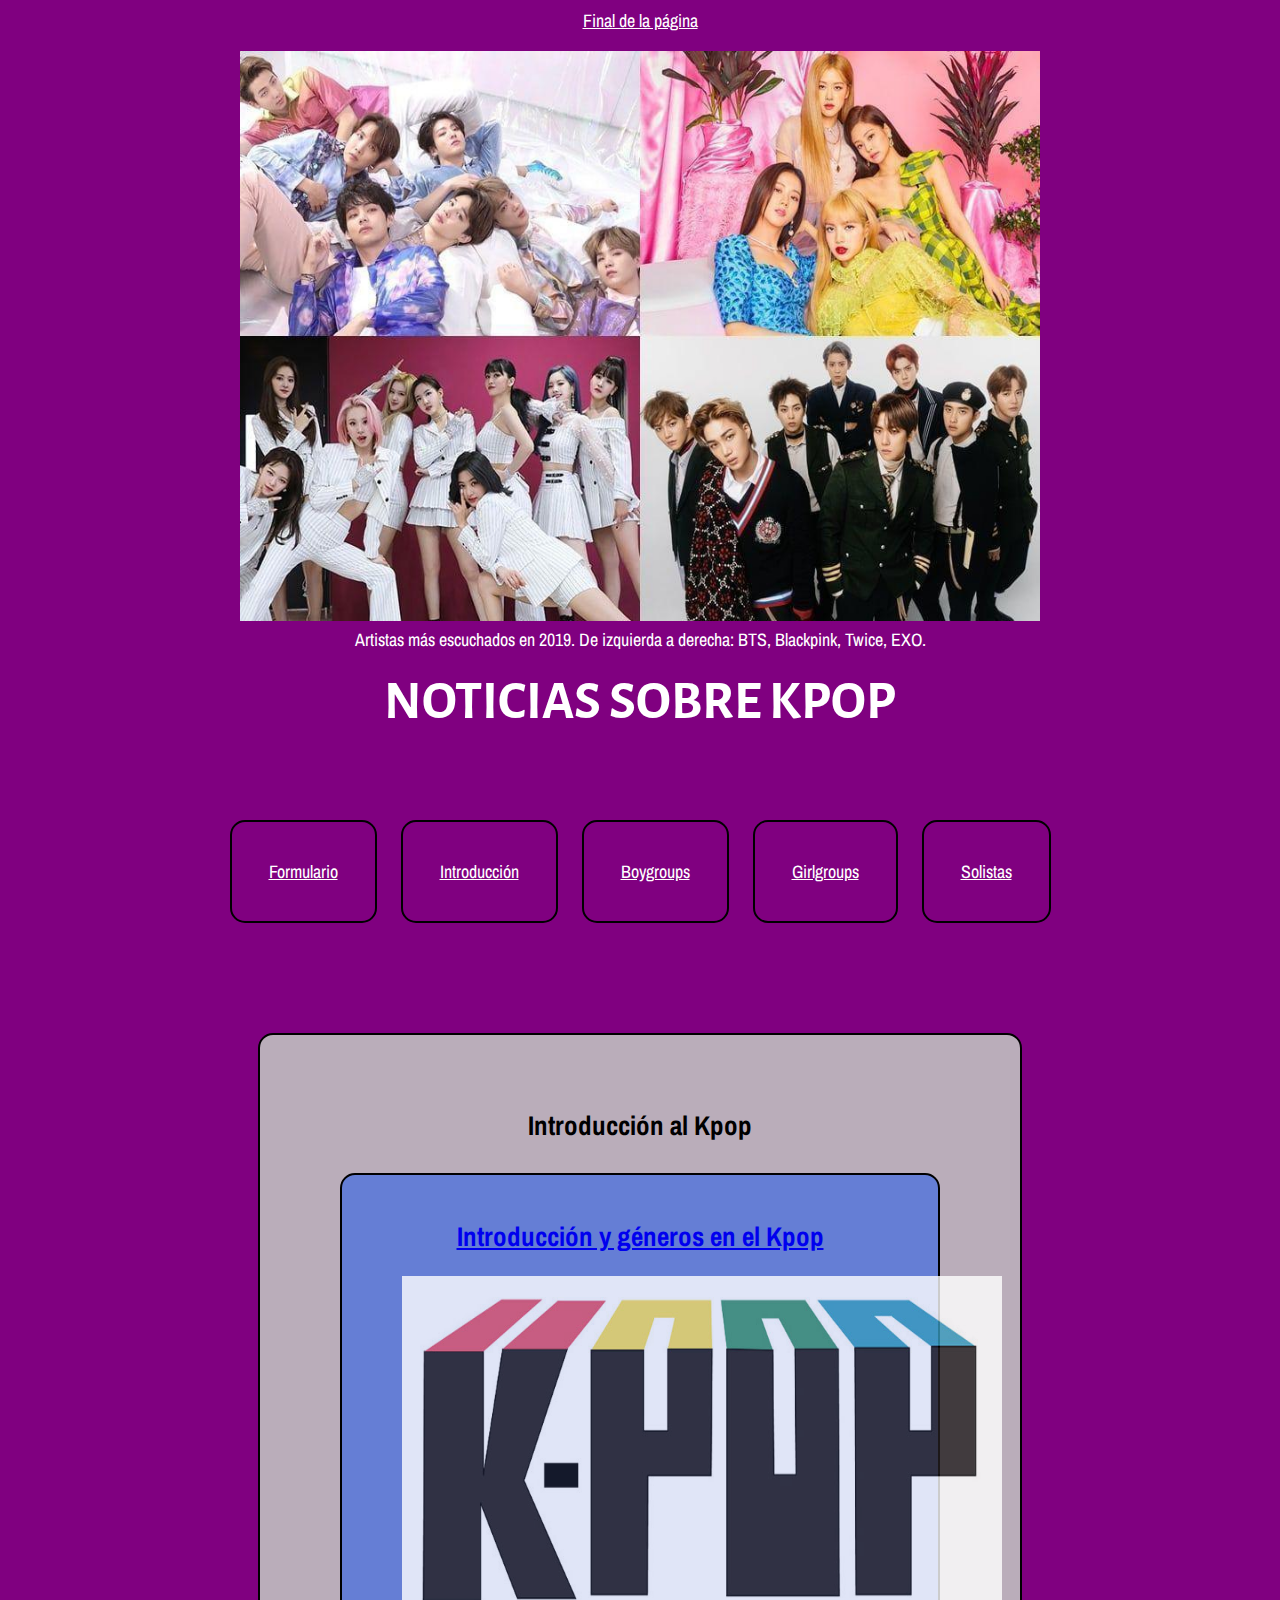
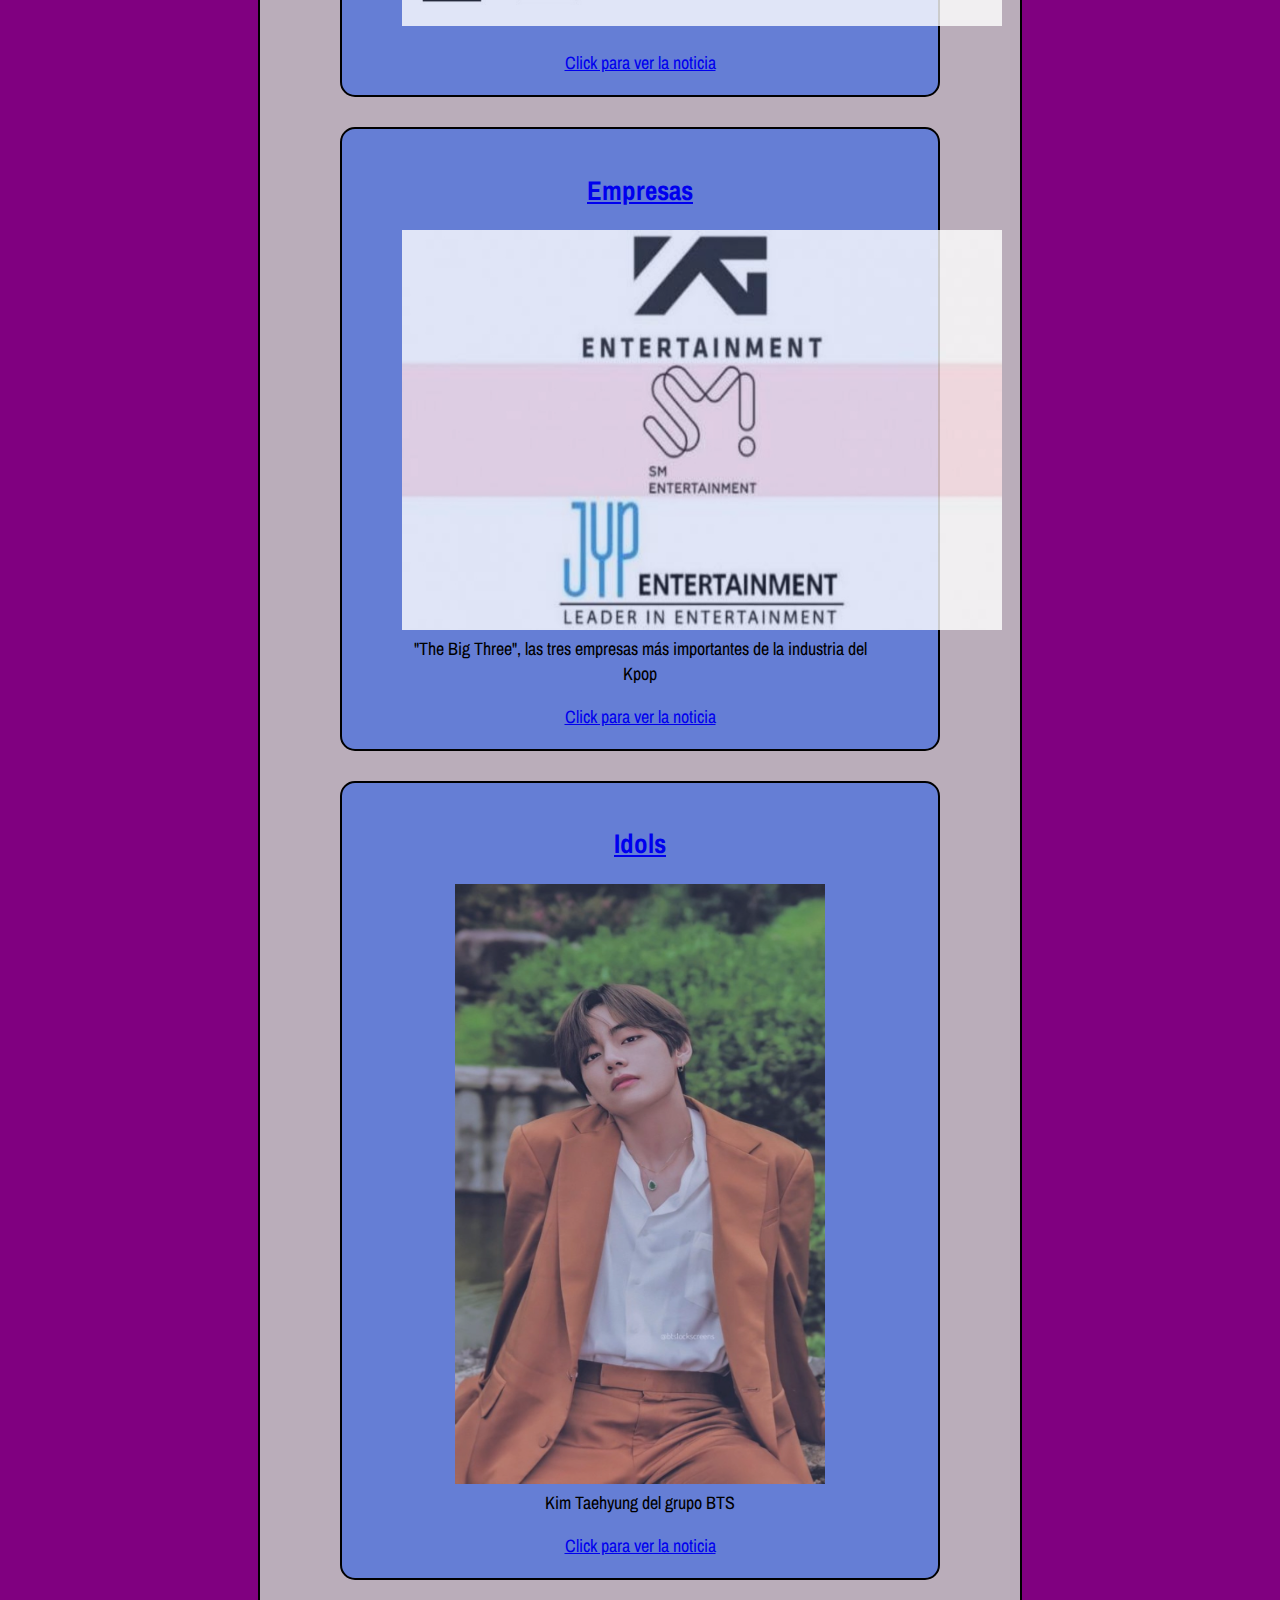
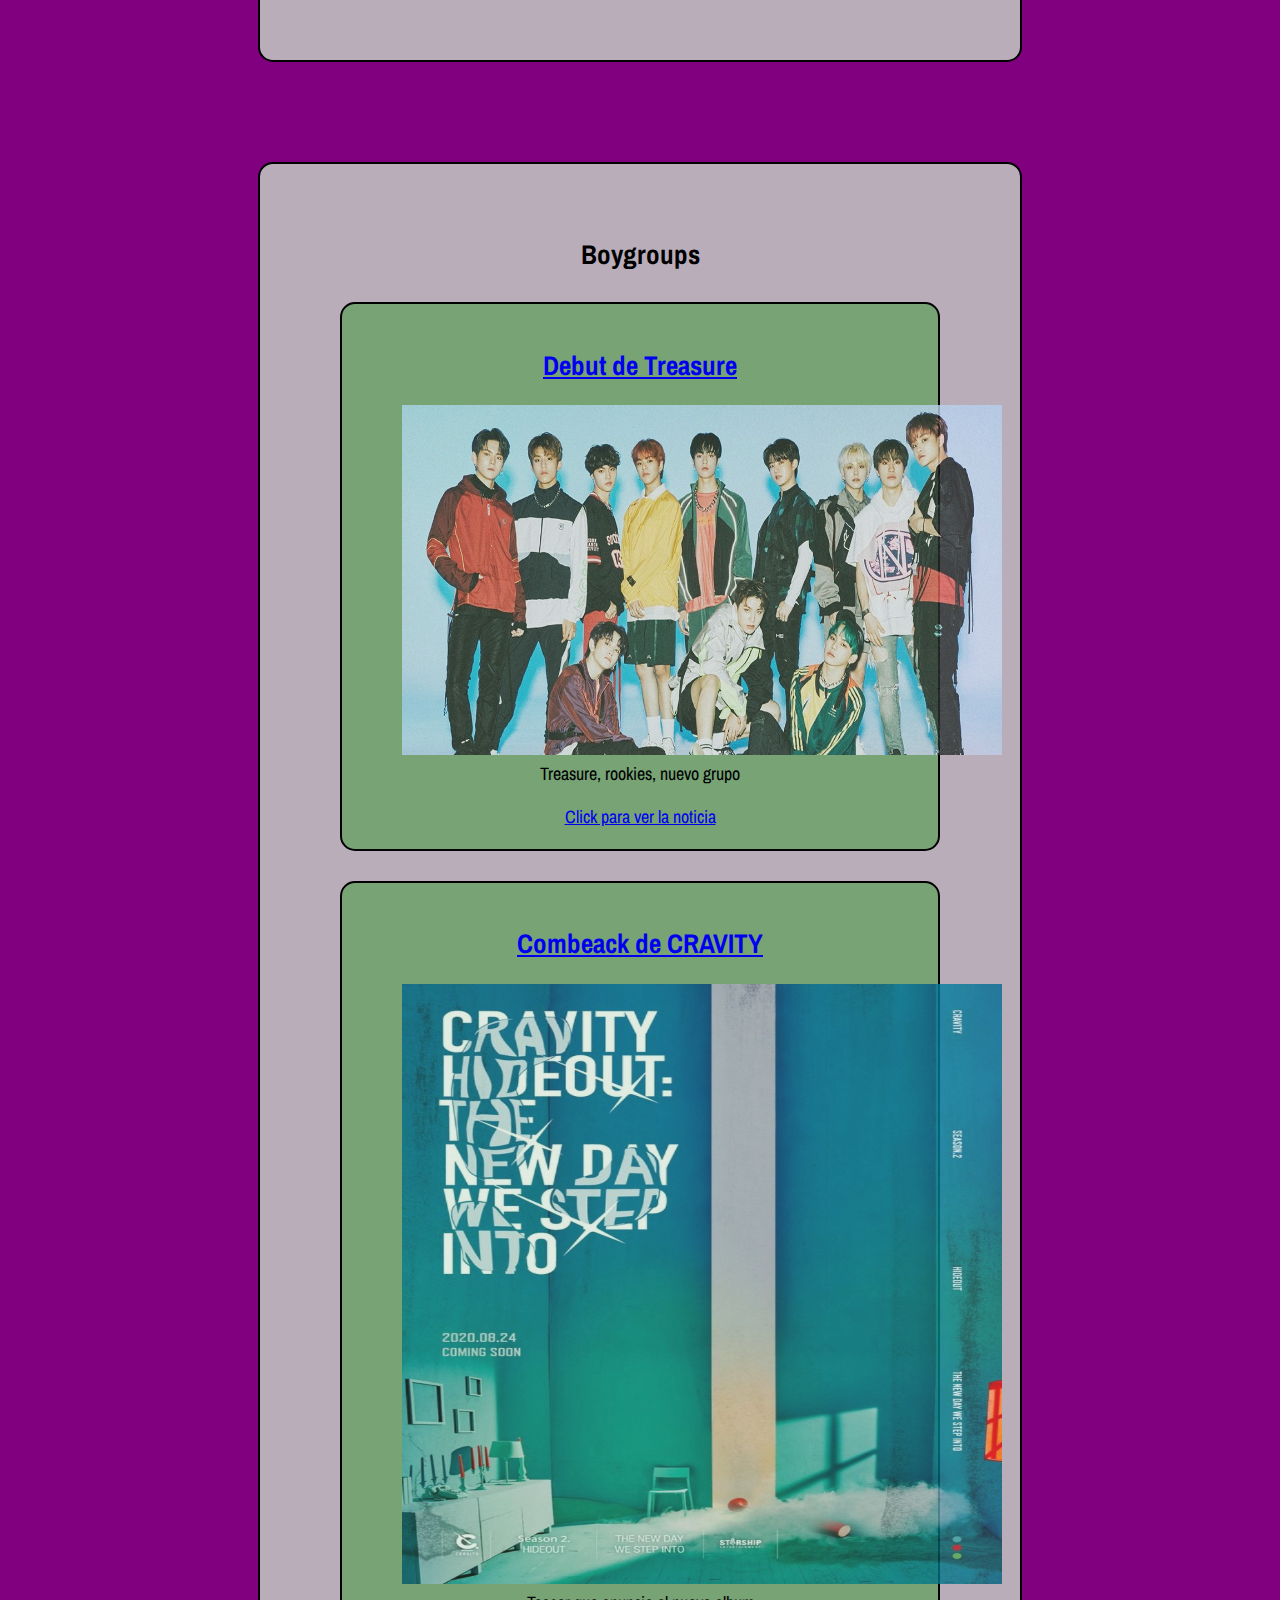
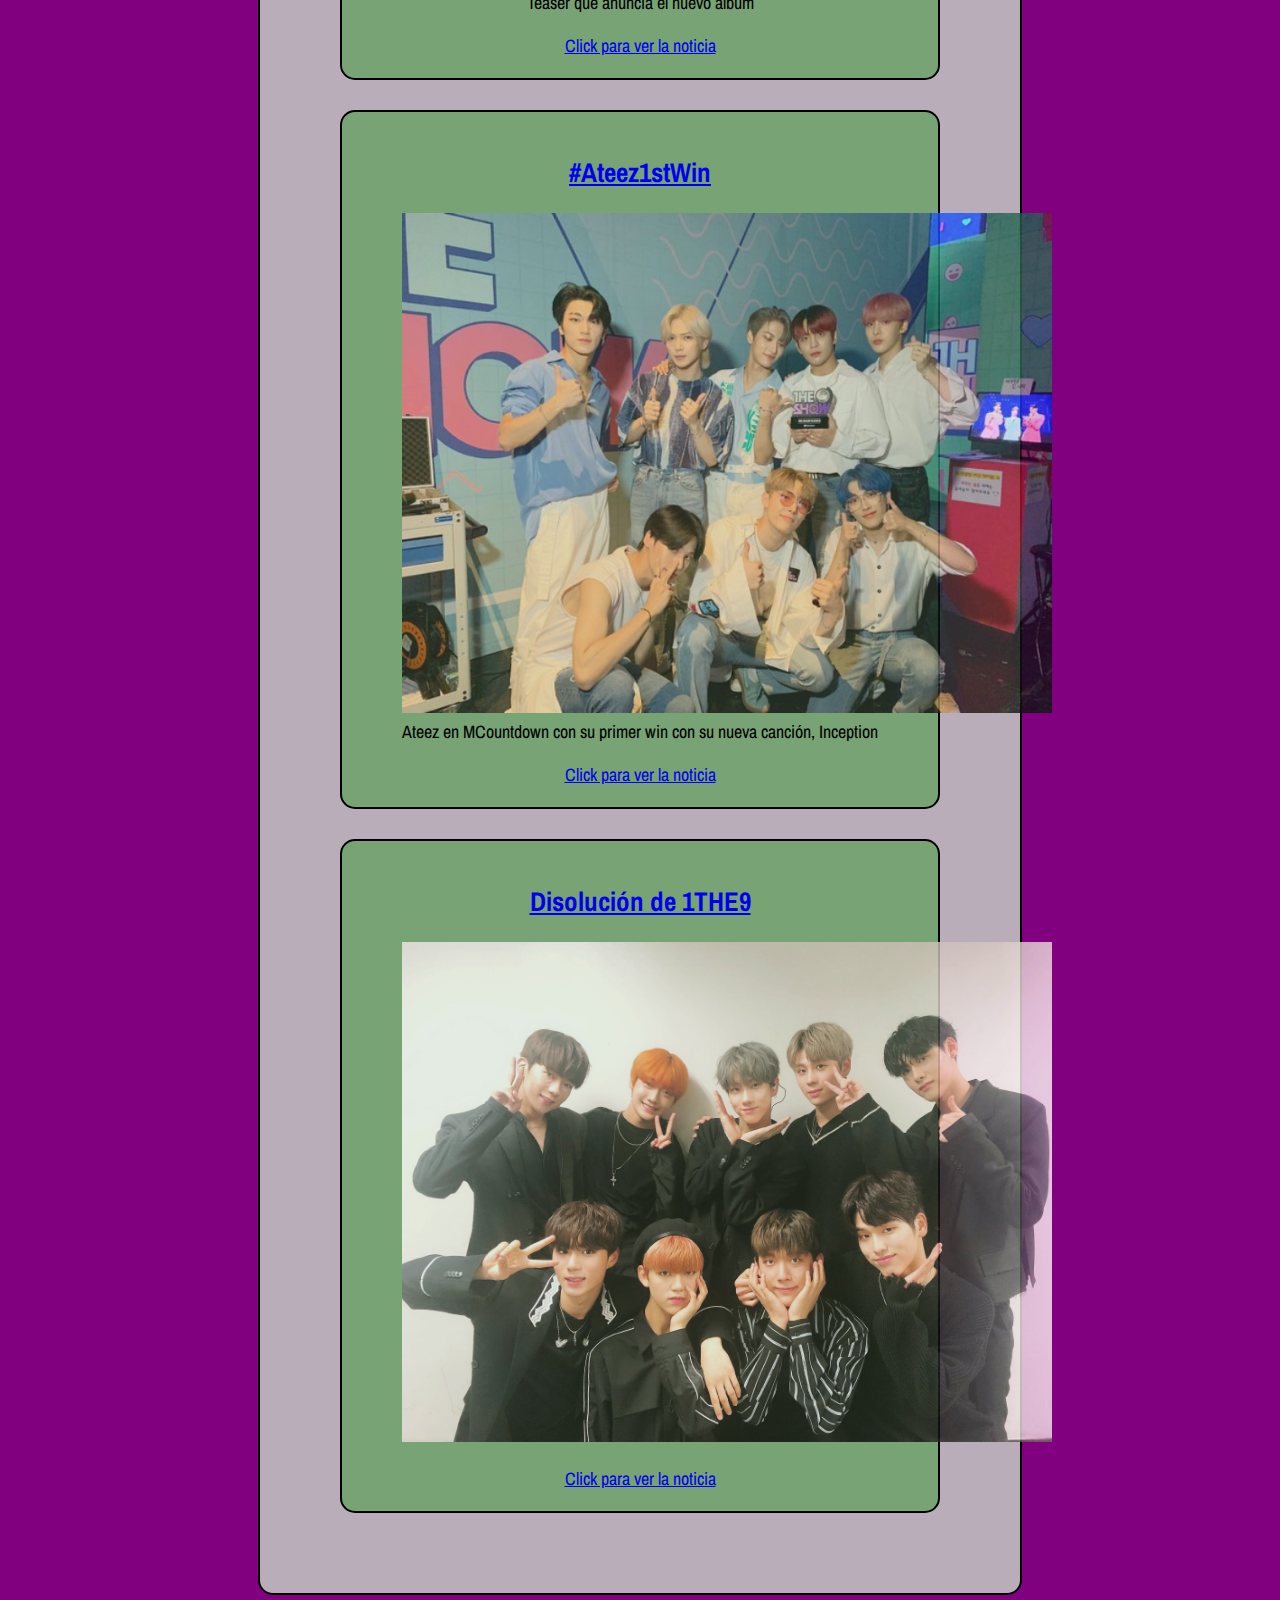
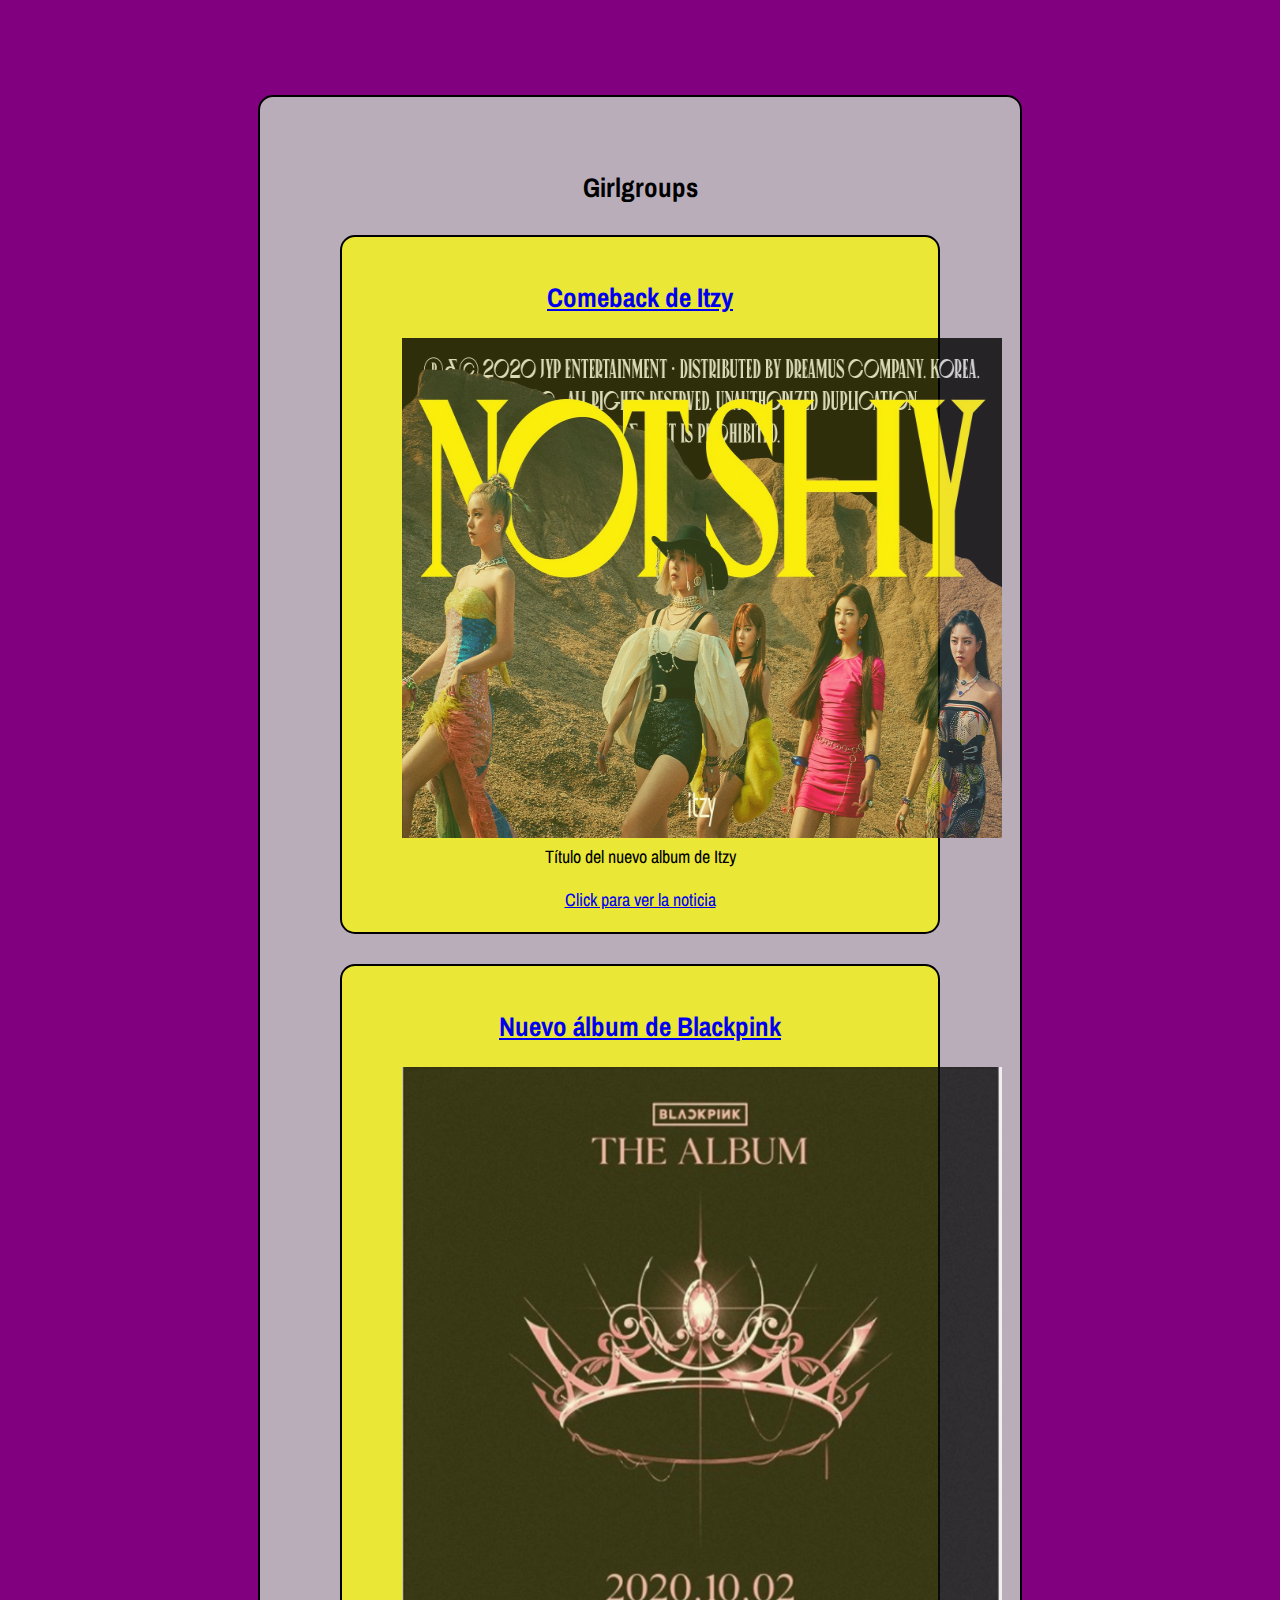
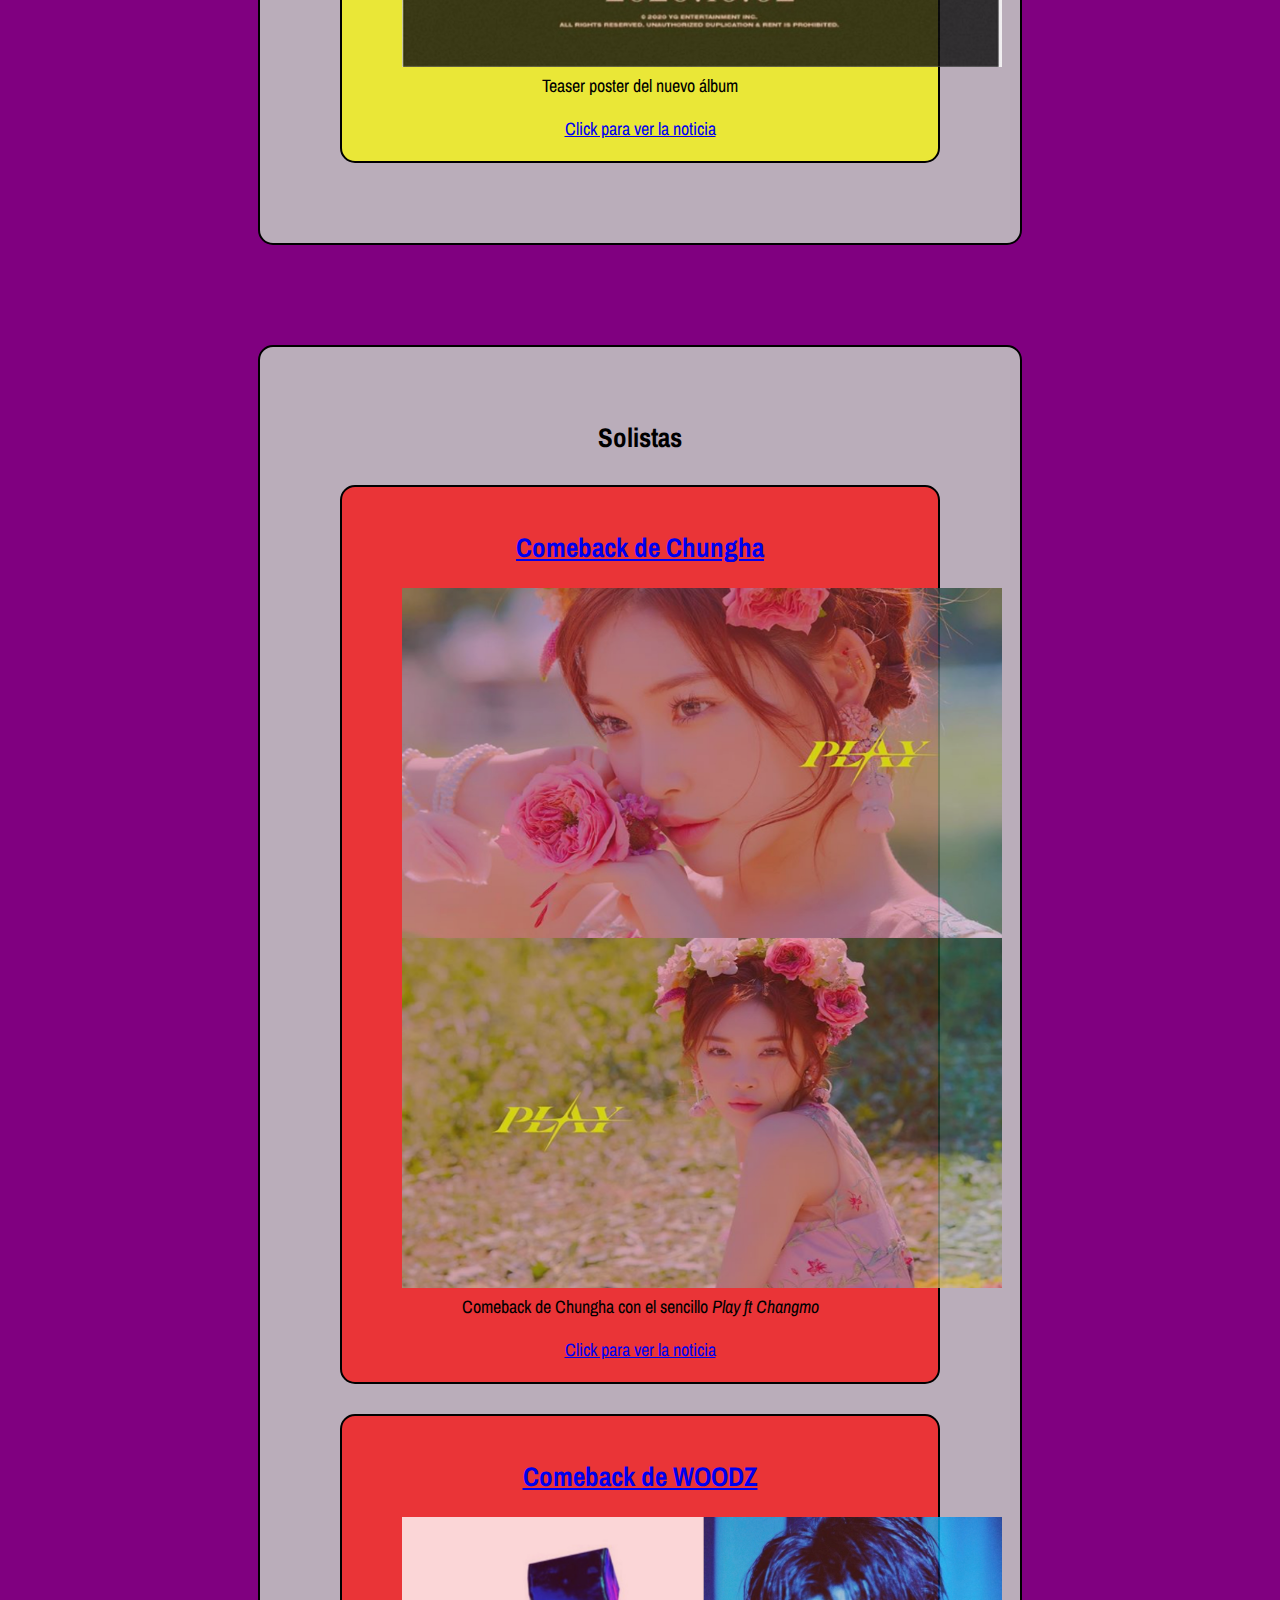
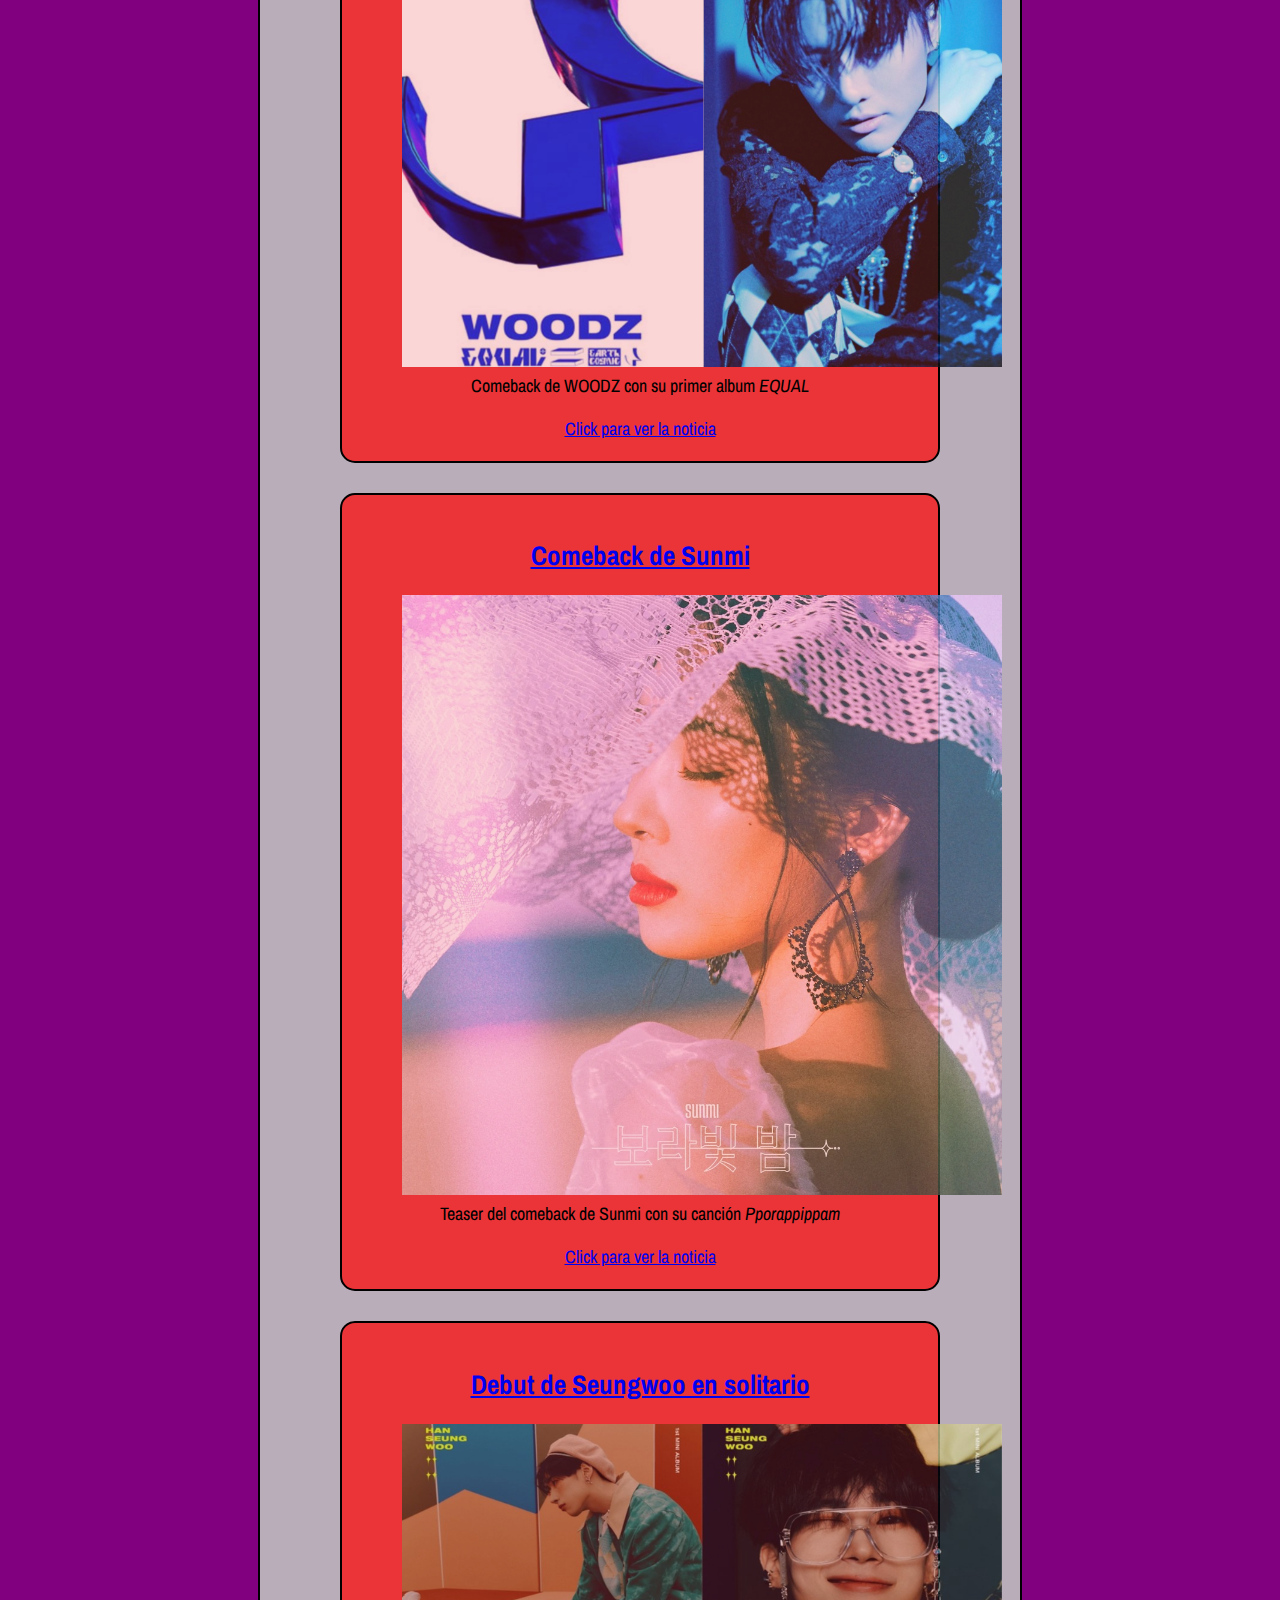
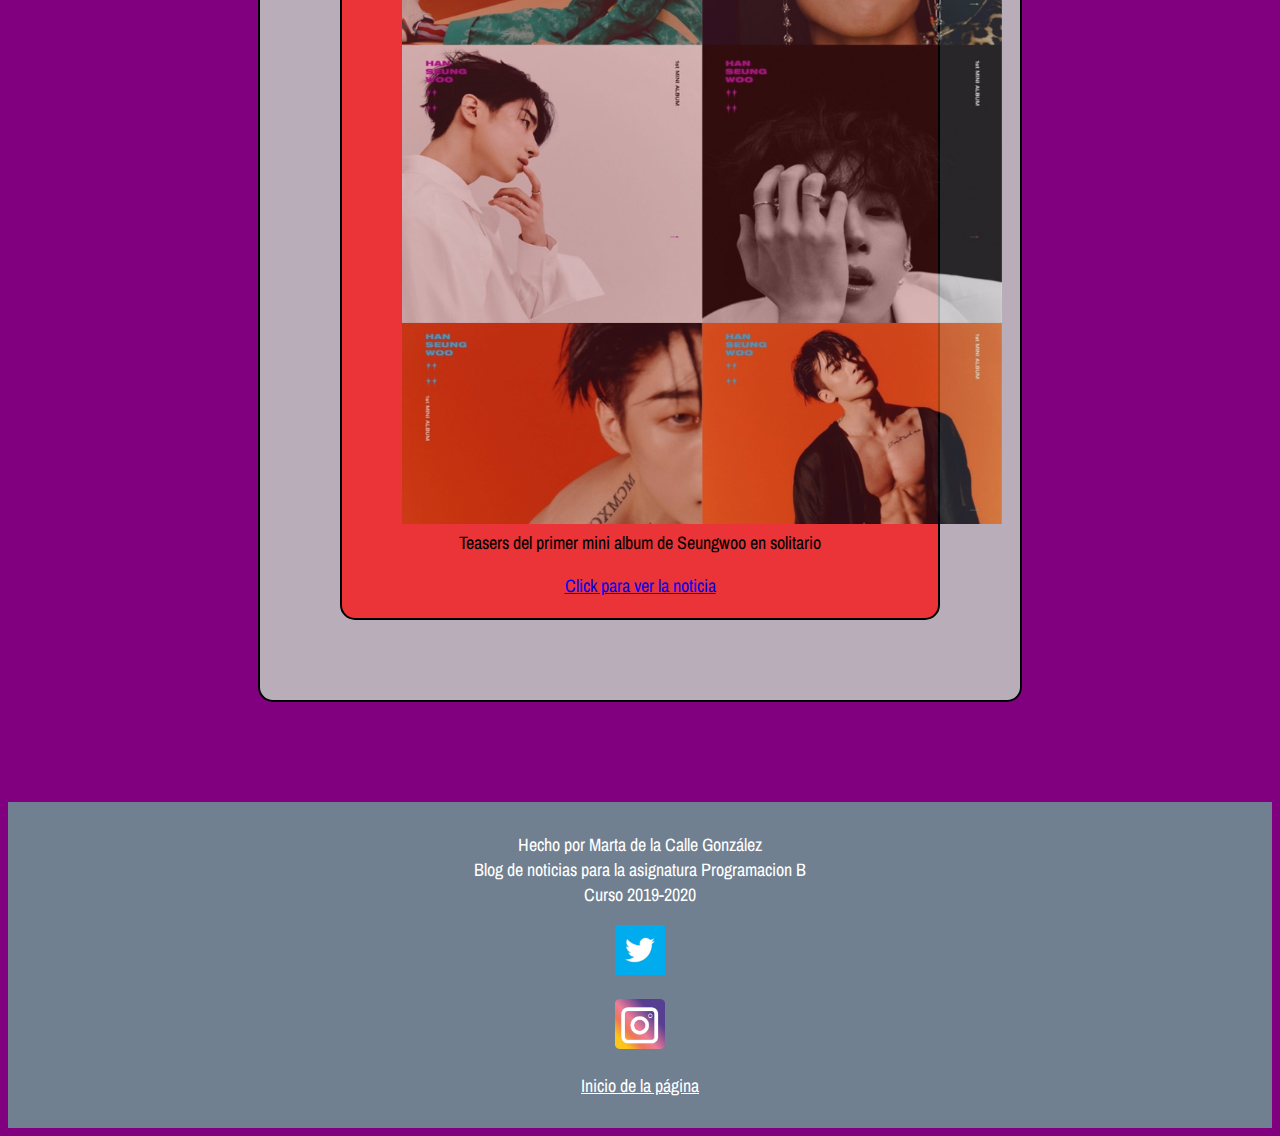
<file: index.html>
<!DOCTYPE html>
<html lang="es">

<head>
    <!--Metadatos e información que el usuario no puede ver.-->
    <title>Noticias sobre el K-Pop</title>
    <meta charset="UTF-8">
    <meta name="viewport" content="width=device-width, initial-scale=1.0">
    <meta name="author" content="Marta de la Calle González">
    <meta name="keywords" content="Kpop, Korean Music, Comeback">
    <meta name="robots" content="index,follow">
    <meta name="description" content="Noticias sobre K-Pop. Últimas novedades sobre grupos, artistas en solitarios, y sus comebacks">
    <link href="https://fonts.googleapis.com/css2?family=Alegreya+Sans:wght@700&display=swap" rel="stylesheet">
    <link href="https://fonts.googleapis.com/css2?family=Archivo+Narrow:wght@700&display=swap" rel="stylesheet">
    <link rel="stylesheet" type="text/css" href="./css/estilo.css">
    <link rel="icon" type="image/png" href="../images/icons/icon.png">
</head>

<body>
    <!--Información que se va a ver en la página web-->
    <header>
        <a id="inicio"></a>
        <a href="#final" style="color: white">Final de la página</a>

        <figure>
        <!--La etiqueta picture hace que no tenga en cuenta la resolución del dispotivo, solo la resolución.-->
            <picture> 
                <source media="(max-width: 799px)" srcset="./images/index/artistasmasescuchados720x480.jpg">
                <source media="(min-width: 800px)" srcset="./images/index/artistasmasescuchados900x600.jpg">
                <img src="./images/index/artistasmasescuchados900x600.jpg" width="800" height="570">
            </picture>
            <figcaption>Artistas más escuchados en 2019. De izquierda a derecha: BTS, Blackpink, Twice, EXO.</figcaption>
        </figure>
        <h1>NOTICIAS SOBRE KPOP</h1>
    </header>

    <nav id="indice"> 
        <a class="boton" href="./formulario.html">Formulario</a>
        <a class="boton" href="#Intro">Introducción</a>
        <a class="boton" href="#Boygroups">Boygroups</a>
        <a class="boton" href="#Girlgroups">Girlgroups</a>
        <a class="boton" href="#Solistas">Solistas</a>
    </nav>

    <main>
       
        <section id="Intro">
            <h2>Introducción al Kpop</h2>
            <article class="introduccion" id="Generos">
                <div>    
                    <h2><a href="./articles/introduccion.html">Introducción y géneros en el Kpop</a></h2>
                    <figure>
                        <a href="./articles/introduccion.html">
                            <picture>
                                <source media="(max-width: 799px)" srcset="./images/index/intro680x340.jpg">
                                <source media="(min-width: 800px)" srcset="./images/index/intro800x400.jpg">
                                <img src="./images/index/intro800x400.jpg" width="600" height="350" alt="Kpop">
                            </picture>
                        </a>
                    </figure>
                </div>
                <span>
                    <a href="./articles/introduccion.html">Click para ver la noticia</a>
                </span>
            </article>

            <article class="introduccion" id="Empresas">
                <div>
                    <h2><a href="./articles/empresas.html">Empresas</a></h2>
                    <figure>
                        <a href="./articles/empresas.html">
                            <picture>
                                <source media="(max-width: 799px)" srcset="./images/index/tb3600x337.jpg">
                                <source media="(min-width: 800px)" srcset="./images/index/tb3900x506.jpg">
                                <img src="./images/index/tb3900x506.jpg" width="600" height="400">
                            </picture>
                        </a>
                        <figcaption>"The Big Three", las tres empresas más importantes de la industria del Kpop</figcaption>
                    </figure>
                </div>
               <span>
                <a href="./articles/empresas.html">Click para ver la noticia</a>
               </span>
            </article>

            <article class="introduccion" id="Idols">
                <div>
                    <h2><a href="./articles/idols.html">Idols</a></h2>
                    <figure>
                        <a href="./articles/idols.html">
                            <picture>
                                <source media="(max-width: 799px)" srcset="./images/index/idol564x1002.jpg">
                                <source media="(min-width: 800px)" srcset="./images/index/idol845x1501.jpg">
                                <img src="./images/index/idol845x1501.jpg" width="370" height="600">
                            </picture>
                        </a>
                        <figcaption>Kim Taehyung del grupo BTS</figcaption>
                    </figure>
                </div>
                <span>
                    <a href="./articles/idols.html">Click para ver la noticia</a>
                </span>
            </article>
        </section>
       
        <section id="Boygroups">
            <h2>Boygroups</h2>
            <article class="bg" id="treasure">
                <div>
                    <h2><a href="./articles/treasure.html">Debut de Treasure</a></h2>
                    <figure>
                        <a href="./articles/treasure.html">
                            <picture>
                                <source media="(max-width: 799px)" srcset="./images/index/treasure770x385.jpg">
                                <source media="(min-width: 800px)" srcset="./images/index/treasure1080x540.jpg">
                                <img src="./images/index/treasure1080x540.jpg" width="600" height="350">
                            </picture>
                        </a>
                        <figcaption>Treasure, rookies, nuevo grupo</figcaption>
                    </figure>
                </div>
                <span>
                    <a href="./articles/treasure.html">Click para ver la noticia</a>
                </span>
            </article>

            <article class="bg" id="cravity">
                <div>
                    <h2><a href="./articles/cravity.html">Combeack de CRAVITY</a></h2>
                    <figure>
                        <a href="./articles/cravity.html">
                            <picture>
                                <source media="(max-width: 799px)" srcset="./images/index/cbcravity600x900.jpg">
                                <source media="(min-width: 800px)" srcset="./images/index/cbcravity870x1305.jpg">
                                <img src="./images/index/cbcravity870x1305.jpg" width="600" height="600">
                            </picture>
                        </a>
                        <figcaption>Teaser que anuncia el nuevo album</figcaption>
                    </figure>
                </div>
                <span>
                    <a href="./articles/cravity.html">Click para ver la noticia</a>
                </span>
            </article>

            <article class="bg" id="ateez">
                <div>
                    <h2><a href="./articles/ateez.html">#Ateez1stWin</a></h2>
                    <figure>
                        <a href="./articles/ateez.html">
                            <picture>
                                <source media="(max-width: 799px)" srcset="./images/index/mcountdown680x510.jpg">
                                <source media="(min-width: 800px)" srcset="./images/index/mcountdown800x600.jpg">
                                <img src="./images/index/mcountdown800x600.jpg" width="650" height="500">
                            </picture>
                        </a>
                        <figcaption>Ateez en MCountdown con su primer win con su nueva canción, Inception</figcaption>
                    </figure>
                </div>
                <span>
                    <a href="./articles/ateez.html">Click para ver la noticia</a>
                </span>
            </article>

            <article class="bg" id="1the9">
                <div>
                    <h2><a href="./articles/1the9.html">Disolución de 1THE9</a></h2>
                    <figure>
                        <a href="./articles/1the9.html">
                            <picture>
                                <source media="(max-width: 799px)" srcset="./images/index/1the9700x525.jpg">
                                <source media="(min-width: 800px)" srcset="./images/index/1the91440x1080.jpg">
                                <img src="./images/index/1the91440x1080.jpg" width="650" height="500" alt="1THE9">
                            </picture>
                        </a>
                    </figure>
                </div>
                <span> 
                    <a href="./articles/1the9.html">Click para ver la noticia</a>
                </span>
            </article>
       </section>
       
       <section id="Girlgroups">
            <h2>Girlgroups</h2>
            <article class="gg" id="itzy">
                <div>
                    <h2><a href="./articles/itzy.html">Comeback de Itzy</a></h2>
                    <figure>
                        <a href="./articles/itzy.html">
                            <picture>
                                <source media="(max-width: 799px)" srcset="./images/index/notshy700x461.jpg">
                                <source media="(min-width: 800px)" srcset="./images/index/notshy1520x1000.jpg">
                                <img src="./images/index/notshy1520x1000.jpg" width="600" height="500">
                            </picture>
                        </a>
                        <figcaption>Título del nuevo album de Itzy</figcaption>
                    </figure>
                </div>
                <span>
                    <a href="./articles/itzy.html">Click para ver la noticia</a>
                </span>
            </article>

            <article class="gg" id="blackpink">
                <div>
                    <h2><a href="./articles/blackpink.html">Nuevo álbum de Blackpink</a></h2>
                    <figure>
                        <a href="./articles/blackpink.html">
                            <picture>
                                <source media="(max-width: 799px)" srcset="./images/index/bp573x569.jpg">
                                <source media="(min-width: 800px)" srcset="./images/index/bp814x808.jpg">
                                <img src="./images/index/bp814x808.jpg" width="600" height="600">
                            </picture>
                        </a>
                        <figcaption>Teaser poster del nuevo álbum</figcaption>
                    </figure>
                </div>
                <span>
                    <a href="./articles/blackpink.html">Click para ver la noticia</a>
                </span>
            </article>
       </section>
       
       <section id="Solistas">
            <h2>Solistas</h2>
            <article class="solista" id="chungha">
                <div>
                    <h2><a href="./articles/chungha.html">Comeback de Chungha</a></h2>
                    <figure>
                        <a href="./articles/chungha.html">
                            <picture>
                                <source media="(max-width: 799px)" srcset="./images/index/play754x942.jpg">
                                <source media="(min-width: 800px)" srcset="./images/index/play3099x3871.jpg">
                                <img src="./images/index/play3099x3871.jpg" width="600" height="700">
                            </picture>
                        </a>
                        <figcaption>Comeback de Chungha con el sencillo <em>Play ft Changmo</em></figcaption>
                    </figure>
                </div>
                <span>
                    <a href="./articles/chungha.html">Click para ver la noticia</a>
                </span>
            </article>

            <article class="solista" id="woodz">
                <div>
                    <h2><a href="./articles/woodz.html">Comeback de WOODZ</a></h2>
                    <figure>
                        <a href="./articles/woodz.html">
                            <picture>
                                <source media="(max-width: 799px)" srcset="./images/index/woodz.jpg">
                                <source media="(min-width: 800px)" srcset="./images/index/woodz3415x2595.jpg">
                                <img src="./images/index/woodz3415x2595.jpg" width="600" height="450">
                            </picture>
                        </a>
                        <figcaption>Comeback de WOODZ con su primer album <em>EQUAL</em></figcaption>
                    </figure>
                </div>
                <span>
                    <a href="./articles/woodz.html">Click para ver la noticia</a>
                </span>
             </article>

            <article class="solista" id="sunmi">
                <div>
                    <h2><a href="./articles/sunmi.html">Comeback de Sunmi</a></h2>
                    <figure>
                        <a href="./articles/sunmi.html">
                            <picture>
                                <source media="(max-width: 799px)" srcset="./images/index/sunmi750x750.jpg">
                                <source media="(min-width: 800px)" srcset="./images/index/sunmi1000x1000.jpg">
                                <img src="./images/index/sunmi1000x1000.jpg" width="600" height="600">
                            </picture>
                        </a>
                        <figcaption>Teaser del comeback de Sunmi con su canción <em>Pporappippam</em></figcaption>
                    </figure>
                </div>
                <span>
                    <a href="./articles/sunmi.html">Click para ver la noticia</a>
                </span>
            </article>

            <article class="solista" id="seungwoo">
                <div>
                    <h2><a href="./articles/seungwoo.html">Debut de Seungwoo en solitario</a></h2>
                    <figure>
                        <a href="./articles/seungwoo.html">
                            <picture>
                                <source media="(max-width: 799px)" srcset="./images/index/seungwoo750x937.jpg">
                                <source media="(min-width: 800px)" srcset="./images/index/seungwoo3098x3872.jpg">
                                <img src="./images/index/seungwoo3098x3872.jpg" width="600" height="700">
                            </picture>
                        </a>
                        <figcaption>Teasers del primer mini album de Seungwoo en solitario</figcaption>
                    </figure>
                </div>
                <span>
                    <a href="./articles/seungwoo.html">Click para ver la noticia</a>
                </span>
            </article>
       </section>
    
    </main>
    
    <footer>

        <span>
            Hecho por Marta de la Calle González
            <br>
            Blog de noticias para la asignatura Programacion B
            <br>
            Curso 2019-2020
        </span>
        <div id="rrss">
            <figure>
                <a href="https://twitter.com/martuki_57">
                    <picture class="logos">
                        <img src="./images/icons/twitter.png" width="50" height="50" alt="Twitter">
                    </picture>
                </a>
            </figure>
            <figure>
                <a href="https://www.instagram.com/martuki_dlc/">
                    <picture class="logos">
                        <img src="./images/icons/instagram.png" width="50" height="50" alt="Instagram">
                    </picture>
                </a>
            </figure>
        </div>
        <a id="final"></a>
        <a style="color: white;" href="#inicio">Inicio de la página</a>
    
    </footer>

</body>

</html>
</file>
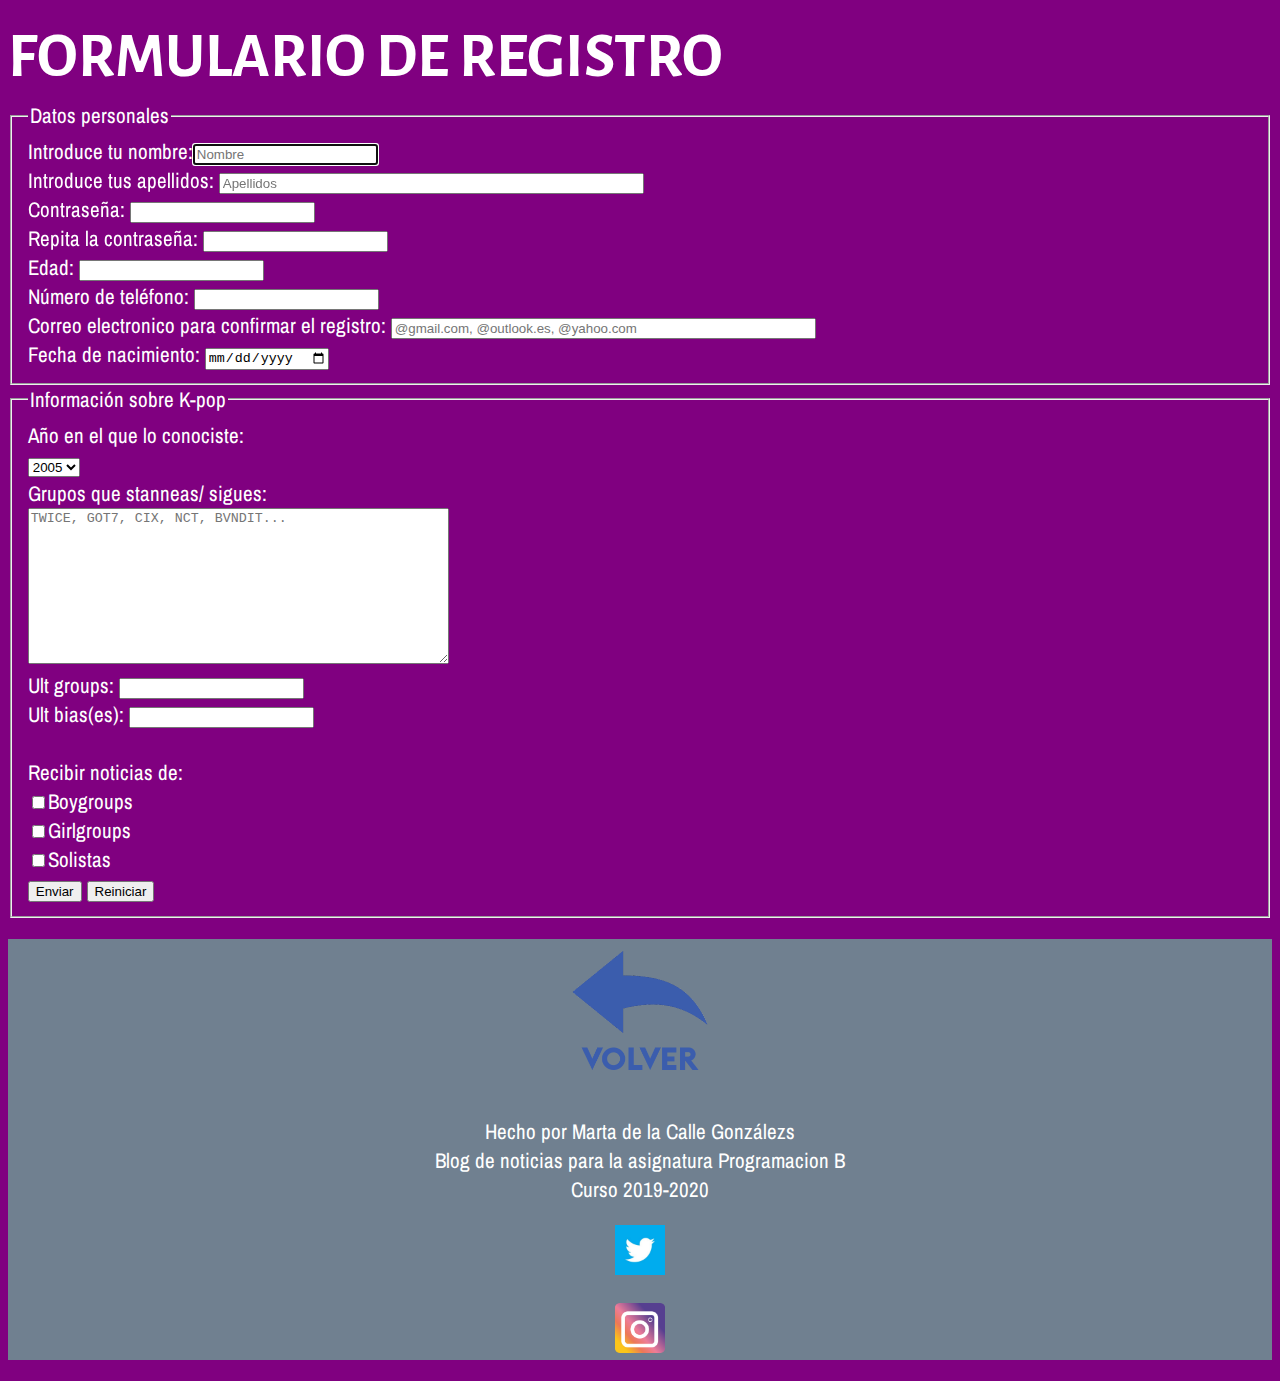
<file: formulario.html>
<!DOCTYPE html>
<html lang="es">

<head>
    <title>Formulario</title>
    <meta charset="UTF-8">
    <meta name="viewport" content="width=device-width, initial-scale=1.0">
    <meta name="author" content="Marta de la Calle González">
    <meta name="keywords" content="Kpop, K-pop, KPop, Korean Music">
    <meta name="robots" content="index,follow">
    <meta name="description" content="Formulario de registro">
    <link href="https://fonts.googleapis.com/css2?family=Alegreya+Sans:wght@700&display=swap" rel="stylesheet">
    <link href="https://fonts.googleapis.com/css2?family=Archivo+Narrow:wght@700&display=swap" rel="stylesheet">
    <link rel="stylesheet" href="./css/formulario.css" type="text/css">
    <link rel="icon" type="image/png" href="./images/icons/icon.png">
    <script src="./javascript/formulario.js"></script>
</head>

<body>
    <header>
        <h2>Formulario de registro</h2>
    </header>
    <main>
        <form action="mailto:martadelacallegonzalez@gmail.com" method="POST" name="fomulario" onsubmit="validar_form()" enctype="multipart/form-data">
            <fieldset>
                <legend>Datos personales</legend>
                <label for="nombre">Introduce tu nombre:</label><input type="text" name="nombre" id="nombre" autofocus placeholder="Nombre">
                <br>
                <label for="apellidos">Introduce tus apellidos: </label><input type="text" name="Apellidos" id="apellidos" size="50" placeholder="Apellidos">
                <br>
                <label for="contraseña">Contraseña: </label><input type="password" id="contraseña" name="contraseña" onblur="valid_contraseña()">
                <br>
                <label for="contraseña2">Repita la contraseña: </label><input type="password" id="contraseña2" name="contraseña2" onchange="adv_contraseña()">
                <br>
                <label for="edad">Edad: </label><input type="number" name="edad" id="edad">
                <br>
                <label for="telefono">Número de teléfono: </label><input type="tel" onchange="compr_tlf()" id="telefono" name="telefono">
                <br>
                <label for="correo">Correo electronico para confirmar el registro: </label><input type="email" id="correo" name="correo" size="50" autocomplete="email" placeholder="@gmail.com, @outlook.es, @yahoo.com" onblur="valid_correo()">
                <br>
                <label for="fecha">Fecha de nacimiento: </label><input type="date" id="fecha" name="fecha">
                <br>
            </fieldset>
            <fieldset>
                <legend>Información sobre K-pop</legend>
                <label for="año">Año en el que lo conociste: </label>
                <br>
                <select name="año" id="año"><optgroup label="Año"></optgroup>
                    <option value="2005">2005</option>
                    <option value="2006">2006</option>
                    <option value="2007">2007</option>
                    <option value="2008">2008</option>
                    <option value="2009">2009</option>
                    <option value="2010">2010</option>
                    <option value="2011">2011</option>
                    <option value="2012">2012</option>
                    <option value="2013">2013</option>
                    <option value="2014">2014</option>
                    <option value="2015">2015</option>
                    <option value="2016">2016</option>
                    <option value="2017">2017</option>
                    <option value="2018">2018</option>
                    <option value="2019">2019</option>
                    <option value="2020">2020</option>
                    <option value="2021">2021</option>
                </select>
                <br>
                <label for="grupos">Grupos que stanneas/ sigues: </label>
                <br>
                <textarea name="grupos" id="grupos" rows="10" cols="50" placeholder="TWICE, GOT7, CIX, NCT, BVNDIT..."></textarea>
                <br>
                <label for="ultgr">Ult groups: </label><input type="text" id="ultgr" name="ultgr">
                <br>
                <label for="ultbias">Ult bias(es): </label><input type="text" id="ultbias" name="ultbias">
                <br>
                <br>
                <label>Recibir noticias de: </label>
                <br>
                <input type="checkbox" name="boygroups"><label id="bg">Boygroups</label>
                <br>
                <input type="checkbox" name="girlgroups"><label id="gg">Girlgroups</label>
                <br>
                <input type="checkbox" name="solistas"><label id="solistas">Solistas</label>
                <br>
                <button type="submit" value="enviar" id="enviar" name="enviar">Enviar</button>
                <button type="reset" value="reset" id="reset" name="reset">Reiniciar</button>
            </fieldset>
        </form>
    </main>
    <footer>
        <figure>
            <a href="./index.html">
                 <picture>
                        <img src="./images/volver.png" width="150" height="150" alt="Volver">
                 </picture>
            </a>
        </figure>
        <span>
            Hecho por Marta de la Calle Gonzálezs
            <br>
            Blog de noticias para la asignatura Programacion B
            <br>
            Curso 2019-2020
        </span>
        <div id="rrss">
            <figure>
                <a href="https://twitter.com/martuki_57">
                    <picture class="logos">
                        <img src="./images/icons/twitter.png" width="50" height="50" alt="Twitter">
                    </picture>
                </a>
            </figure>
            <figure>
                <a href="https://www.instagram.com/martuki_dlc/">
                    <picture class="logos">
                        <img src="./images/icons/instagram.png" width="50" height="50" alt="Instagram">
                    </picture>
                </a>
            </figure>
        </div>
    </footer>
</body>

</html>
</file>
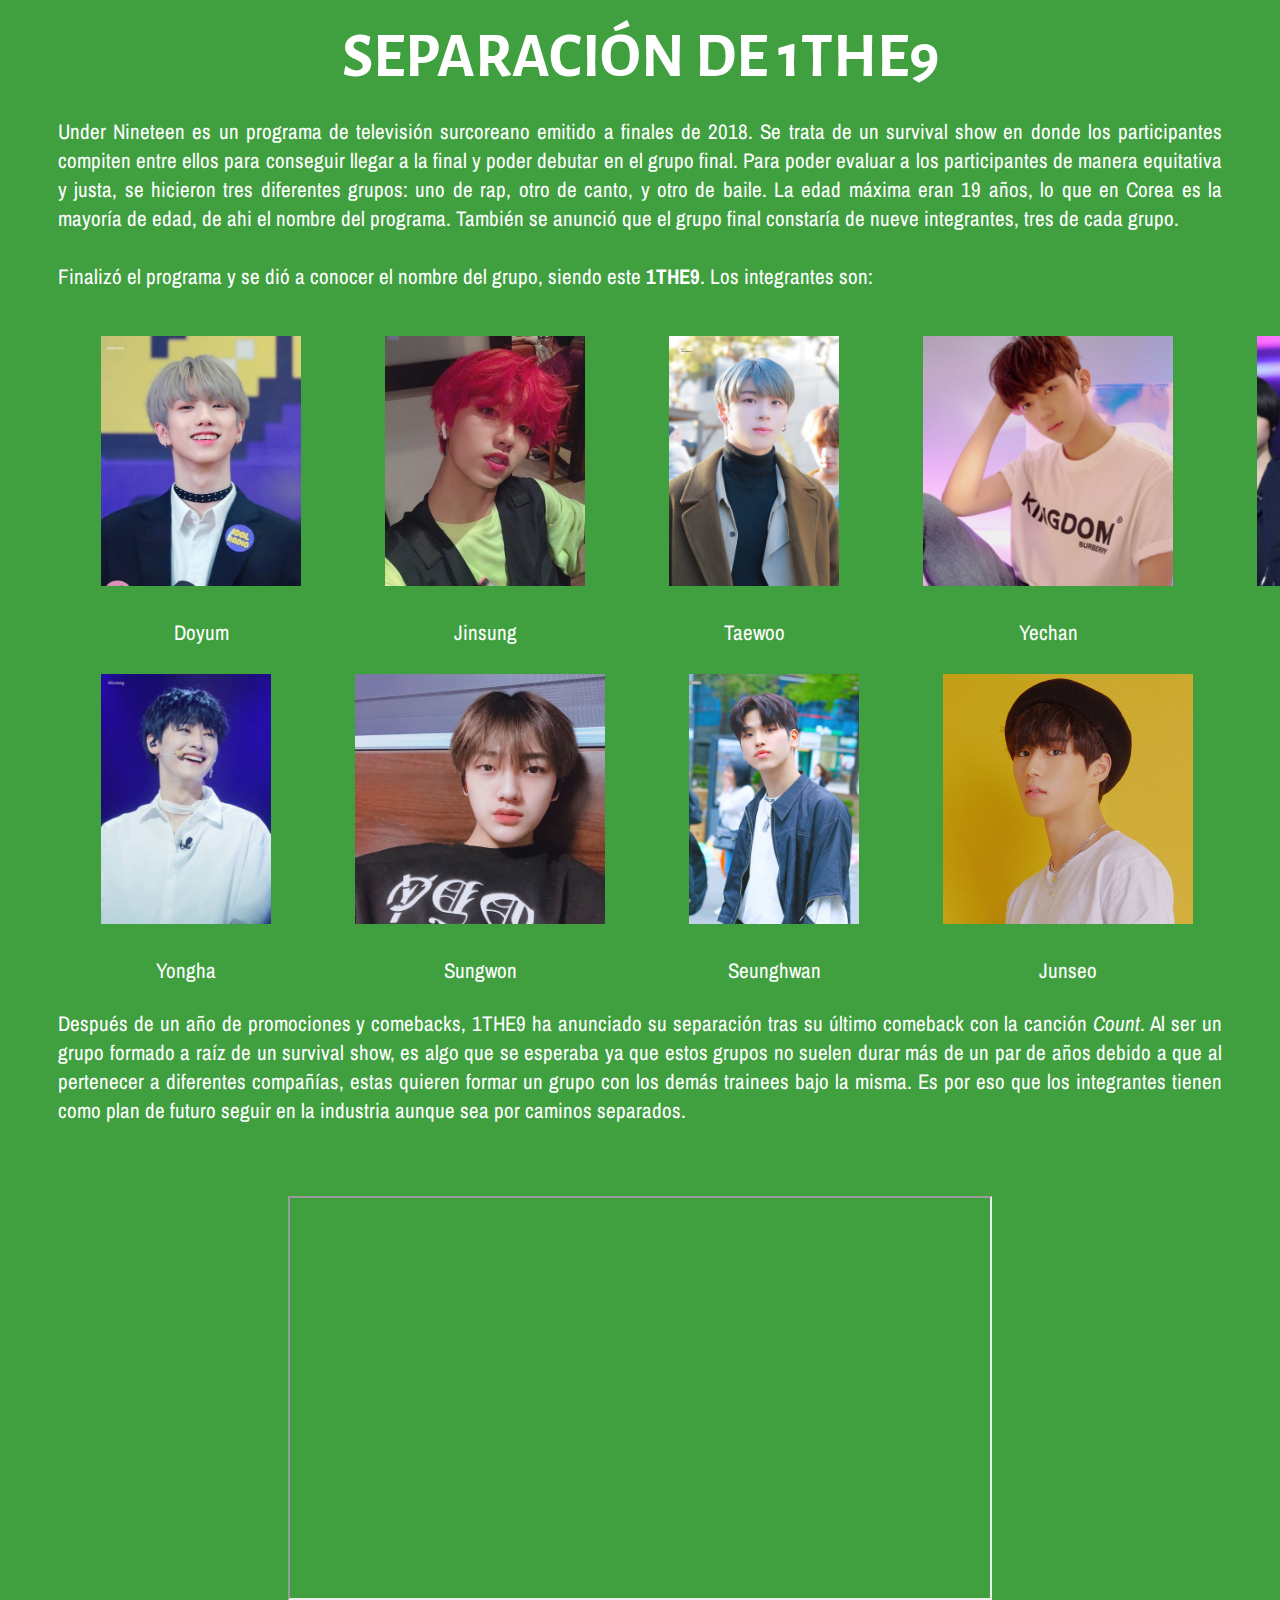
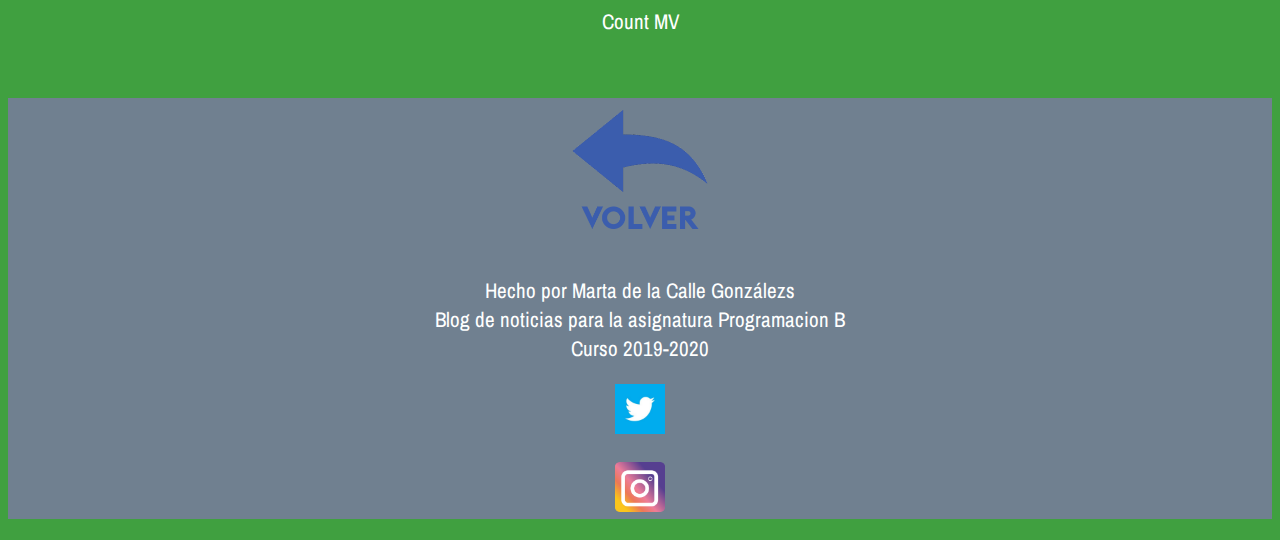
<file: articles/1the9.html>
<!DOCTYPE html>
<html lang="es">

<head>
    <title>1THE9</title>
    <meta charset="UTF-8">
    <meta name="viewport" content="width=device-width, initial-scale=1.0">
    <meta name="author" content="Marta de la Calle González">
    <meta name="keywords" content="Kpop, K-pop, KPop, Korean Music, 1THE9, disband">
    <meta name="robots" content="index,follow">
    <meta name="description" content="1THE9, grupo formado a raíz del survival show Under Nineteen, después de un año de su debut, anuncian su superación.">
    <link href="https://fonts.googleapis.com/css2?family=Alegreya+Sans:wght@700&display=swap" rel="stylesheet">
    <link href="https://fonts.googleapis.com/css2?family=Archivo+Narrow:wght@700&display=swap" rel="stylesheet">
    <link rel="stylesheet" href="../css/boygroups.css" type="text/css">
    <link rel="icon" type="image/png" href="../images/icons/icon.png">
</head>

<body id="the9">
    <header>
        <h2>Separación de 1THE9</h2>
    </header>
    <main>
        <article>
            <p>
                Under Nineteen es un programa de televisión surcoreano emitido a finales de 2018. Se trata de un survival show en donde los participantes compiten entre ellos 
                para conseguir llegar a la final y poder debutar en el grupo final. Para poder evaluar a los participantes de manera equitativa y justa, se hicieron tres 
                diferentes grupos: uno de rap, otro de canto, y otro de baile. La edad máxima eran 19 años, lo que en Corea es la mayoría de edad, de ahi el nombre del programa. 
                También se anunció que el grupo final constaría de nueve integrantes, tres de cada grupo. 
                <br>
                <br>
                Finalizó el programa y se dió a conocer el nombre del grupo, siendo este <b>1THE9</b>. Los integrantes son:
            </p>
            <table>
                <tr>
                    <td><figure>
                         <picture>
                                <source media="(max-width: 799px)" srcset="../images/1the9/doyum750x938.jpg">
                                <source media="(min-width: 800px)" srcset="../images/1the9/doyum1000x1250.jpg">
                                <img src="../images/1the9/doyum1000x1250.jpg" width="200" height="250" alt="Doyum">
                            </picture>
                        </figure>
                    </td>
                    <td><figure>
                            <picture>
                                <source media="(max-width: 799px)" srcset="../images/1the9/jinsung722x902.jpg">
                                <source media="(min-width: 800px)" srcset="../images/1the9/jinsung900x1124.jpg">
                                <img src="../images/1the9/jinsung722x902.jpg" width="200" height="250" alt="Jinsung">
                            </picture>
                        </figure>
                    </td>
                    <td><figure>
                            <picture>
                                <source media="(max-width: 799px)" srcset="../images/1the9/taewoo500x750.jpg">
                                <source media="(min-width: 800px)" srcset="../images/1the9/taewoo800x1200.jpg">
                                <img src="../images/1the9/taewoo800x1200.jpg" width="170" height="250" alt="Taewoo">
                            </picture>
                        </figure>
                    </td>
                    <td><figure>
                            <picture>
                                <source media="(max-width: 799px)" srcset="../images/1the9/yechan300x300.jpg">
                                <source media="(min-width: 800px)" srcset="../images/1the9/yechan1000x1000.jpg">
                                <img src="../images/1the9/yechan300x300.jpg" width="250" height="250" alt="Yechan">
                            </picture>
                        </figure>
                    </td>
                    <td><figure>
                            <picture>
                                <source media="(max-width: 799px)" srcset="../images/1the9/taekhyeon500x750.jpg">
                                <source media="(min-width: 800px)" srcset="../images/1the9/taekhyeon800x1200.jpg">
                                <img src="../images/1the9/taekhyeon800x1200.jpg" width="170" height="250" alt="Taekhyeon">
                            </picture>
                        </figure>
                    </td>
                </tr>
                <tr>
                    <td>Doyum</td>
                    <td>Jinsung</td>
                    <td>Taewoo</td>
                    <td>Yechan</td>
                    <td>Taekhyeon</td>
                </tr>
            </table>
            <table>
                <tr>
                    <td><figure>
                         <picture>
                                <source media="(max-width: 799px)" srcset="../images/1the9/yongha236x354jpg">
                                <source media="(min-width: 800px)" srcset="../images/1the9/yongha800x1200.jpg">
                                <img src="../images/1the9/yongha236x354.jpg" width="170" height="250" alt="Yongha">
                            </picture>
                        </figure>
                    </td>
                    <td><figure>
                            <picture>
                                <source media="(max-width: 799px)" srcset="../images/1the9/sungwon600x600.jpg">
                                <source media="(min-width: 800px)" srcset="../images/1the9/sungwon1080x1080.jpg">
                                <img src="../images/1the9/sungwon1080x1080.jpg" width="250" height="250" alt="Sungwon">
                            </picture>
                        </figure>
                    </td>
                    <td><figure>
                            <picture>
                                <source media="(max-width: 799px)" srcset="../images/1the9/seunghwan500x750.jpg">
                                <source media="(min-width: 800px)" srcset="../images/1the9/seunghwan800x1200.jpg">
                                <img src="../images/1the9/seunghwan800x1200.jpg" width="170" height="250" alt="Seunghwan">
                            </picture>
                        </figure>
                    </td>
                    <td><figure>
                            <picture>
                                <source media="(max-width: 799px)" srcset="../images/1the9/junseo600x600.jpg">
                                <source media="(min-width: 800px)" srcset="../images/1the9/junseo100x1000.jpg">
                                <img src="../images/1the9/junseo100x1000.jpg" width="250" height="250" alt="Junseo">
                            </picture>
                        </figure>
                    </td>
                </tr>
                <tr>
                    <td>Yongha</td>
                    <td>Sungwon</td>
                    <td>Seunghwan</td>
                    <td>Junseo</td>
                </tr>
            </table>
            <p>
                Después de un año de promociones y comebacks, 1THE9 ha anunciado su separación tras su último comeback con la canción <em>Count</em>. Al ser un grupo formado a raíz de un survival show, 
                es algo que se esperaba ya que estos grupos no suelen durar más de un par de años debido a que al pertenecer a diferentes compañías, estas quieren formar un grupo con los demás trainees 
                bajo la misma. Es por eso que los integrantes tienen como plan de futuro seguir en la industria aunque sea por caminos separados.
            </p>
        </article>
    </main>
    <aside>
        <figure>
            <iframe width="700" height="400" src="https://www.youtube.com/embed/xJOwYiC6OmM" allow="accelerometer; encrypted-media; gyroscope; picture-in-picture" allowfullscreen></iframe>
            <figcaption>Count MV</figcaption>
        </figure>
    </aside>
    <footer>
        <figure>
            <a href="../index.html#1the9">
                 <picture>
                        <img src="../images/volver.png" width="150" height="150" alt="Volver">
                 </picture>
            </a>
        </figure>
        <span>
            Hecho por Marta de la Calle Gonzálezs
            <br>
            Blog de noticias para la asignatura Programacion B
            <br>
            Curso 2019-2020
        </span>
        <div id="rrss">
            <figure>
                <a href="https://twitter.com/martuki_57">
                    <picture class="logos">
                        <img src="../images/icons/twitter.png" width="50" height="50" alt="Twitter">
                    </picture>
                </a>
            </figure>
            <figure>
                <a href="https://www.instagram.com/martuki_dlc/">
                    <picture class="logos">
                        <img src="../images/icons/instagram.png" width="50" height="50" alt="Instagram">
                    </picture>
                </a>
            </figure>
        </div>
    </footer>
</body>

</html>
</file>
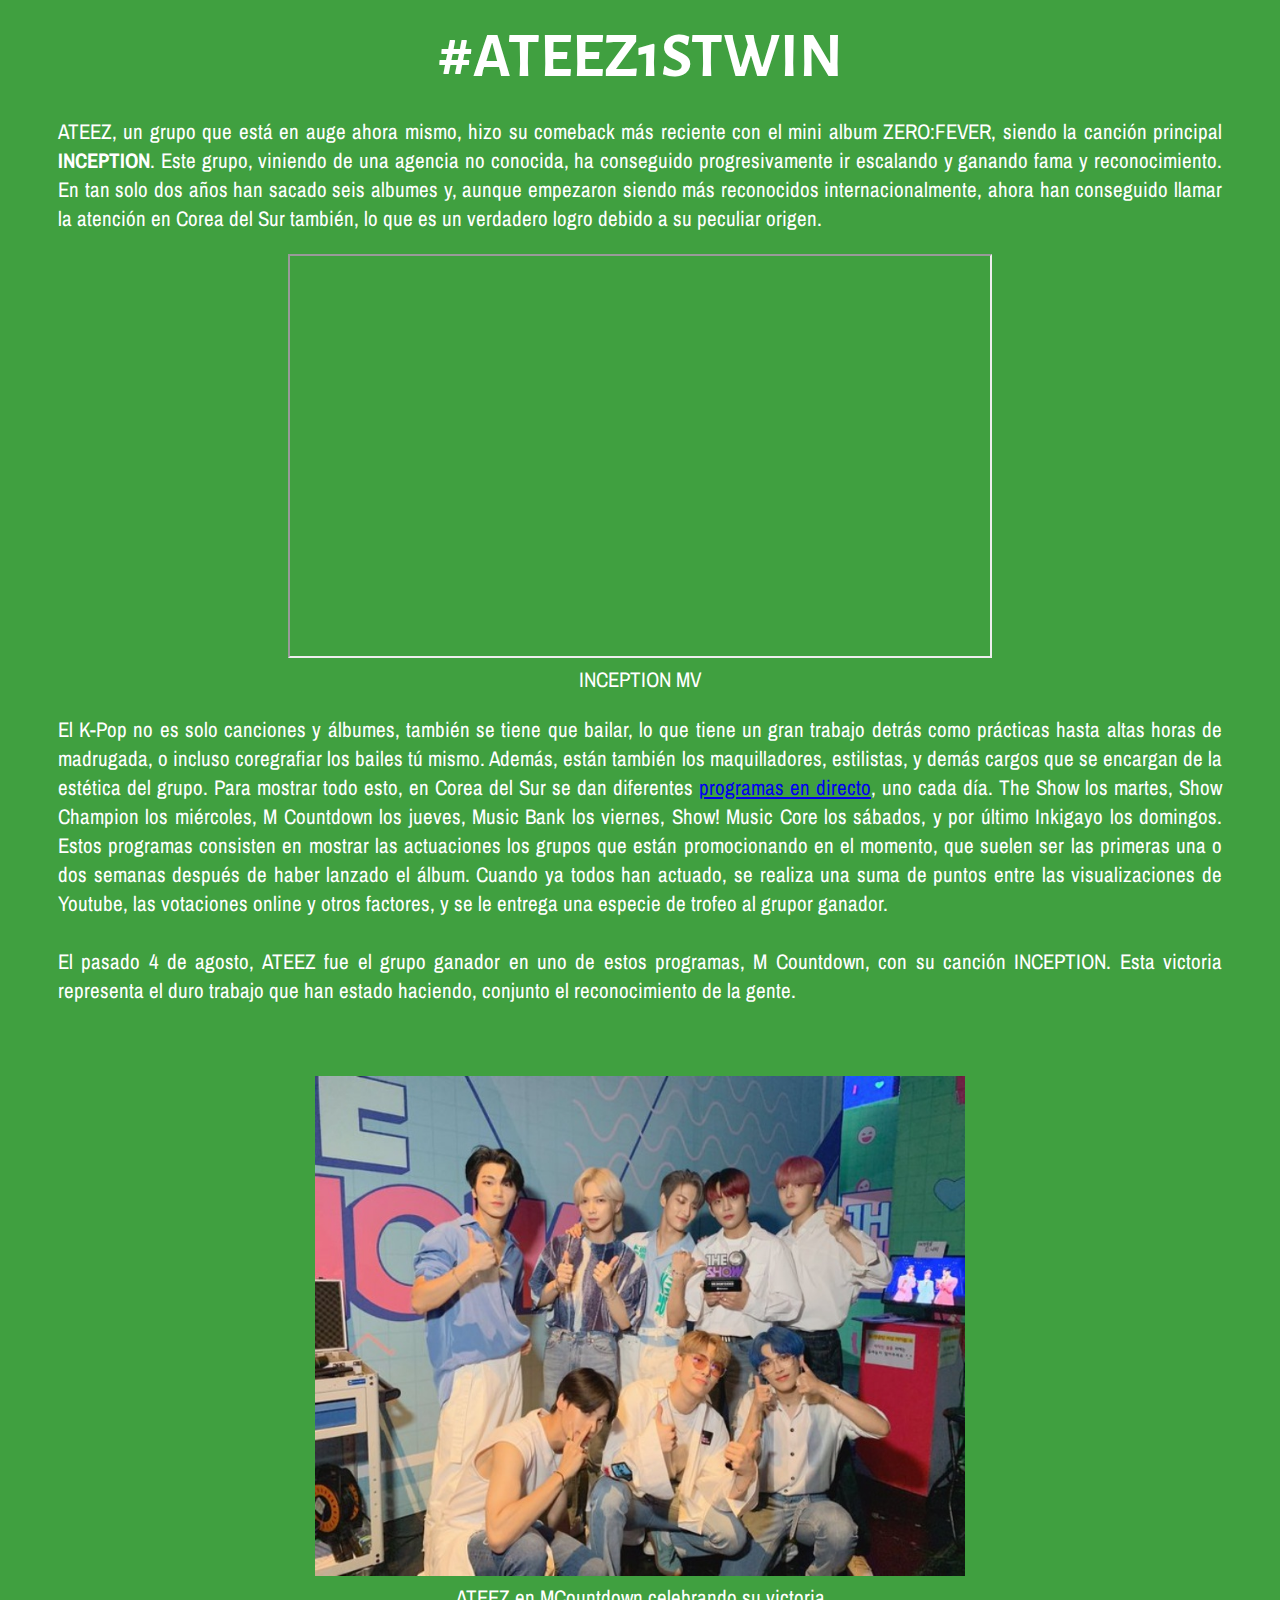
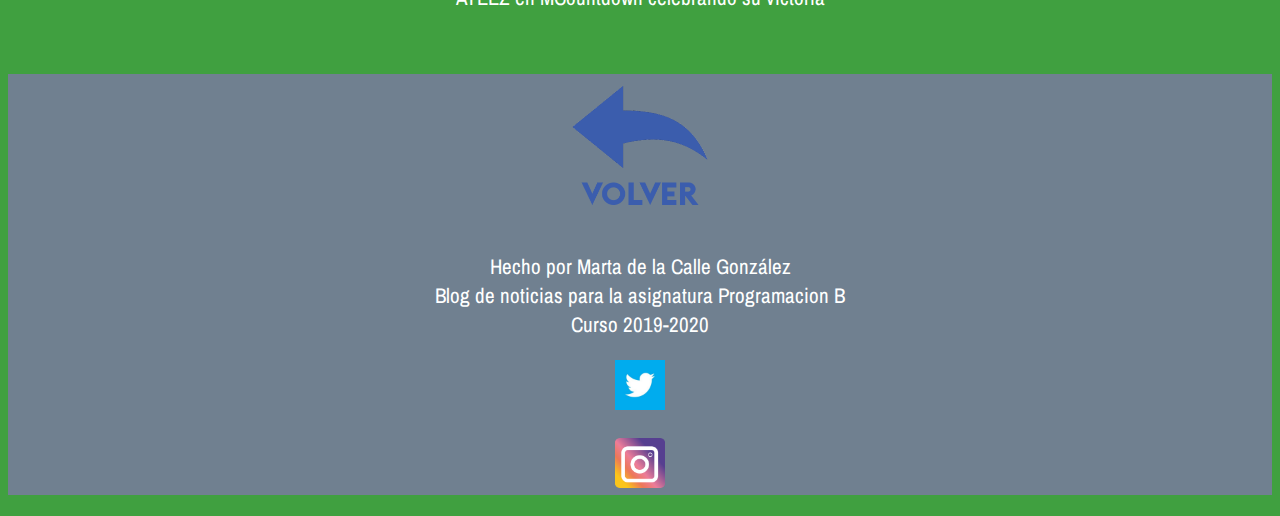
<file: articles/ateez.html>
<!DOCTYPE html>
<html lang="es">

<head>
    <title>#ATEEZ1stWin</title>
    <meta charset="UTF-8">
    <meta name="viewport" content="width=device-width, initial-scale=1.0">
    <meta name="author" content="Marta de la Calle González">
    <meta name="keywords" content="Kpop, K-pop, KPop, Korean Music, Comebacks, ATEEZ, INCEPTION">
    <meta name="robots" content="index,follow">
    <meta name="description" content="Victoria de ATEEZ en M Countdown con su comeback: INCEPTION.">
    <link href="https://fonts.googleapis.com/css2?family=Alegreya+Sans:wght@700&display=swap" rel="stylesheet">
    <link href="https://fonts.googleapis.com/css2?family=Archivo+Narrow:wght@700&display=swap" rel="stylesheet">
    <link rel="stylesheet" href="../css/boygroups.css" type="text/css">
    <link rel="icon" type="image/png" href="../images/icons/icon.png">
</head>

<body id="ateez">
    <header>
        <h2>#ATEEZ1stWin</h2>
    </header>
    <main>
        <article>
            <p>
                ATEEZ, un grupo que está en auge ahora mismo, hizo su comeback más reciente con el mini album ZERO:FEVER, siendo la canción principal <b>INCEPTION</b>. Este grupo, viniendo de una agencia no conocida, 
                ha conseguido progresivamente ir escalando y ganando fama y reconocimiento. En tan solo dos años han sacado seis albumes y, aunque empezaron siendo más reconocidos internacionalmente, ahora han 
                conseguido llamar la atención en Corea del Sur también, lo que es un verdadero logro debido a su peculiar origen.
                <br>
            </p>
            <figure>
                <iframe width="700" height="400" src="https://www.youtube.com/embed/2NArH91kHoQ" allow="accelerometer; encrypted-media; gyroscope; picture-in-picture" allowfullscreen></iframe>
                <figcaption>INCEPTION MV</figcaption>
            </figure>
            <p>
                El K-Pop no es solo canciones y álbumes, también se tiene que bailar, lo que tiene un gran trabajo detrás como prácticas hasta altas horas de madrugada, o incluso coregrafiar los bailes tú 
                mismo. Además, están también los maquilladores, estilistas, y demás cargos que se encargan de la estética del grupo. Para mostrar todo esto, en Corea del Sur se dan diferentes 
                <a href="https://en.wikipedia.org/wiki/Music_programs_of_South_Korea" target="_blank">programas en directo</a>, uno cada día. The Show los martes, Show Champion los miércoles, M Countdown los 
                jueves, Music Bank los viernes, Show! Music Core los sábados, y por último Inkigayo los domingos. Estos programas consisten en mostrar las actuaciones los grupos que están promocionando en el 
                momento, que suelen ser las primeras una o dos semanas después de haber lanzado el álbum. Cuando ya todos han actuado, se realiza una suma de puntos entre las visualizaciones de Youtube, las 
                votaciones online y otros factores, y se le entrega una especie de trofeo al grupor ganador. 
                <br>
                <br>
                El pasado 4 de agosto, ATEEZ fue el grupo ganador en uno de estos programas, M Countdown, con su canción INCEPTION. Esta victoria representa el duro trabajo que han estado haciendo, conjunto el 
                reconocimiento de la gente. 
            </p>
        </article>
    </main>
    <aside>
        <figure>
            <picture>
                <source media="(max-width: 799px)" srcset="../images/index/mcountdown680x510.jpg">
                <source media="(min-width: 800px)" srcset="../images/index/mcountdown800x600.jpg">
                <img src="../images/index/mcountdown680x510.jpg" width="650" height="500">
            </picture>
            <figcaption>ATEEZ en MCountdown celebrando su victoria</figcaption>
        </figure>
    </aside>
    <footer>
        <figure>
            <a href="../index.html#ateez">
                 <picture>
                    <img src="../images/volver.png" width="150" height="150" alt="Volver">
                 </picture>
            </a>
        </figure>
        <span>
            Hecho por Marta de la Calle González
            <br>
            Blog de noticias para la asignatura Programacion B
            <br>
            Curso 2019-2020
        </span>
        <div id="rrss">
            <figure>
                <a href="https://twitter.com/martuki_57">
                    <picture class="logos">
                        <img src="../images/icons/twitter.png" width="50" height="50" alt="Twitter">
                    </picture>
                </a>
            </figure>
            <figure>
                <a href="https://www.instagram.com/martuki_dlc/">
                    <picture class="logos">
                        <img src="../images/icons/instagram.png" width="50" height="50" alt="Instagram">
                    </picture>
                </a>
            </figure>
        </div>
    </footer>
</body>

</html>
</file>
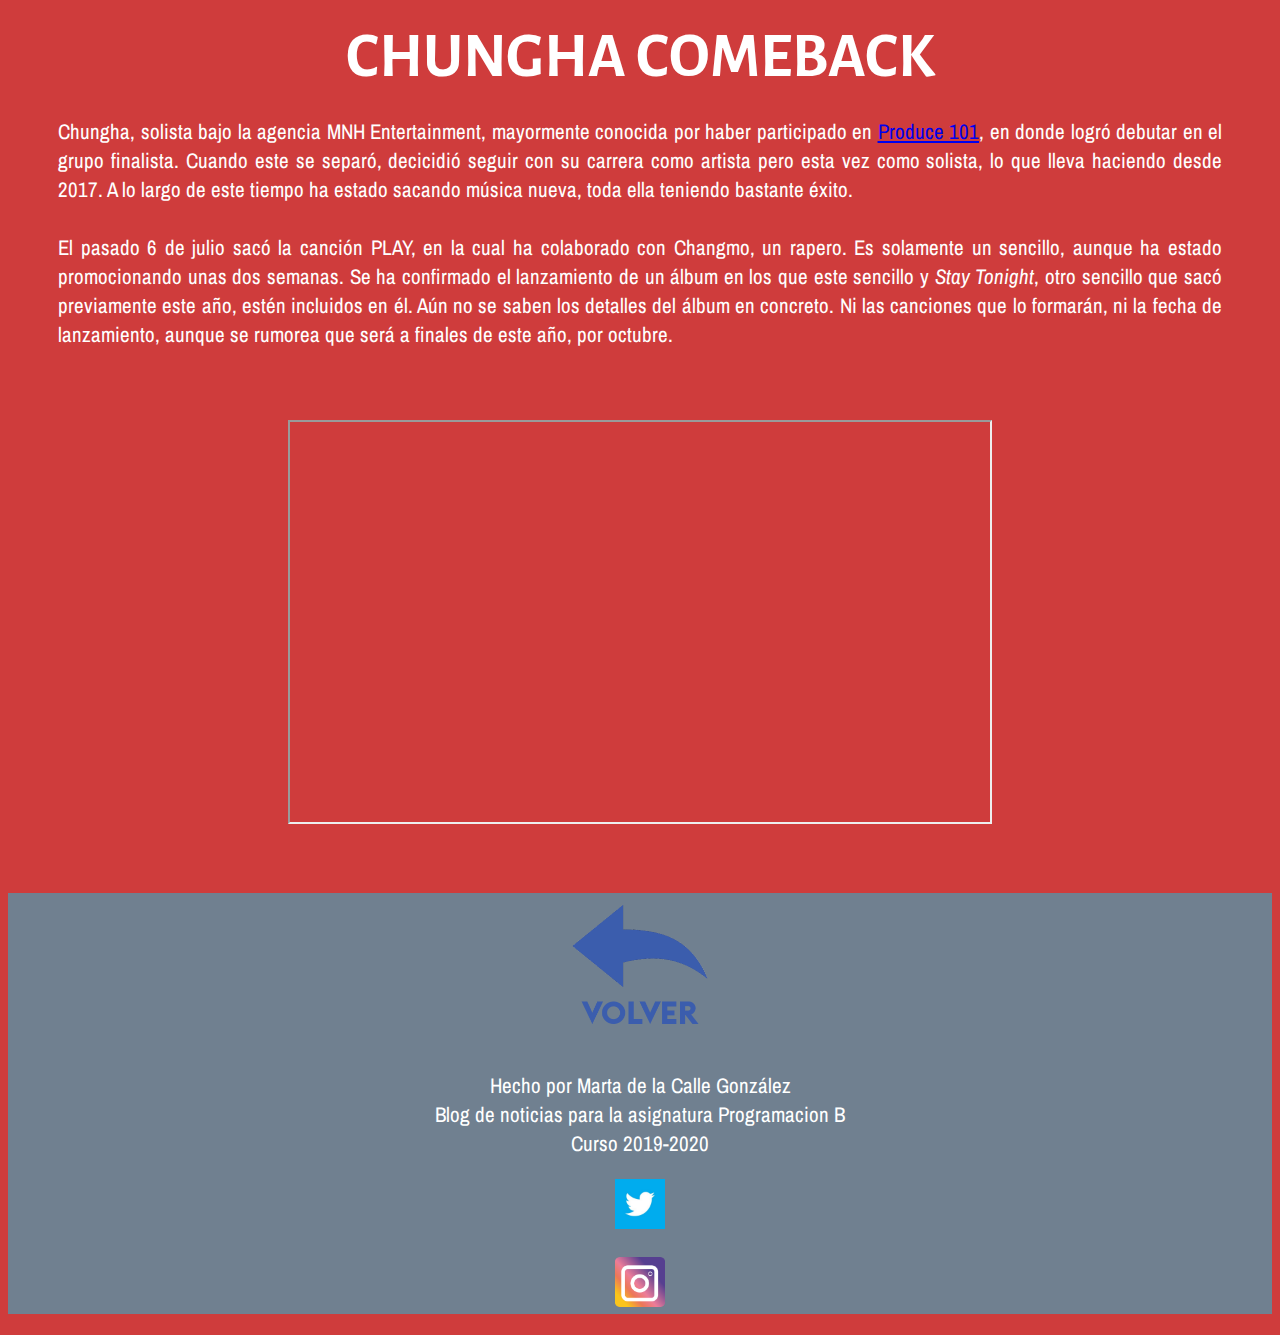
<file: articles/chungha.html>
<!DOCTYPE html>
<html lang="es">

<head>
    <title>Chungha</title>
    <meta charset="UTF-8">
    <meta name="viewport" content="width=device-width, initial-scale=1.0">
    <meta name="author" content="Marta de la Calle González">
    <meta name="keywords" content="Kpop, K-pop, KPop, Korean Music, Chungha, Comeback">
    <meta name="robots" content="index,follow">
    <meta name="description" content="Comeback de Chungha con el sencillo PLAY.">
    <link href="https://fonts.googleapis.com/css2?family=Alegreya+Sans:wght@700&display=swap" rel="stylesheet">
    <link href="https://fonts.googleapis.com/css2?family=Archivo+Narrow:wght@700&display=swap" rel="stylesheet">
    <link rel="stylesheet" href="../css/solistas.css" type="text/css">
    <link rel="icon" type="image/png" href="../images/icons/icon.png">
</head>

<body id="chungha">
    <header>
        <h2>Chungha Comeback</h2>
    </header>
    <main>
        <article>
            <p>
                Chungha, solista bajo la agencia MNH Entertainment, mayormente conocida por haber participado en <a href="https://es.wikipedia.org/wiki/Produce_101">Produce 101</a>, en donde 
                logró debutar en el grupo finalista. Cuando este se separó, decicidió seguir con su carrera como artista pero esta vez como solista, lo que lleva haciendo desde 2017. A lo 
                largo de este tiempo ha estado sacando música nueva, toda ella teniendo bastante éxito.  
                <br>
                <br>
                El pasado 6 de julio sacó la canción PLAY, en la cual ha colaborado con Changmo, un rapero. Es solamente un sencillo, aunque ha estado promocionando unas dos semanas. Se ha confirmado 
                el lanzamiento de un álbum en los que este sencillo y <em>Stay Tonight</em>, otro sencillo que sacó previamente este año, estén incluidos en él. Aún no se saben los detalles del álbum 
                en concreto. Ni las canciones que lo formarán, ni la fecha de lanzamiento, aunque se rumorea que será a finales de este año, por octubre. 
            </p>
        </article>
    </main>
    <aside>
        <figure>
            <iframe width="700" height="400" src="https://www.youtube.com/embed/jPFrHYXYxak" allow="accelerometer; encrypted-media; gyroscope; picture-in-picture" allowfullscreen></iframe>
            <figcaption></figcaption>
        </figure>
    </aside>
    <footer>
        <figure>
            <a href="../index.html#chungha">
                 <picture>
                        <img src="../images/volver.png" width="150" height="150" alt="Volver">
                 </picture>
            </a>
        </figure>
        <span>
            Hecho por Marta de la Calle González
            <br>
            Blog de noticias para la asignatura Programacion B
            <br>
            Curso 2019-2020
        </span>
        <div id="rrss">
            <figure>
                <a href="https://twitter.com/martuki_57">
                    <picture class="logos">
                        <img src="../images/icons/twitter.png" width="50" height="50" alt="Twitter">
                    </picture>
                </a>
            </figure>
            <figure>
                <a href="https://www.instagram.com/martuki_dlc/">
                    <picture class="logos">
                        <img src="../images/icons/instagram.png" width="50" height="50" alt="Instagram">
                    </picture>
                </a>
            </figure>
        </div>
    </footer>
</body>

</html>
</file>
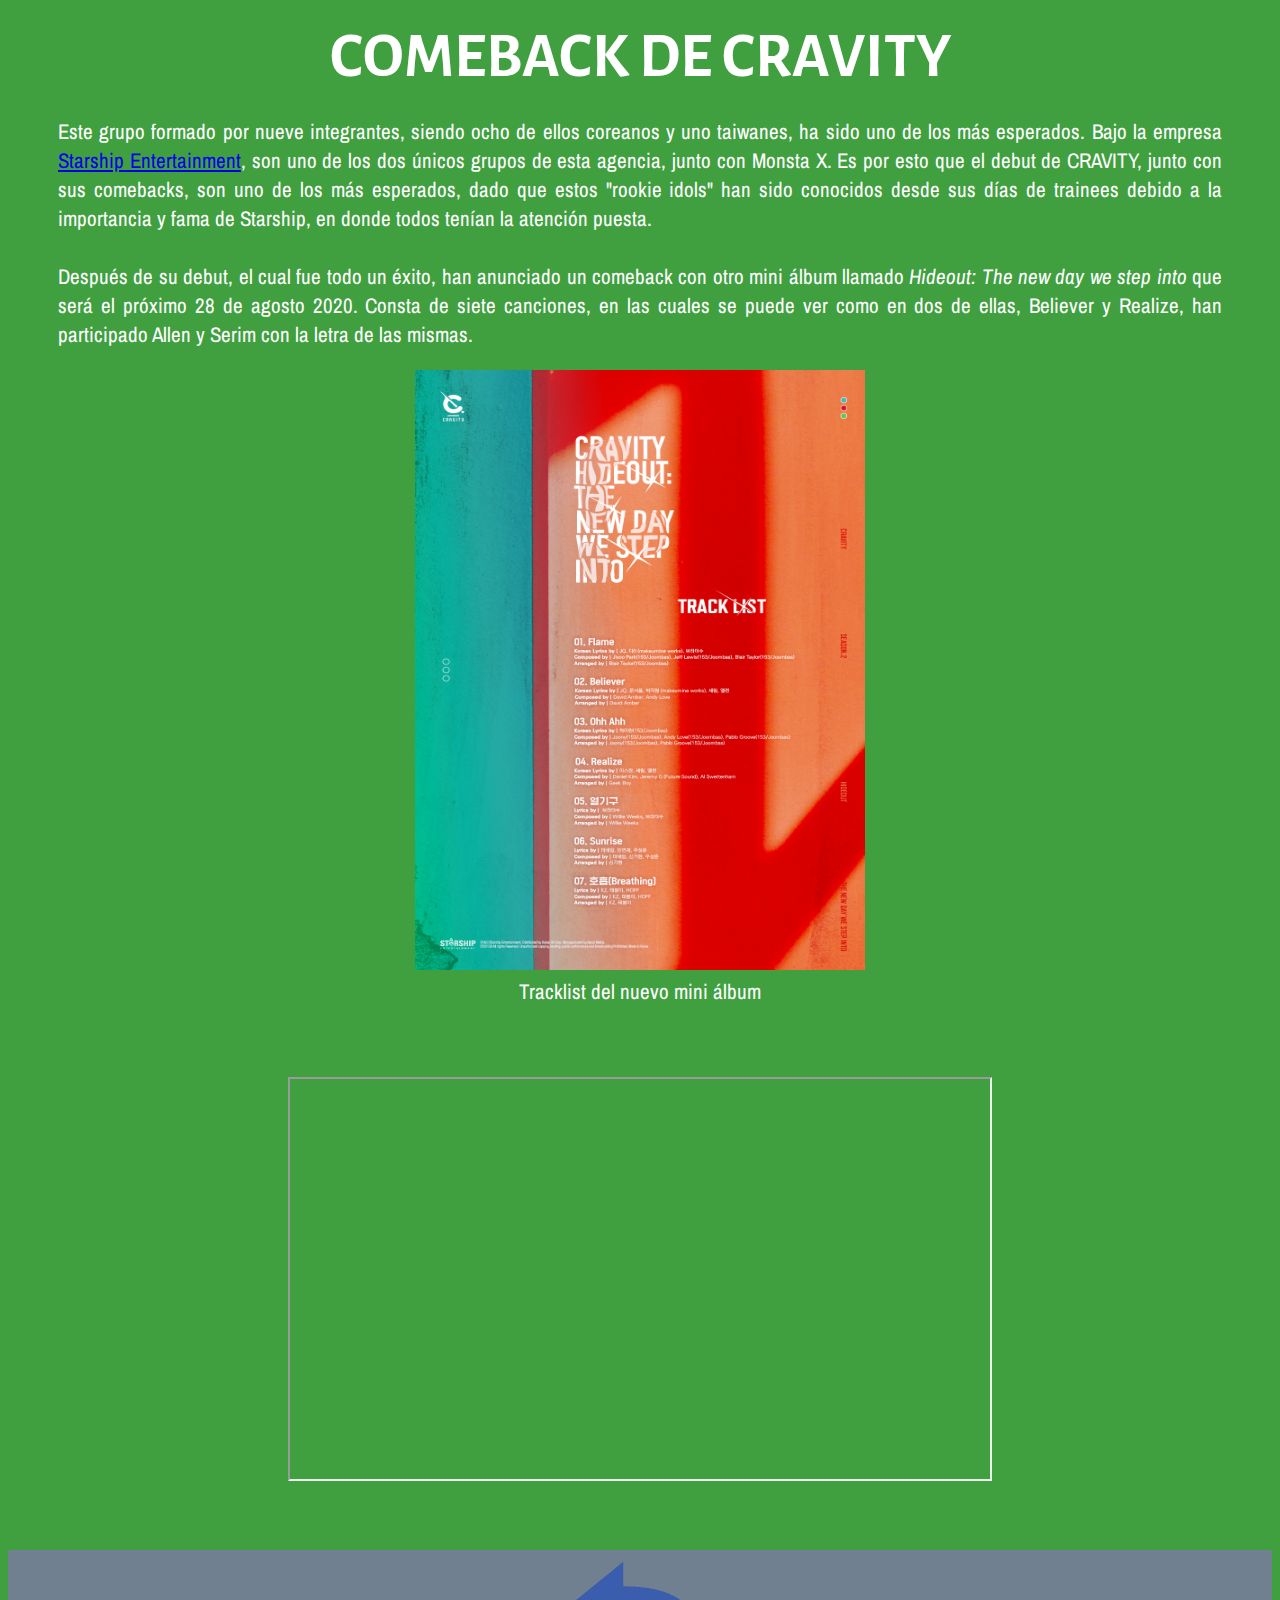
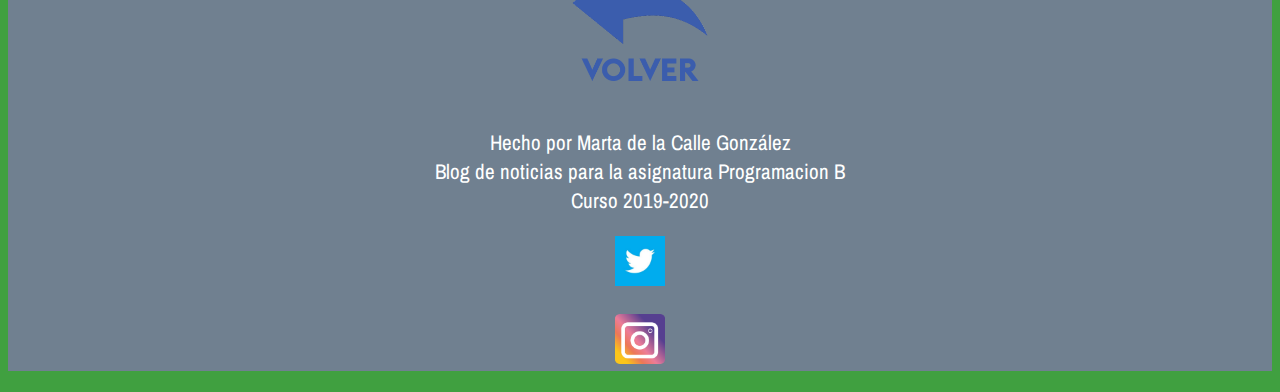
<file: articles/cravity.html>
<!DOCTYPE html>
<html lang="es">

<head>
    <title>CRAVITY</title>
    <meta charset="UTF-8">
    <meta name="viewport" content="width=device-width, initial-scale=1.0">
    <meta name="author" content="Marta de la Calle González">
    <meta name="keywords" content="Kpop, K-pop, KPop, Korean Music, Comebacks, CRAVITY, cravity">
    <meta name="robots" content="index,follow">
    <meta name="description" content="CRAVITY, un rookie group que debutó hace tres meses, en abril 2020, con su mini álbum Hideout: Remeber who we are, 
    siendo su canción principal Break All The Rules, ha anunciado nuevo comeback.">
    <link href="https://fonts.googleapis.com/css2?family=Alegreya+Sans:wght@700&display=swap" rel="stylesheet">
    <link href="https://fonts.googleapis.com/css2?family=Archivo+Narrow:wght@700&display=swap" rel="stylesheet">
    <link rel="stylesheet" href="../css/boygroups.css" type="text/css">
    <link rel="icon" type="image/png" href="../images/icons/icon.png">
</head>

<body id="cravity">
    <header>
        <h2>Comeback de CRAVITY</h2>
    </header>
    <main>
        <article>
            <p>
                 Este grupo formado por nueve integrantes, siendo ocho de ellos coreanos y uno taiwanes, ha sido uno de los más esperados. Bajo la empresa 
                 <a href="http://www.starship-ent.com/" target="_blank">Starship Entertainment</a>, son uno de los dos únicos grupos de esta agencia, 
                 junto con Monsta X. Es por esto que el debut de CRAVITY, junto con sus comebacks, son uno de los más esperados, dado que estos "rookie 
                 idols" han sido conocidos desde sus días de trainees debido a la importancia y fama de Starship, en donde todos tenían la atención puesta. 
                <br>
                <br>
                Después de su debut, el cual fue todo un éxito, han anunciado un comeback con otro mini álbum llamado <em>Hideout: The new day we step into</em> 
                que será el próximo 28 de agosto 2020. Consta de siete canciones, en las cuales se puede ver como en dos de ellas, Believer y Realize, han participado 
                Allen y Serim con la letra de las mismas.
            </p>
            <figure>
                    <picture>
                        <source media="(max-width: 799px)" srcset="../images/cravity/tracklist500x750.jpg">
                        <source media="(min-width: 800px)" srcset="../images/cravity/tracklist100x1500.jpg">
                        <img src="../images/cravity/tracklist100x1500.jpg" width="450" height="600">
                    </picture>
                    <figcaption>Tracklist del nuevo mini álbum</figcaption>
            </figure>
        </article>
    </main>
    <aside>
        <figure>
            <iframe width="700" height="400" src="https://www.youtube.com/embed/ijXBdUxMnCE" allow="accelerometer; encrypted-media; gyroscope; picture-in-picture" allowfullscreen></iframe>
            <figcaption></figcaption>
        </figure>
    </aside>
    <footer>
        <figure>
            <a href="../index.html#cravity">
                 <picture>
                    <img src="../images/volver.png" width="150" height="150" alt="Volver">
                 </picture>
            </a>
        </figure>
        <span>
            Hecho por Marta de la Calle González
            <br>
            Blog de noticias para la asignatura Programacion B
            <br>
            Curso 2019-2020
        </span>
        <div id="rrss">
            <figure>
                <a href="https://twitter.com/martuki_57">
                    <picture class="logos">
                        <img src="../images/icons/twitter.png" width="50" height="50" alt="Twitter">
                    </picture>
                </a>
            </figure>
            <figure>
                <a href="https://www.instagram.com/martuki_dlc/">
                    <picture class="logos">
                        <img src="../images/icons/instagram.png" width="50" height="50" alt="Instagram">
                    </picture>
                </a>
            </figure>
        </div>
    </footer>
</body>

</html>
</file>
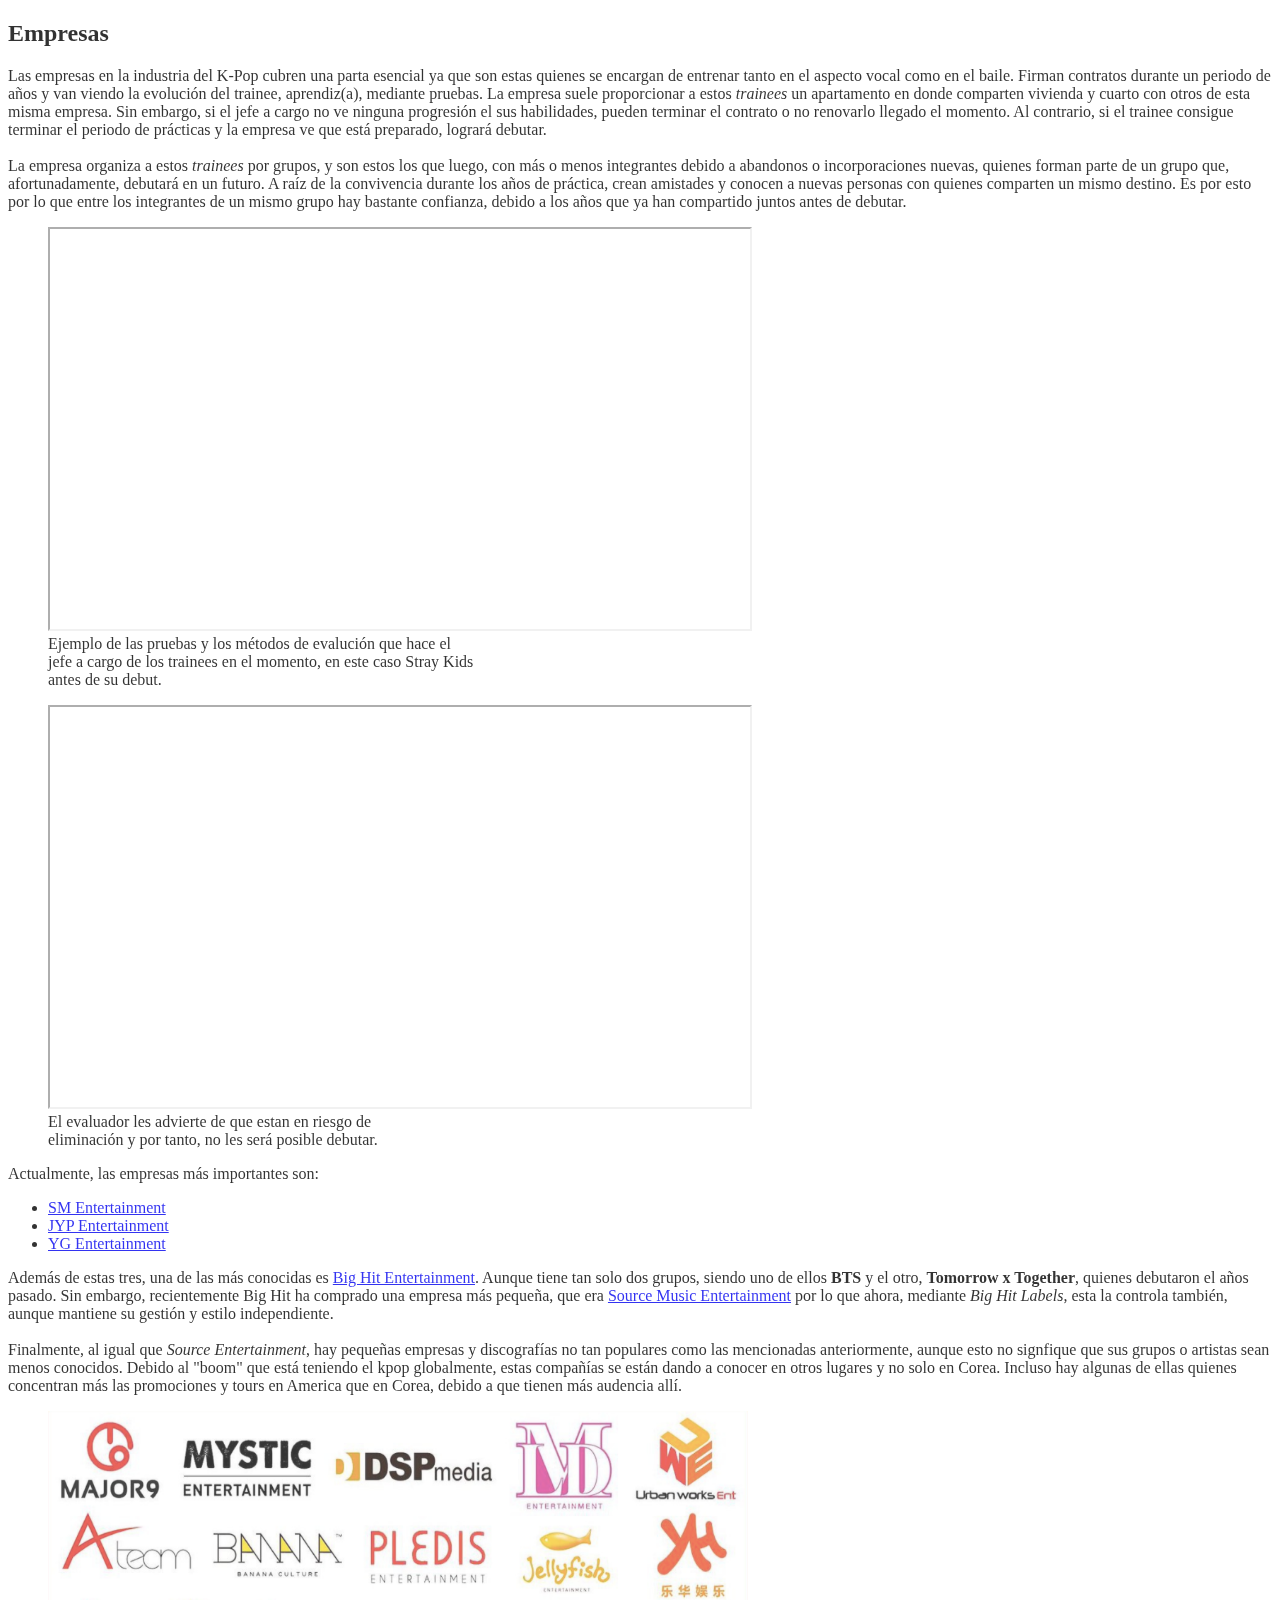
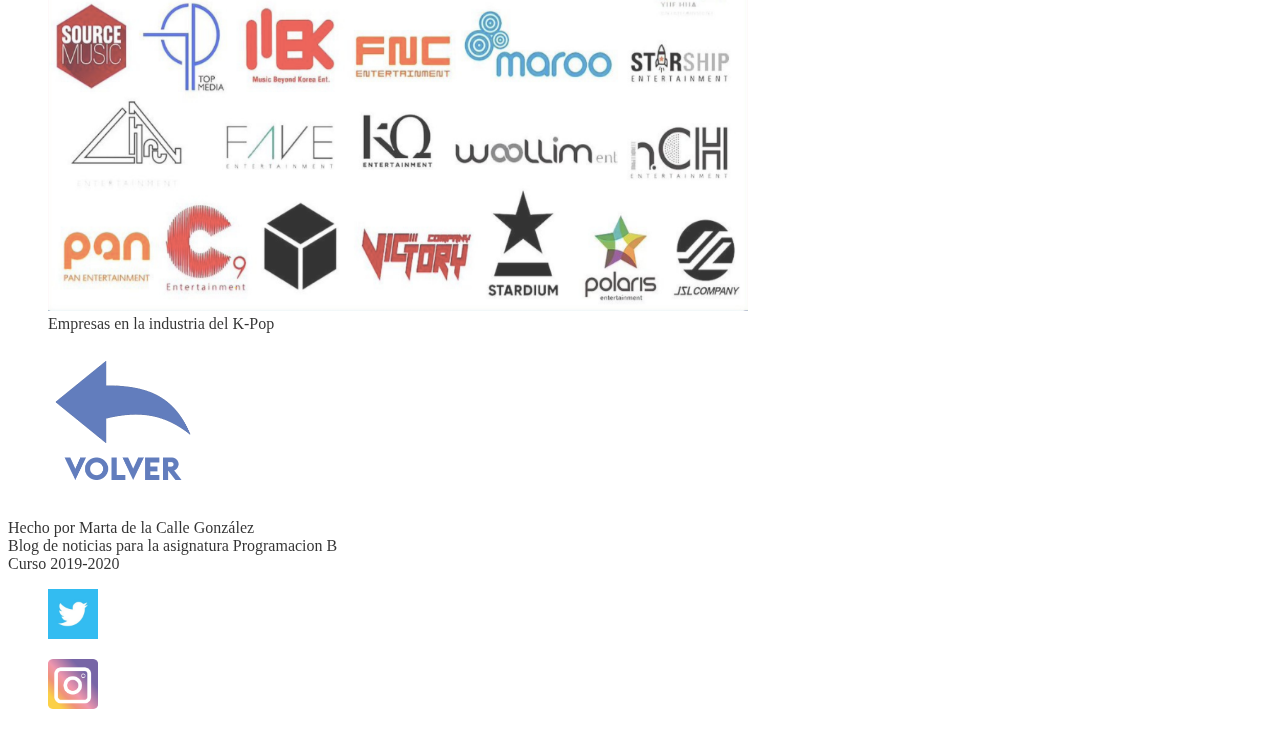
<file: articles/empresas.html>
<!DOCTYPE html>
<html lang="es">

<head>
    <title>Empresas</title>
    <meta charset="UTF-8">
    <meta name="viewport" content="width=device-width, initial-scale=1.0">
    <meta name="author" content="Marta de la Calle González">
    <meta name="keywords" content="Kpop, K-pop, KPop, Korean Music, Comebacks">
    <meta name="robots" content="index,follow">
    <meta name="description" content="Empresas más importantes en la industria del Kpop. Trainees y cómo funcionan.">
    <link href="https://fonts.googleapis.com/css2?family=Alegreya+Sans:wght@700&display=swap" rel="stylesheet">
    <link href="https://fonts.googleapis.com/css2?family=Archivo+Narrow:wght@700&display=swap" rel="stylesheet">
    <link rel="stylesheet" type="text/css" href="../css/introduccion.css">
    <link rel="icon" type="image/png" href="../images/icons/icon.png">
</head>

<body>
    <header>
        <h2>Empresas</h2>
    </header>
    <main>
        <article>
            <p>
                Las empresas en la industria del K-Pop cubren una parta esencial ya que son estas quienes se encargan de entrenar tanto en el aspecto vocal como en el baile.
                Firman contratos durante un periodo de años y van viendo la evolución del trainee, aprendiz(a), mediante pruebas. La empresa suele proporcionar a estos <em>trainees</em>
                un apartamento en donde comparten vivienda y cuarto con otros de esta misma empresa. Sin embargo, si el jefe a cargo no ve ninguna progresión el sus habilidades, 
                pueden terminar el contrato o no renovarlo llegado el momento. Al contrario, si el trainee consigue terminar el periodo de prácticas y la empresa ve que está preparado, 
                logrará debutar.
                <br>
                <br>
                La empresa organiza a estos <em>trainees</em> por grupos, y son estos los que luego, con más o menos integrantes debido a abandonos o incorporaciones nuevas, quienes forman
                parte de un grupo que, afortunadamente, debutará en un futuro. A raíz de la convivencia durante los años de práctica, crean amistades y conocen a nuevas personas con quienes
                comparten un mismo destino. Es por esto por lo que entre los integrantes de un mismo grupo hay bastante confianza, debido a los años que ya han compartido juntos antes de debutar.
                <br>
            </p>
            <figure>
                <iframe width="700" height="400" src="https://www.youtube.com/embed/Kk4FpmZEEt8" allow="accelerometer; encrypted-media; gyroscope; picture-in-picture" allowfullscreen></iframe> 
                <figcaption>Ejemplo de las pruebas y los métodos de evalución que hace el <br> jefe a cargo de los trainees en el momento, en este caso Stray Kids <br>antes de su debut.</figcaption>
            </figure>
            <figure>
                <iframe width="700" height="400" src="https://www.youtube.com/embed/i0ABw0C-wuE" allow="accelerometer; encrypted-media; gyroscope; picture-in-picture" allowfullscreen></iframe>
                <figcaption>El evaluador les advierte de que estan en riesgo de <br> eliminación y por tanto, no les será posible debutar.</figcaption>
            </figure>
            <p>
            Actualmente, las empresas más importantes son: 
            </p>
                <ul>
                    <li><a href="https://www.smentertainment.com/" target="_blank">SM Entertainment</a></li>
                    <li><a  href="https://www.jype.com/" target="_blank">JYP Entertainment</a></li>
                    <li><a  href="https://www.ygfamily.com/" target="_blank">YG Entertainment</a></li>
                </ul>
            <p>
                Además de estas tres, una de las más conocidas es <a href="https://ibighit.com/" target="_blank">Big Hit Entertainment</a>. Aunque tiene tan solo dos grupos, siendo uno de ellos <b>BTS</b>
                y el otro, <b>Tomorrow x Together</b>, quienes debutaron el años pasado. Sin embargo, recientemente Big Hit ha comprado una empresa más pequeña, que era <a href="https://www.sourcemusic.com/" target="_blank">Source Music Entertainment</a>
                por lo que ahora, mediante <em>Big Hit Labels</em>, esta la controla también, aunque mantiene su gestión y estilo independiente.
                <br>
                <br>
                Finalmente, al igual que <em>Source Entertainment</em>, hay pequeñas empresas y discografías no tan populares como las mencionadas anteriormente, aunque esto no signfique que sus grupos o 
                artistas sean menos conocidos. Debido al "boom" que está teniendo el kpop globalmente, estas compañías se están dando a conocer en otros lugares y no solo en Corea. Incluso hay algunas de 
                ellas quienes concentran más las promociones y tours en America que en Corea, debido a que tienen más audencia allí.

            </p>
        </article>
    </main>
    <aside>
        <figure>
            <picture>
                <source media="(max-width: 799px)" srcset="../images/empresas/agencies700x472.jpg">
                <source media="(min-width: 800px)" srcset="../images/empresas/agencies990x667.jpg">
                <img src="../images/empresas/agencies990x667.jpg" width="700" height="500">
            </picture>
            <figcaption>Empresas en la industria del K-Pop</figcaption>
        </figure>
    </aside>
    <footer>
        <figure>
            <a href="../index.html#Empresas">
                 <picture>
                        <img src="../images/volver.png" width="150" height="150" alt="Volver">
                 </picture>
            </a>
        </figure>
        <span>
            Hecho por Marta de la Calle González
            <br>
            Blog de noticias para la asignatura Programacion B
            <br>
            Curso 2019-2020
        </span>
        <div id="rrss">
            <figure>
                <a href="https://twitter.com/martuki_57">
                    <picture class="logos">
                        <img src="../images/icons/twitter.png" width="50" height="50" alt="Twitter">
                    </picture>
                </a>
            </figure>
            <figure>
                <a href="https://www.instagram.com/martuki_dlc/">
                    <picture class="logos">
                        <img src="../images/icons/instagram.png" width="50" height="50" alt="Instagram">
                    </picture>
                </a>
            </figure>
        </div>
    </footer>
</body>

</html>
</file>
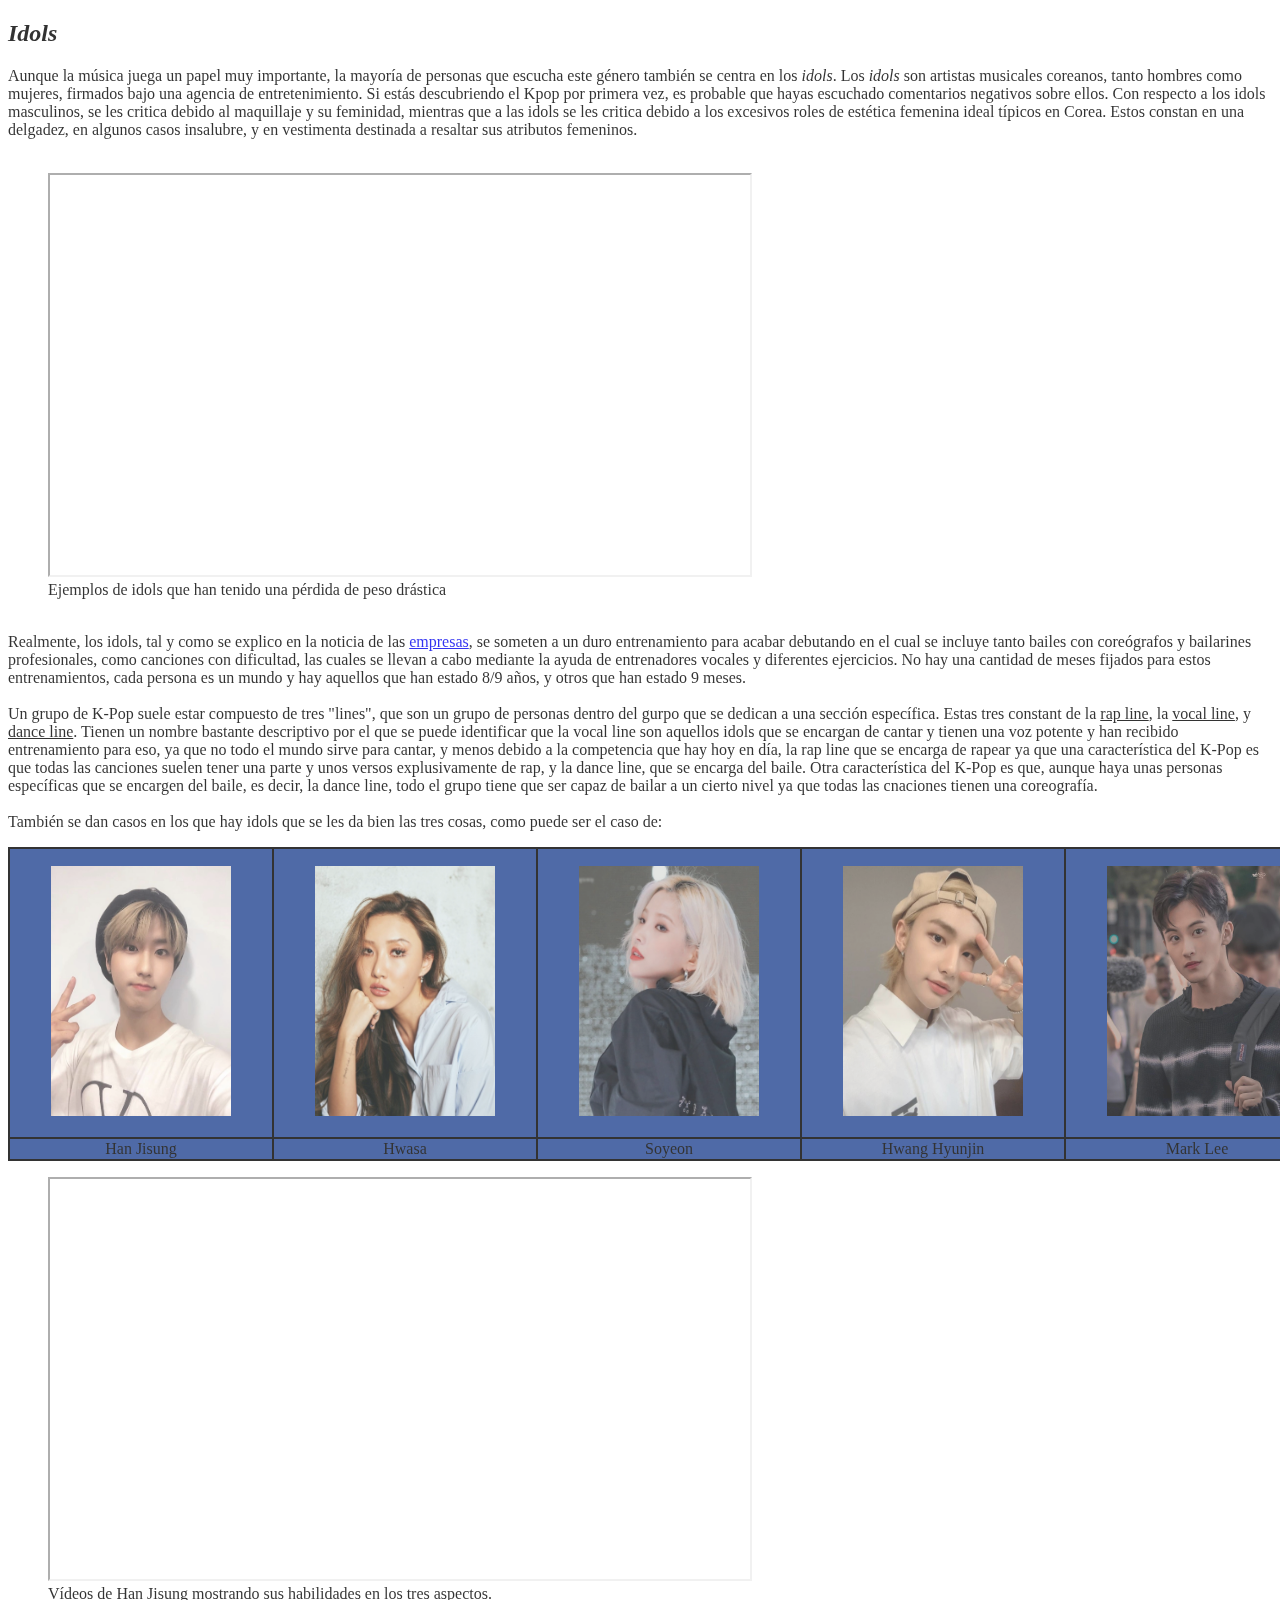
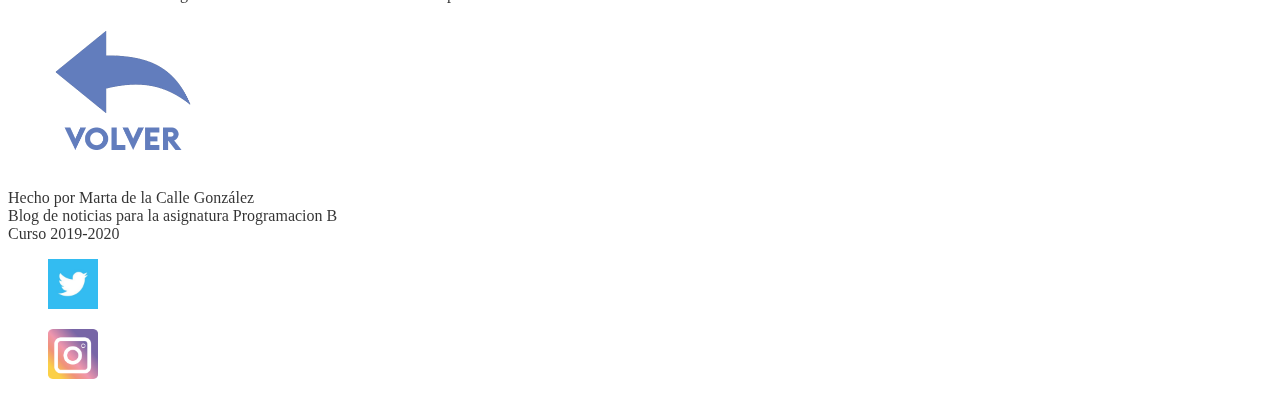
<file: articles/idols.html>
<!DOCTYPE html>
<html lang="es">

<head>
    <title>Idols</title>
    <meta charset="UTF-8">
    <meta name="viewport" content="width=device-width, initial-scale=1.0">
    <meta name="author" content="Marta de la Calle González">
    <meta name="keywords" content="Kpop, K-pop, KPop, Korean Music, Comebacks">
    <meta name="robots" content="index,follow">
    <meta name="description" content="Idols en el Kpop. Qué son y sus roles.">
    <link href="https://fonts.googleapis.com/css2?family=Alegreya+Sans:wght@700&display=swap" rel="stylesheet">
    <link href="https://fonts.googleapis.com/css2?family=Archivo+Narrow:wght@700&display=swap" rel="stylesheet">
    <link rel="stylesheet" href="../css/introduccion.css" type="text/css">
    <link rel="icon" type="image/png" href="../images/icons/icon.png">
</head>

<body>
    <header>
        <h2><em>Idols</em></h2>
    </header>
    <main>
        <article>
            <p>
                Aunque la música juega un papel muy importante, la mayoría de personas que escucha este género también 
                se centra en los <em>idols</em>. Los <em>idols</em> son artistas musicales coreanos, tanto hombres como mujeres, 
                firmados bajo una agencia de entretenimiento. Si estás descubriendo el Kpop por primera vez, es probable que hayas 
                escuchado comentarios negativos sobre ellos. Con respecto a los idols masculinos, se les critica debido
                al maquillaje y su feminidad, mientras que a las idols se les critica debido a los excesivos roles de estética
                femenina ideal típicos en Corea. Estos constan en una delgadez, en algunos casos insalubre, y en vestimenta 
                destinada a resaltar sus atributos femeninos.
                <br>
                <br>
            </p>
            <figure>
                <iframe width="700" height="400" src="https://www.youtube.com/embed/QIGanFTR1lA" allow="accelerometer; encrypted-media; gyroscope; picture-in-picture" allowfullscreen></iframe>  
                <figcaption>Ejemplos de idols que han tenido una pérdida de peso drástica</figcaption>
            </figure>
            <p>
                <br>
                Realmente, los idols, tal y como se explico en la noticia de las <a href="../articles/empresas.html">empresas</a>, se someten 
                a un duro entrenamiento para acabar debutando en el cual se incluye tanto bailes con coreógrafos y bailarines profesionales,
                como canciones con dificultad, las cuales se llevan a cabo mediante la ayuda de entrenadores vocales y diferentes ejercicios. 
                No hay una cantidad de meses fijados para estos entrenamientos, cada persona es un mundo y hay aquellos que han estado 8/9 años, 
                y otros que han estado 9 meses. 
                <br>
                <br>
                Un grupo de K-Pop suele estar compuesto de tres "lines", que son un grupo de personas dentro del gurpo que se dedican a una sección 
                específica. Estas tres constant de la <u>rap line</u>, la <u>vocal line</u>, y <u>dance line</u>. Tienen un nombre bastante descriptivo 
                por el que se puede identificar que la vocal line son aquellos idols que se encargan de cantar y tienen una voz potente y han recibido 
                entrenamiento para eso, ya que no todo el mundo sirve para cantar, y menos debido a la competencia que hay hoy en día, la rap line que 
                se encarga de rapear ya que una característica del K-Pop es que todas las canciones suelen tener una parte y unos versos explusivamente 
                de rap, y la dance line, que se encarga del baile. Otra característica del K-Pop es que, aunque haya unas personas específicas que se encargen
                del baile, es decir, la dance line, todo el grupo tiene que ser capaz de bailar a un cierto nivel ya que todas las cnaciones tienen una coreografía.  
                <br>
                <br>
                También se dan casos en los que hay idols que se les da bien las tres cosas, como puede ser el caso de:
            </p>
            <table class="idols">
                <tr>
                    <td><figure>
                        <picture>
                            <source media="(max-width: 799px)" srcset="../images/idols/hanjisung736x928.jpg">
                            <source media="(min-width: 800px)" srcset="../images/idols/hanjisung850x1072.jpg">
                            <img src="../images/idols/hanjisung736x928.jpg" width="180" height="250" alt="Han Jisung">
                        </picture>
                    </figure>
                    </td>
                    <td><figure>
                            <picture>
                                <source media="(max-width: 799px)" srcset="../images/idols/hwasa462x602.jpg">
                                <source media="(min-width: 800px)" srcset="../images/idols/hwasa833x1085.jpg">
                                <img src="../images/idols/hwasa462x602.jpg" width="180" height="250" alt="Hwasa">
                            </picture>
                        </figure>
                    </td>
                    <td><figure>
                            <picture>
                                <source media="(max-width: 799px)" srcset="../images/idols/soyeon395x510.jpg">
                                <source media="(min-width: 800px)" srcset="../images/idols/soyeon900x1162.jpg">
                                <img src="../images/idols/soyeon395x510.jpg" width="180" height="250" alt="Soyeon">
                            </picture>
                        </figure>
                    </td>
                    <td><figure>
                            <picture>
                                <source media="(max-width: 799px)" srcset="../images/idols/hwanghyunjin750x923.jpg">
                                <source media="(min-width: 800px)" srcset="../images/idols/hwanghyunjin880x1083.jpg">
                                <img src="../images/idols/hwanghyunjin750x923.jpg" width="180" height="250" alt="Hyunjin">
                            </picture>
                        </figure>
                    </td>
                    <td><figure>
                            <picture>
                                <source media="(max-width: 799px)" srcset="../images/idols/marklee780x975.jpg">
                                <source media="(min-width: 800px)" srcset="../images/idols/marklee1080x1350.jpg">
                                <img src="../images/idols/marklee1080x1350.jpg" width="180" height="250" alt="Mark">
                            </picture>
                        </figure>
                    </td>
                </tr>
                <tr>
                    <td>Han Jisung</td>
                    <td>Hwasa</td>
                    <td>Soyeon</td>
                    <td>Hwang Hyunjin</td>
                    <td>Mark Lee</td>
                </tr>
            </table>
        </article>
    </main>
    <aside>
        <figure>
            <iframe width="700" height="400" src="https://www.youtube.com/embed/Fk-ZEoDs984" allow="accelerometer; encrypted-media; gyroscope; picture-in-picture" allowfullscreen></iframe>
            <figcaption>Vídeos de Han Jisung mostrando sus habilidades en los tres aspectos.</figcaption>
        </figure>
    </aside>
    <footer>
        <figure>
            <a href="../index.html#Idols">
                 <picture>
                    <img src="../images/volver.png" width="150" height="150" alt="Volver">
                 </picture>
            </a>
        </figure>
        <span>
            Hecho por Marta de la Calle González
            <br>
            Blog de noticias para la asignatura Programacion B
            <br>
            Curso 2019-2020
        </span>
        <div id="rrss">
            <figure>
                <a href="https://twitter.com/martuki_57">
                    <picture class="logos">
                        <img src="../images/icons/twitter.png" width="50" height="50" alt="Twitter">
                    </picture>
                </a>
            </figure>
            <figure>
                <a href="https://www.instagram.com/martuki_dlc/">
                    <picture class="logos">
                        <img src="../images/icons/instagram.png" width="50" height="50" alt="Instagram">
                    </picture>
                </a>
            </figure>
        </div>
    </footer>
</body>

</html>
</file>
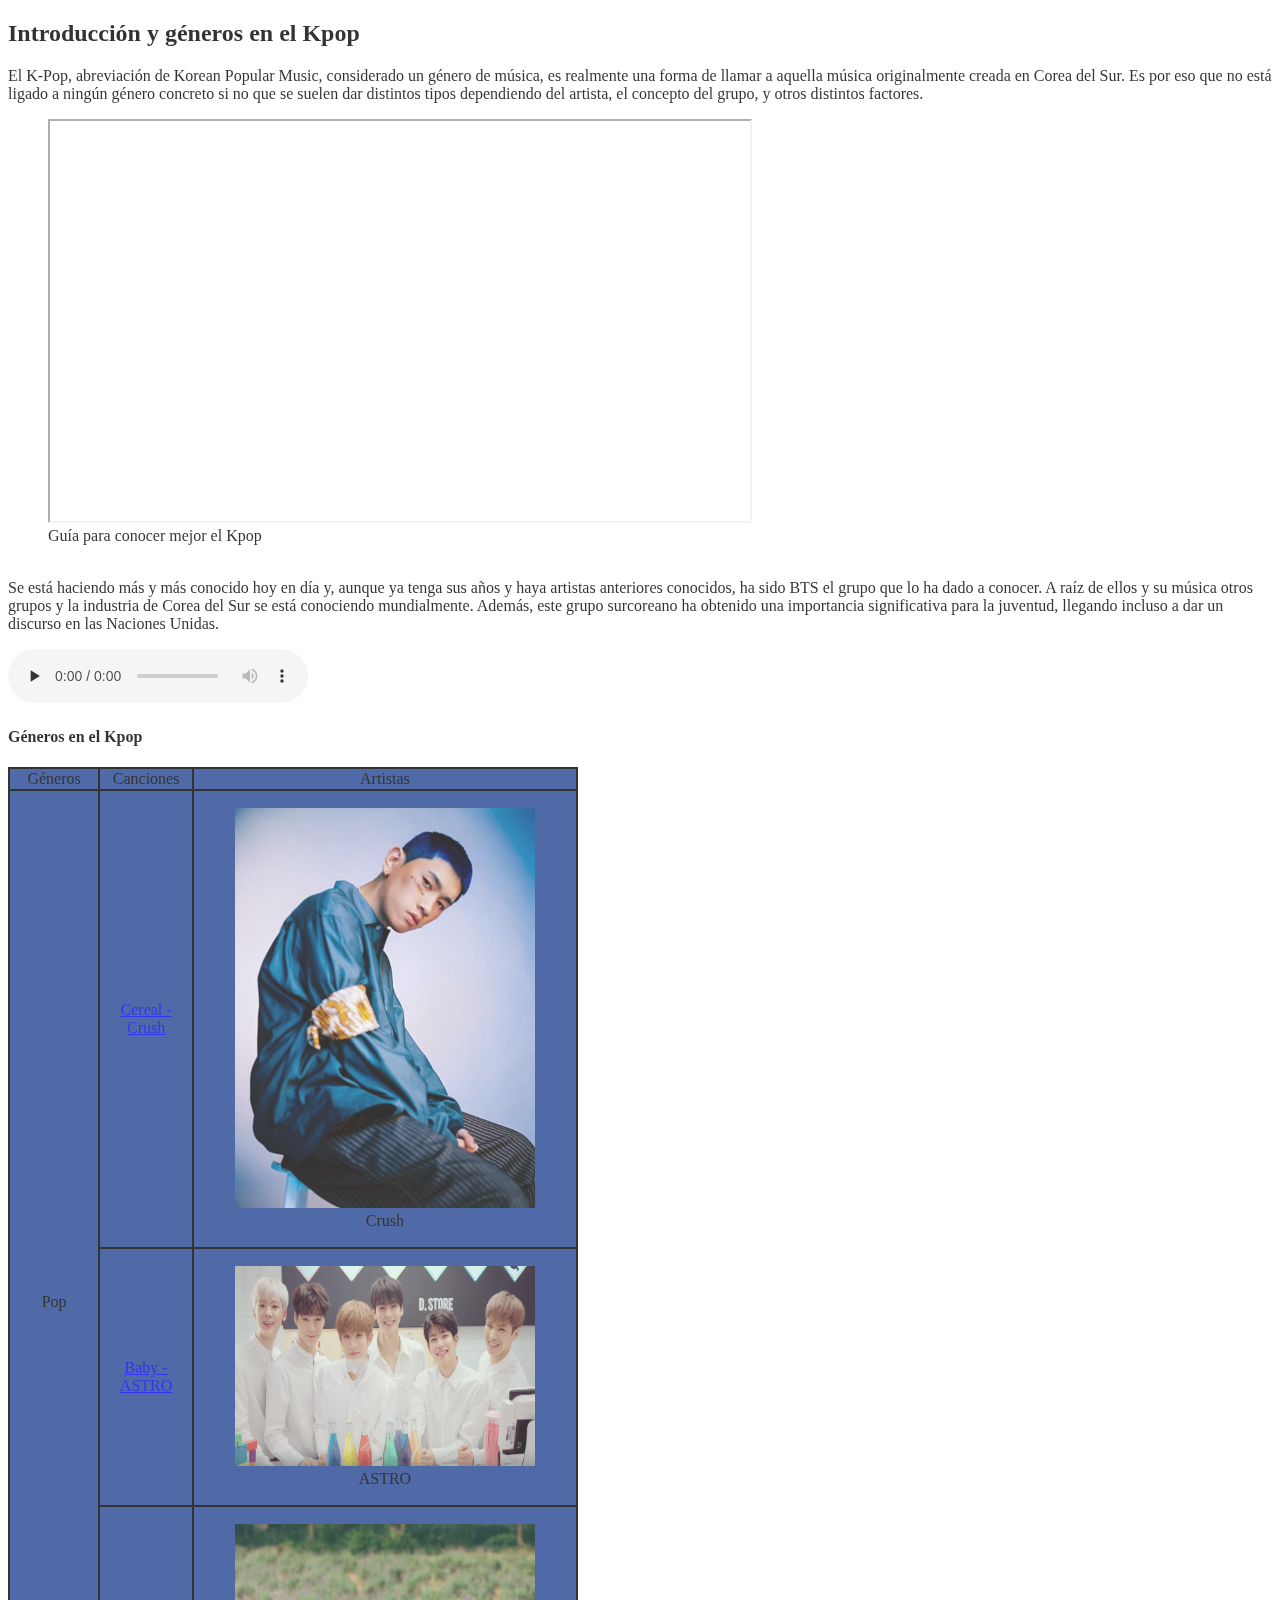
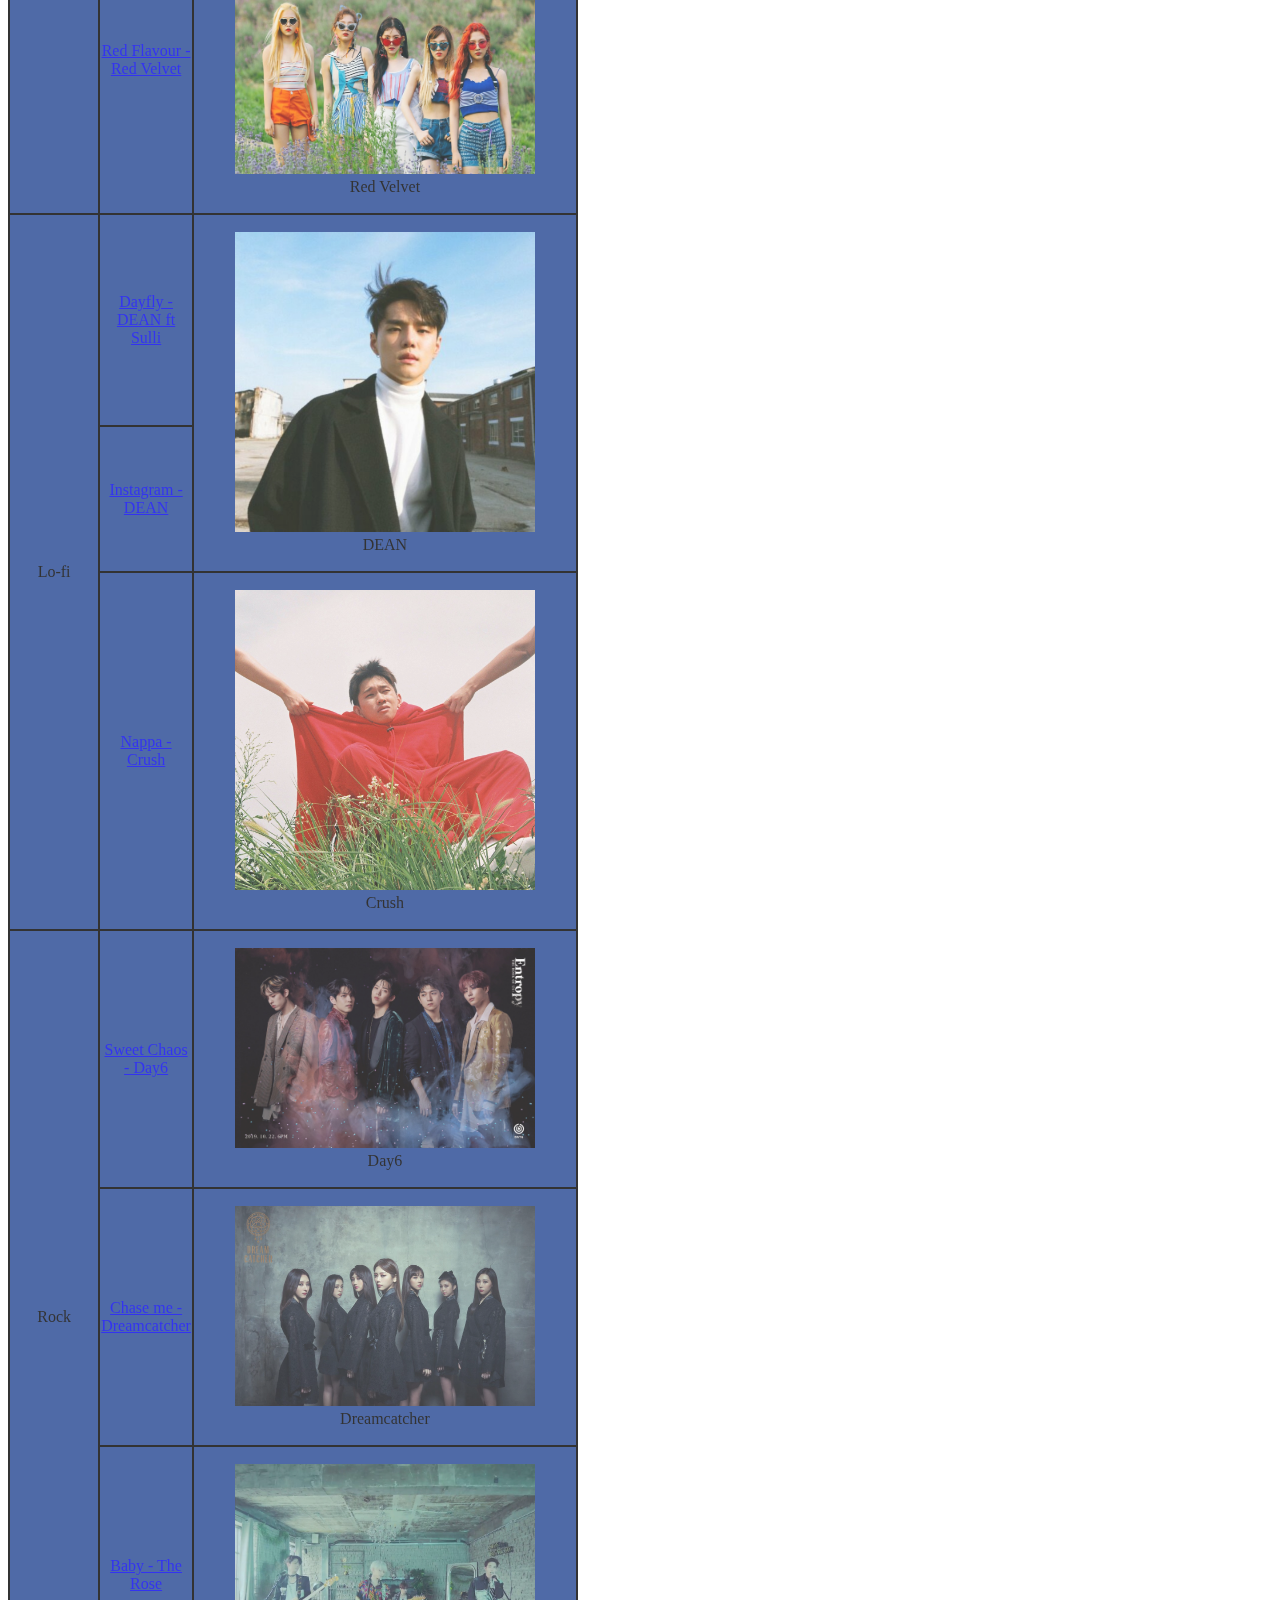
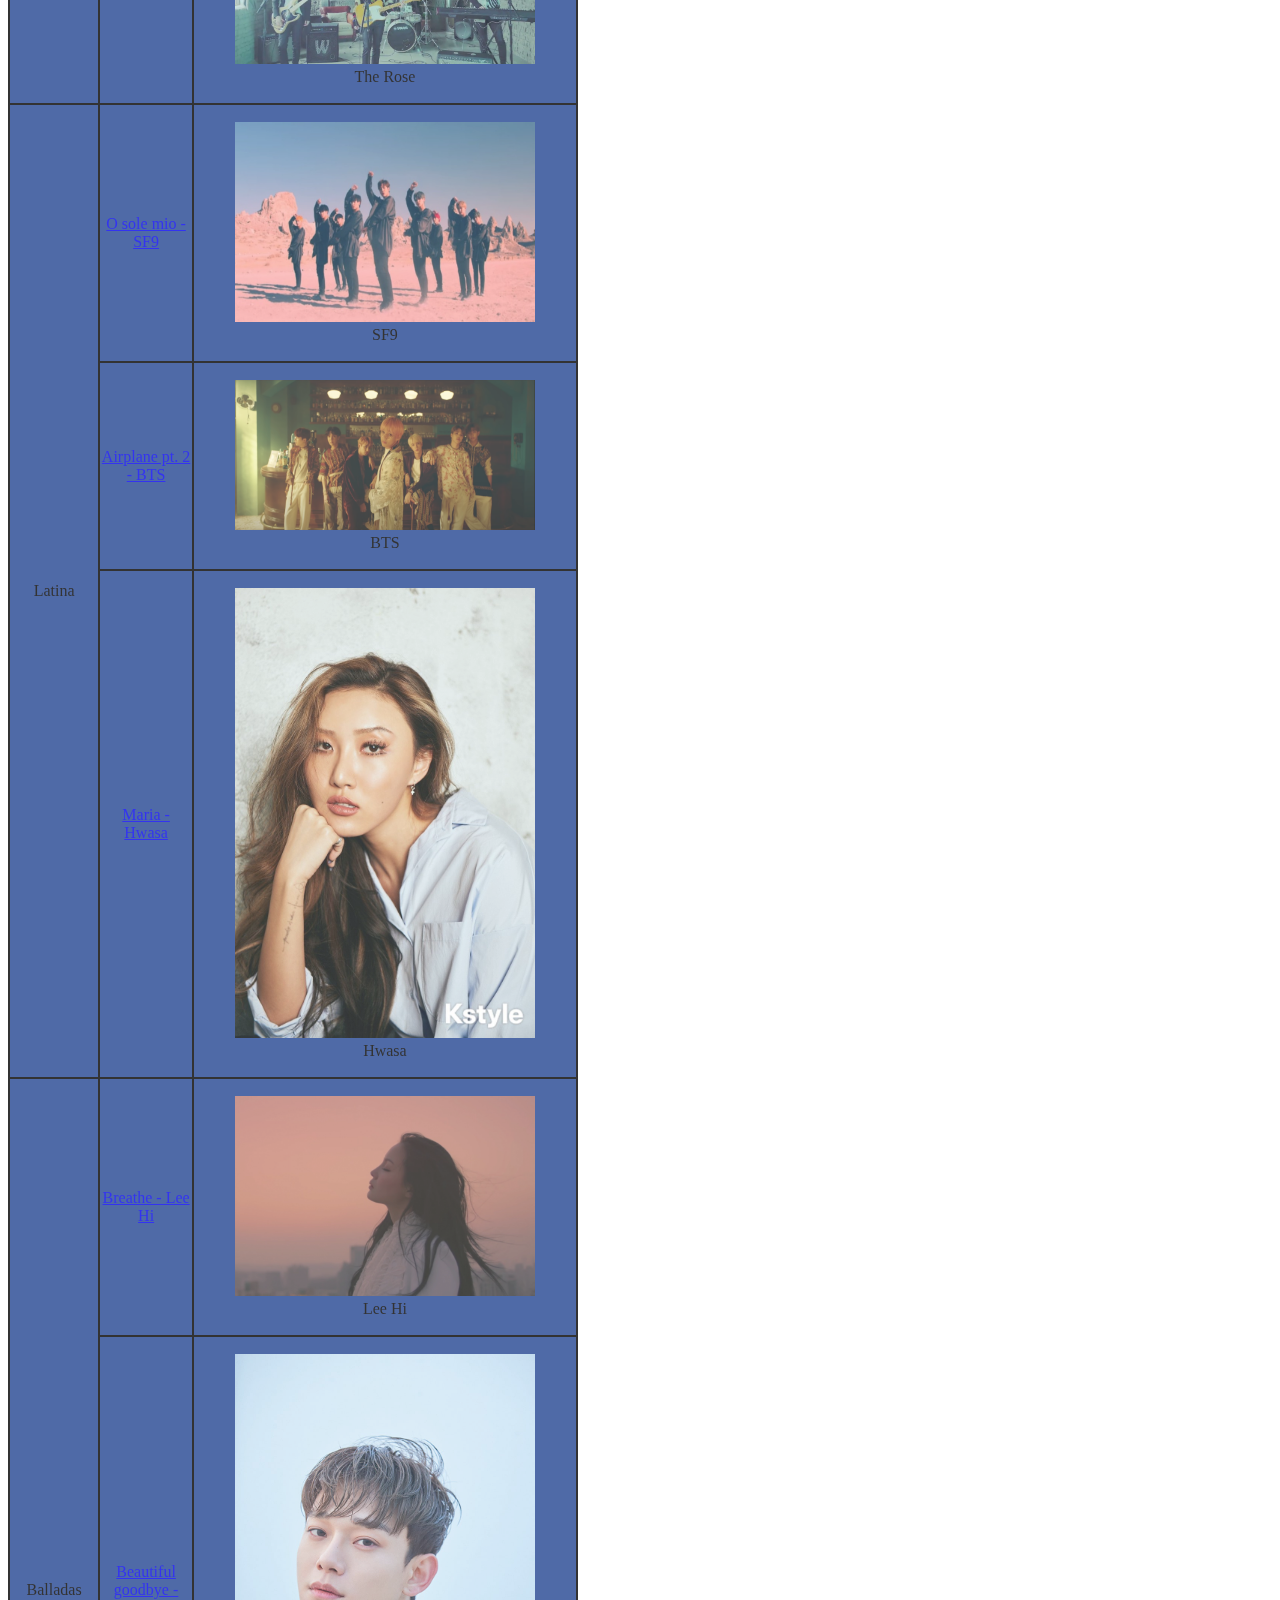
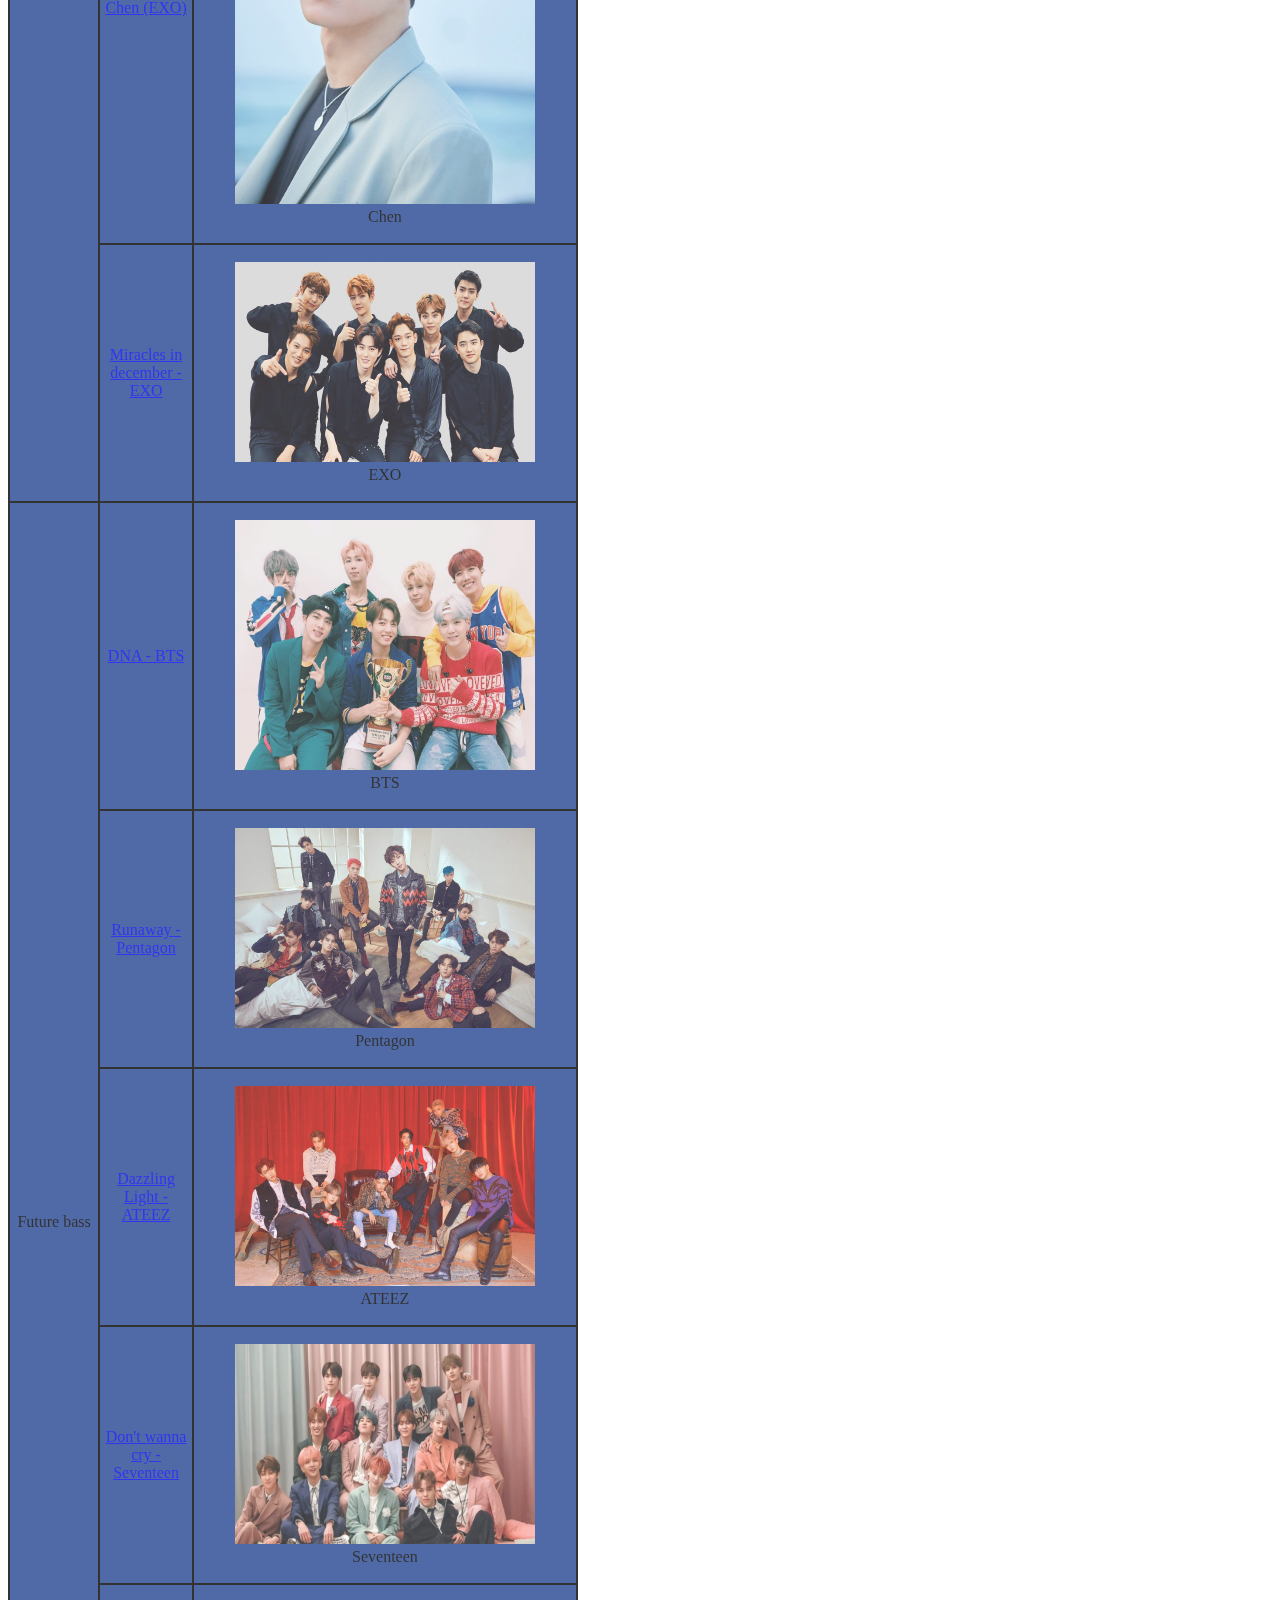
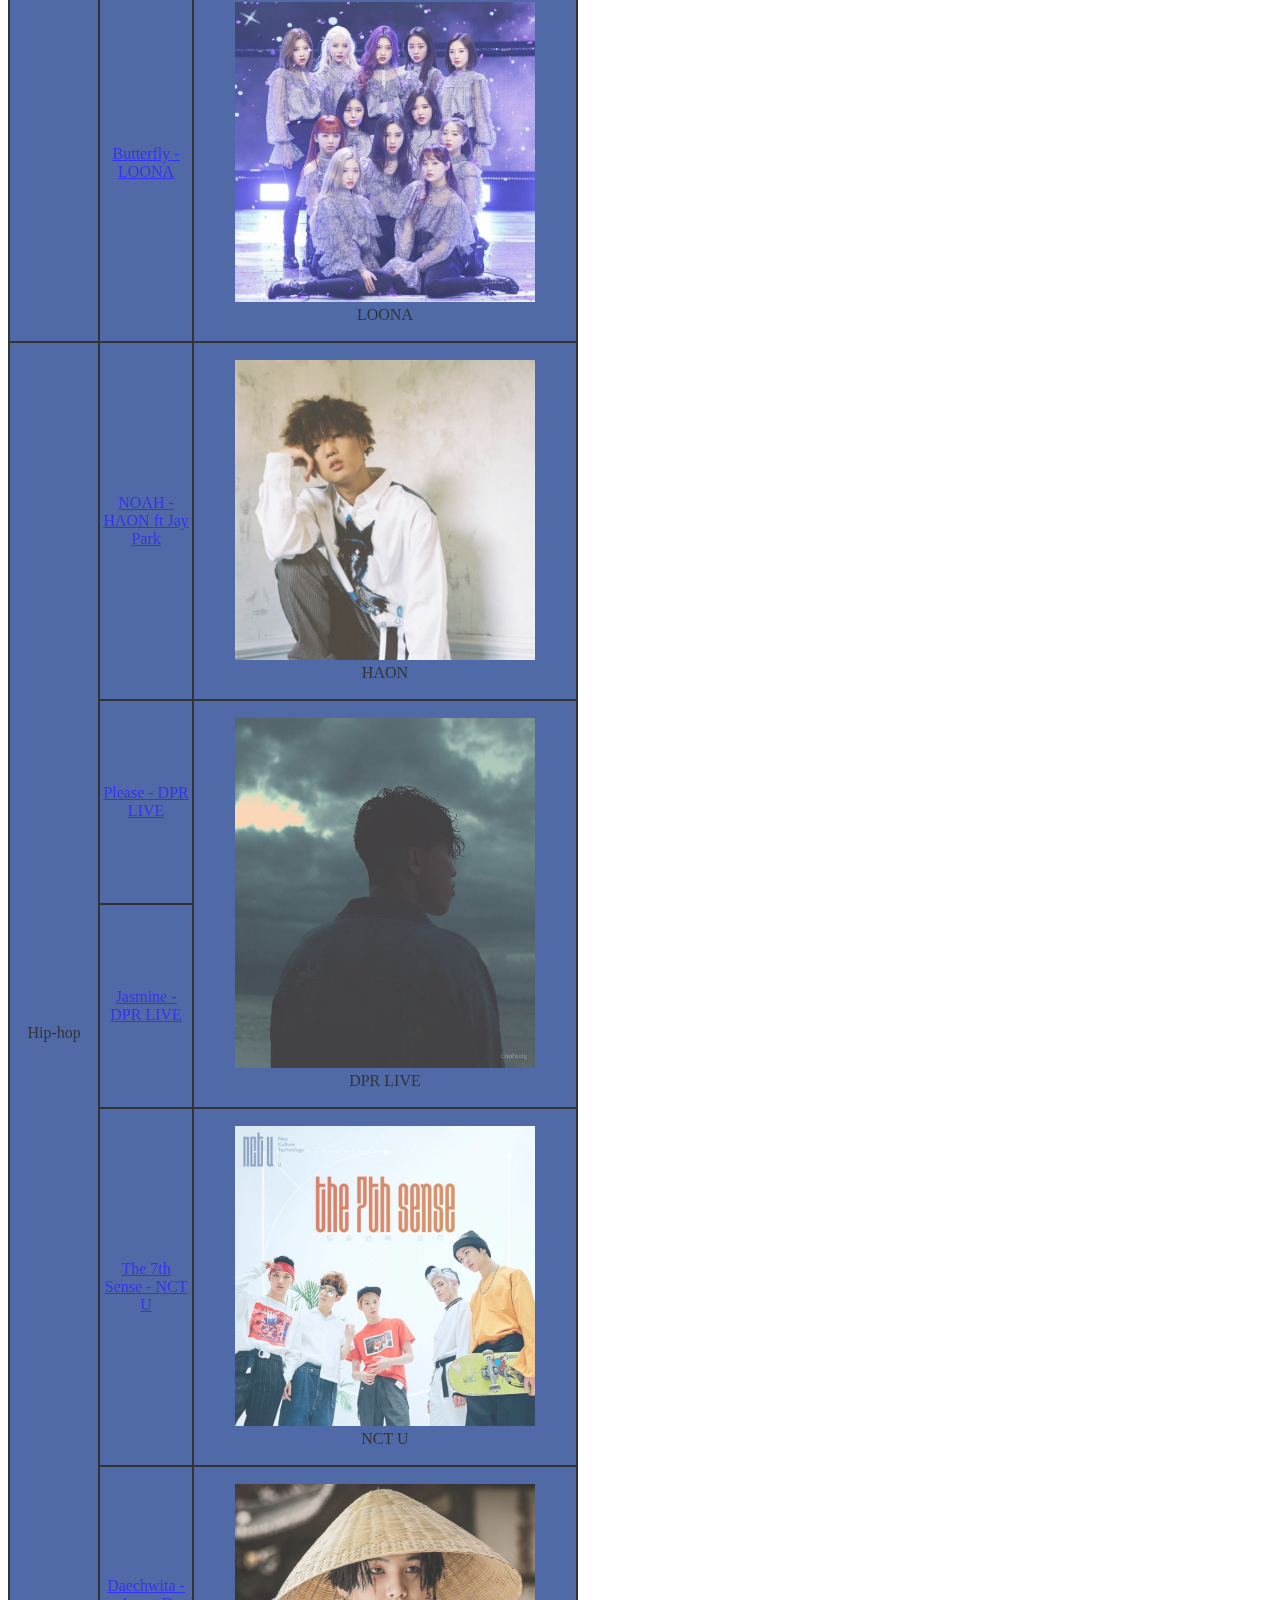
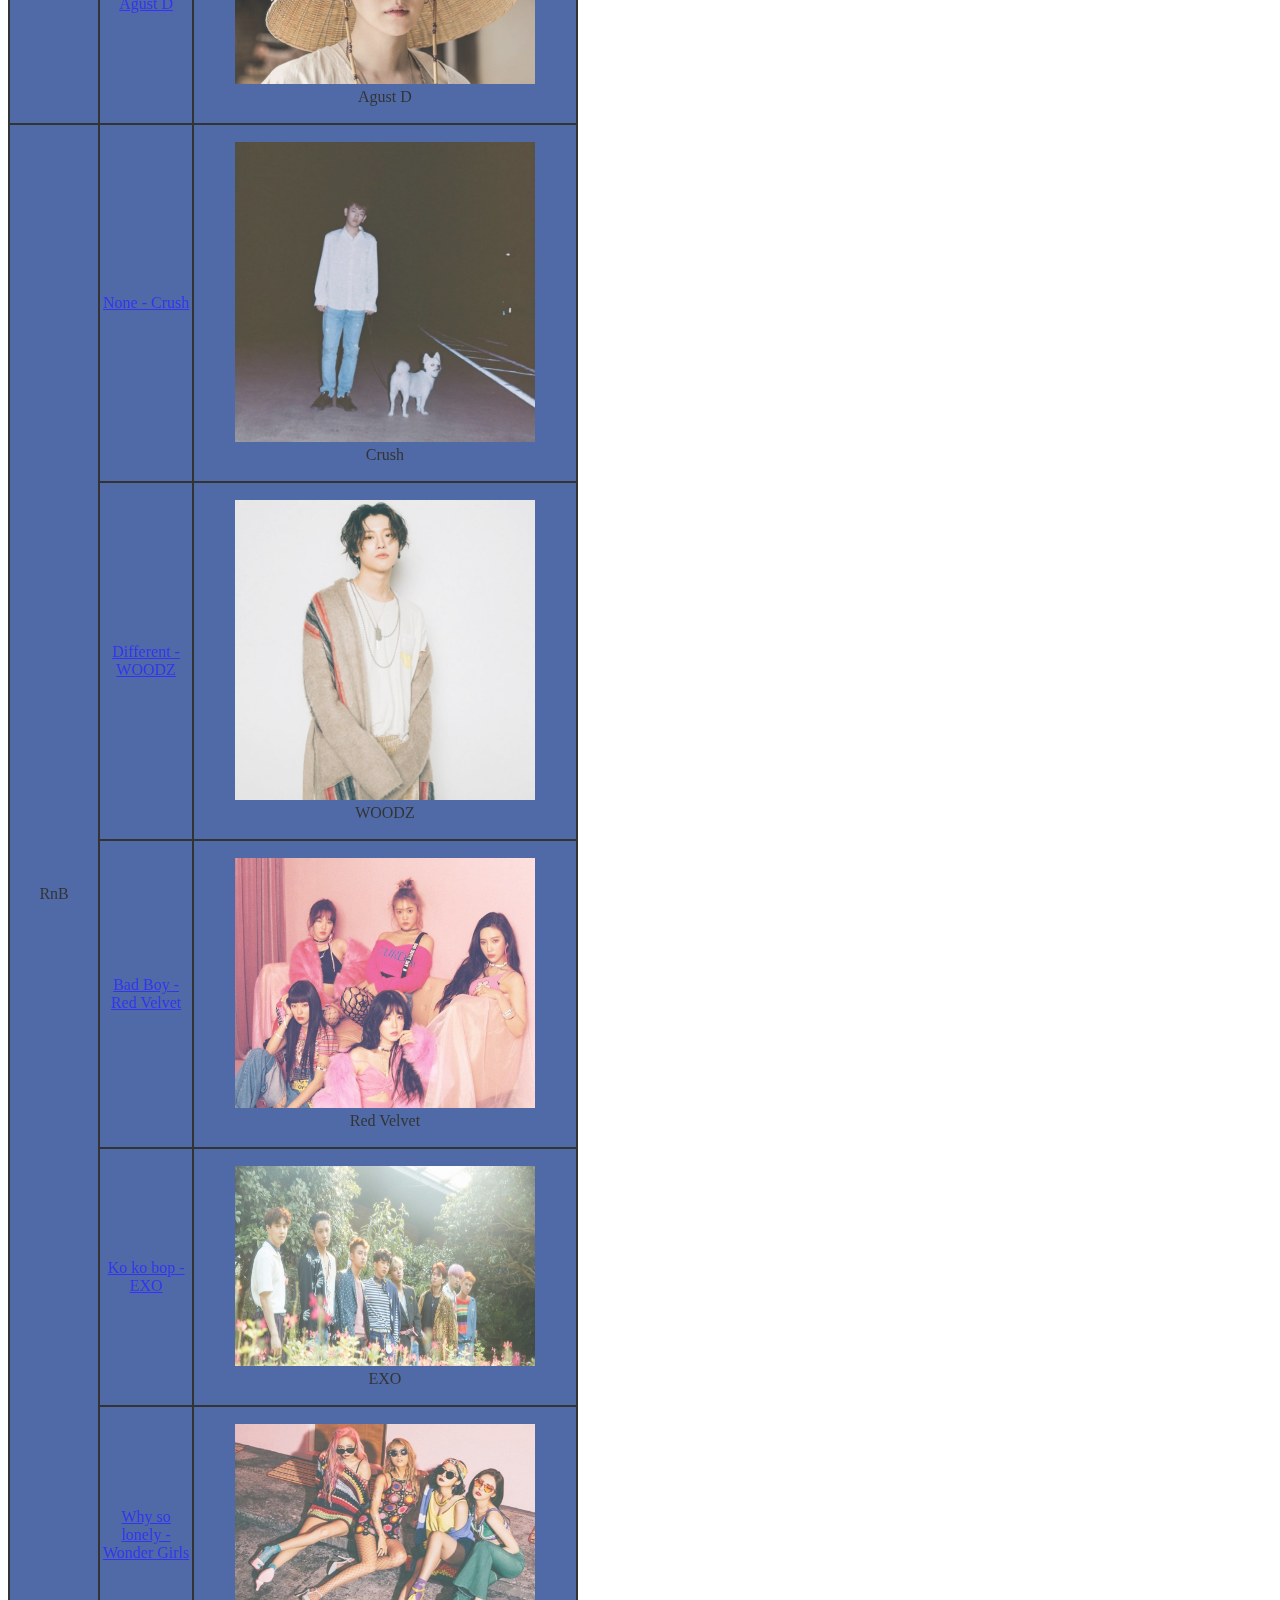
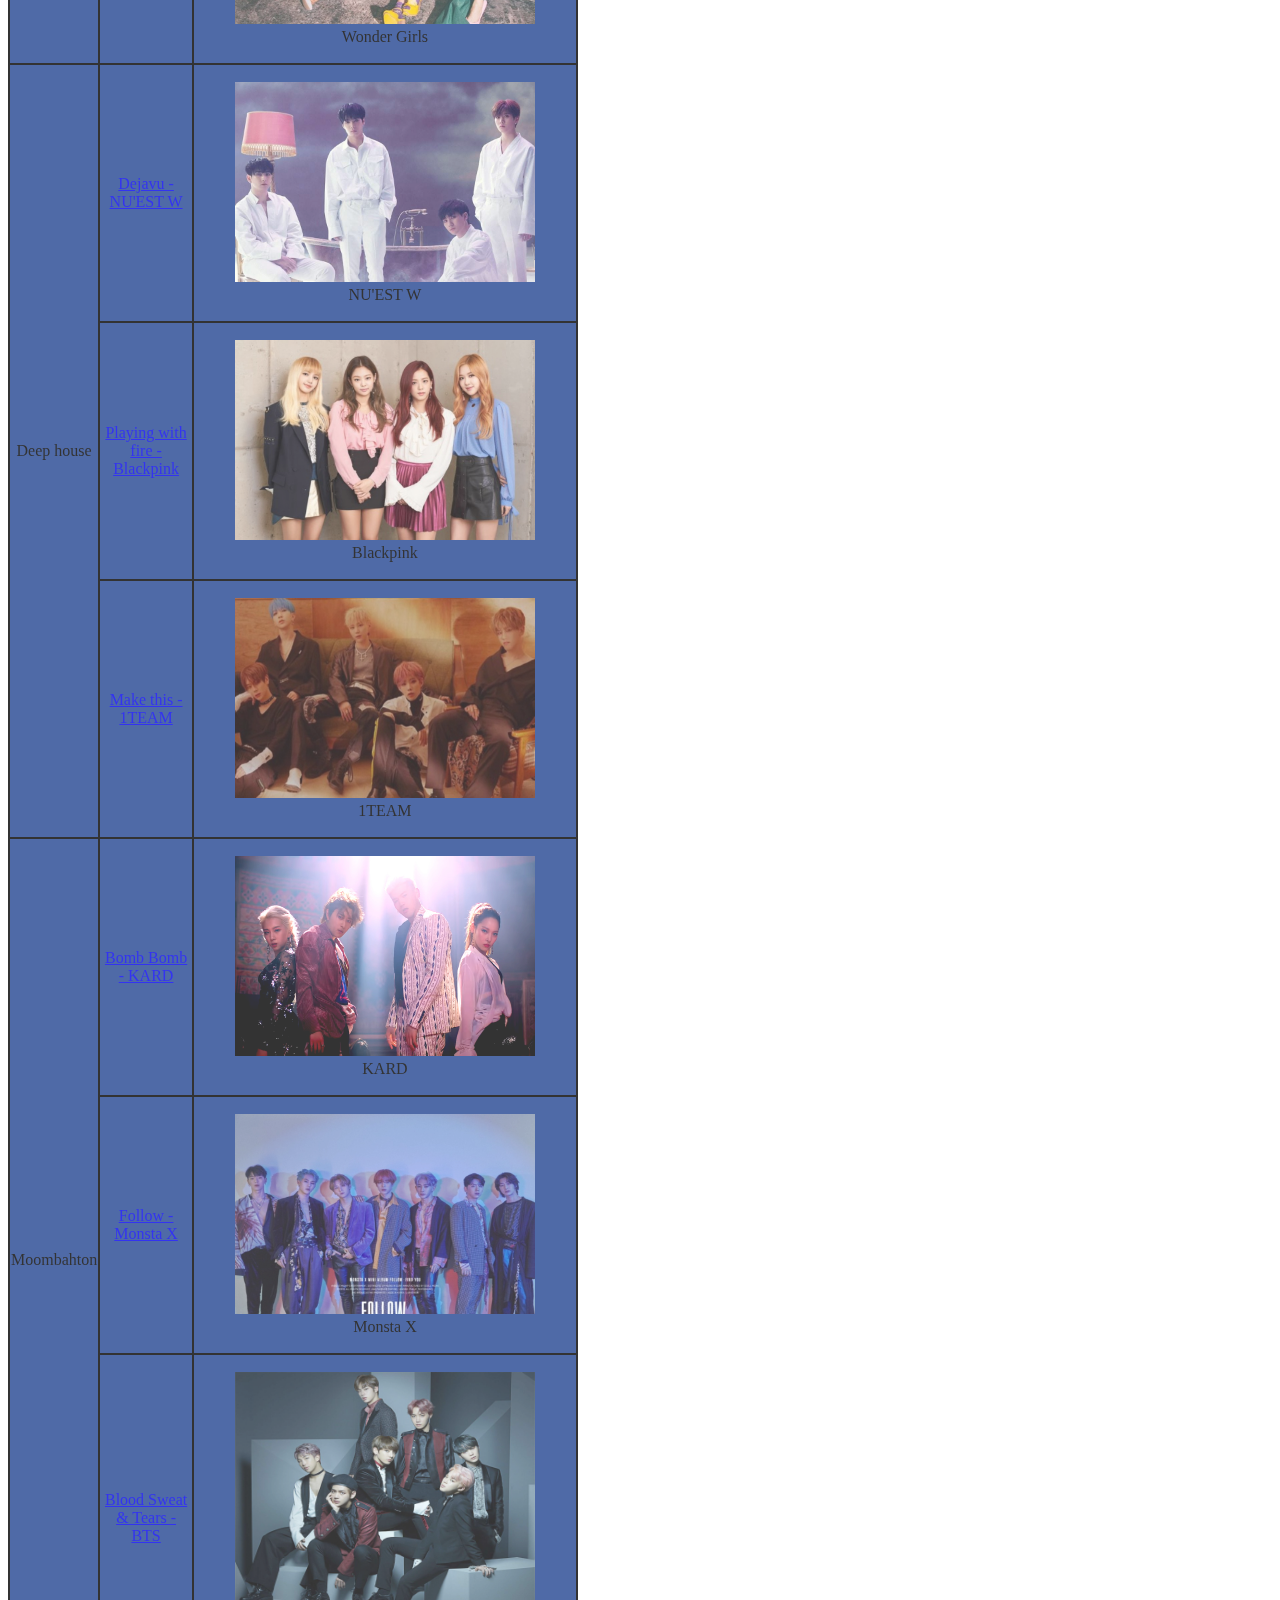
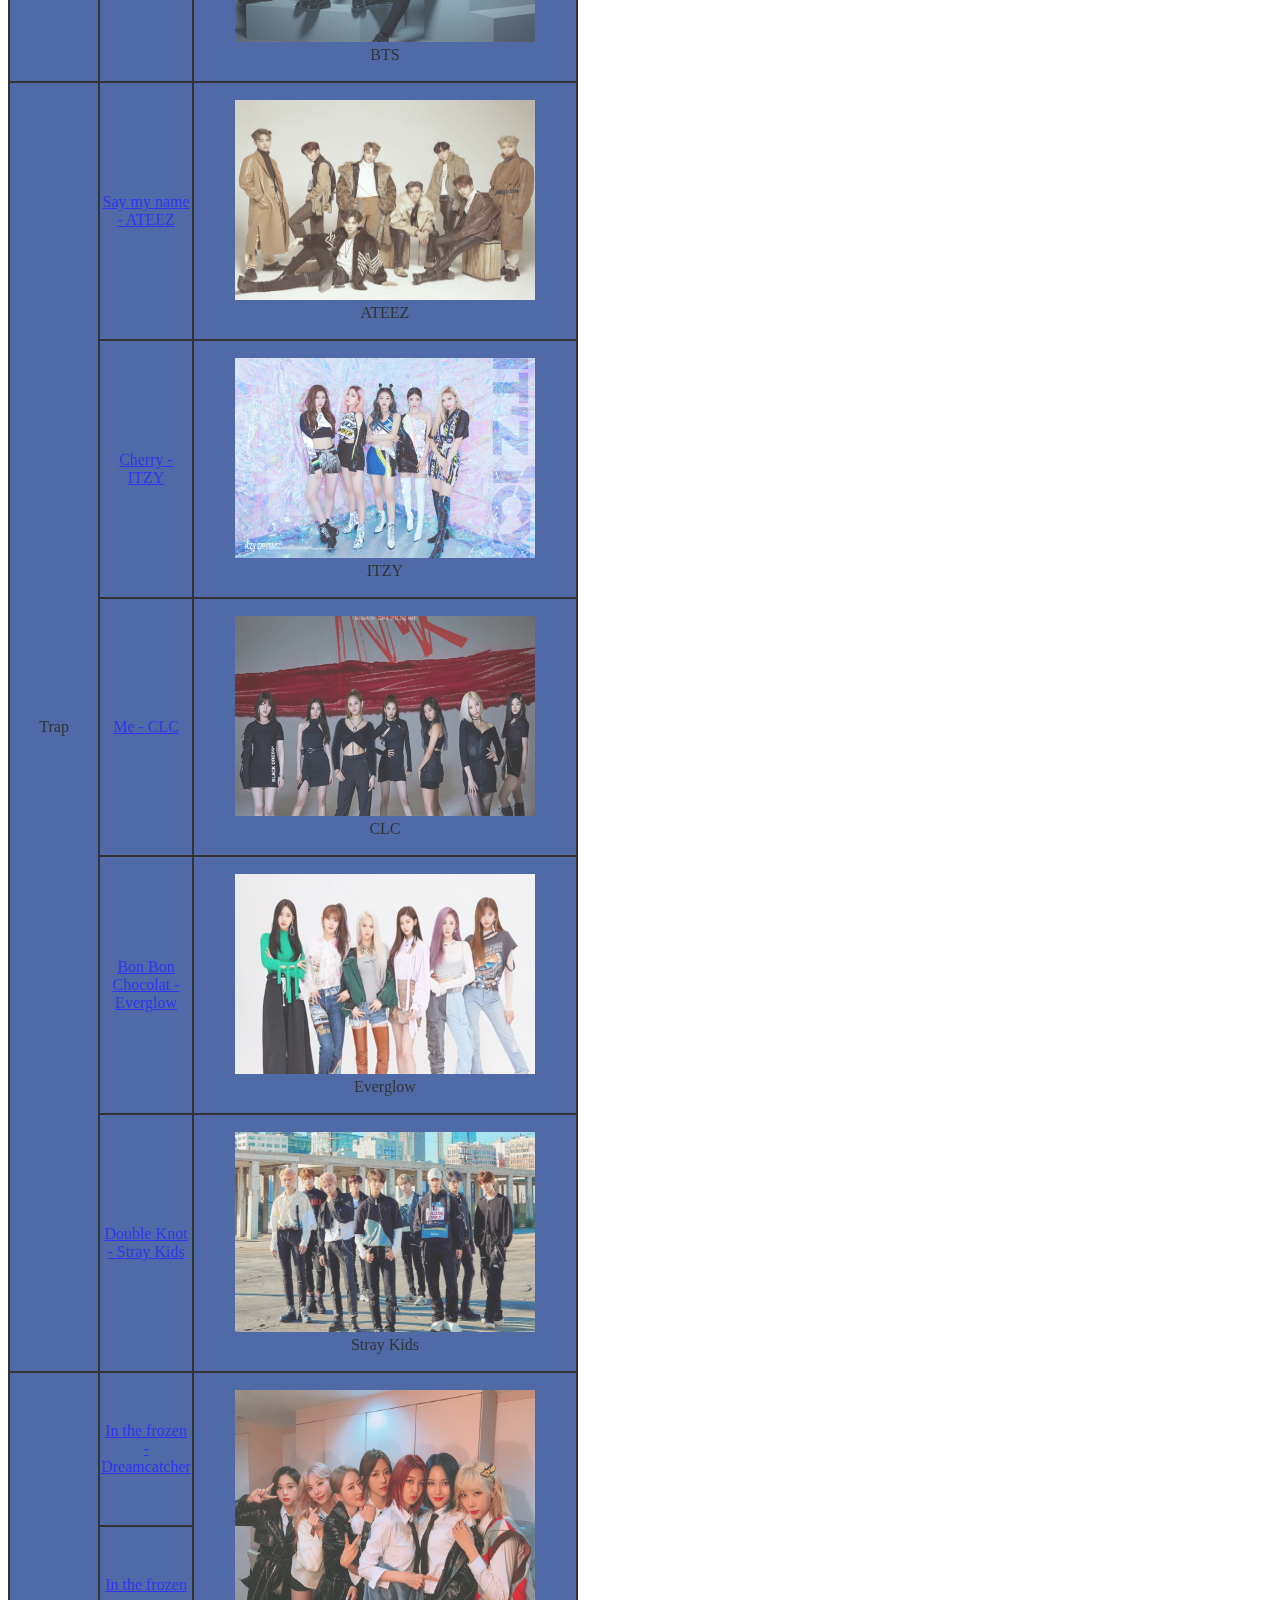
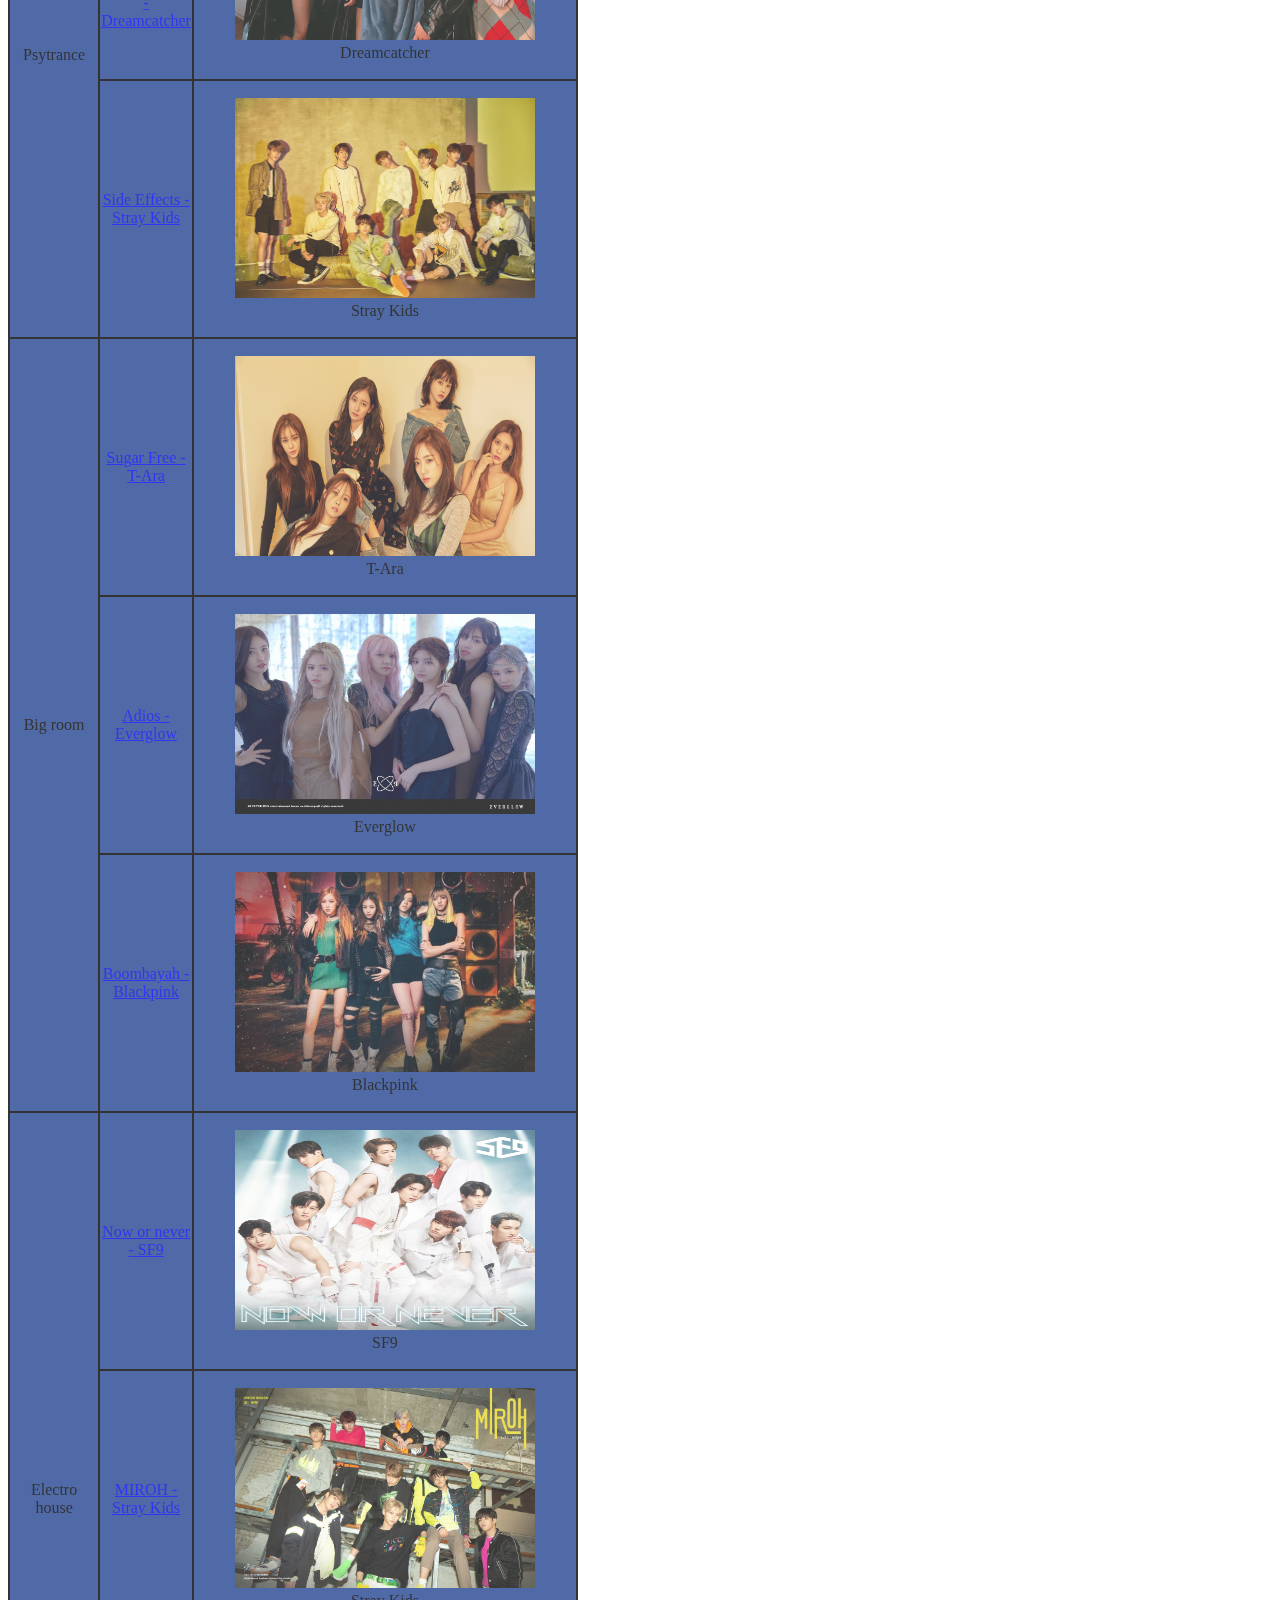
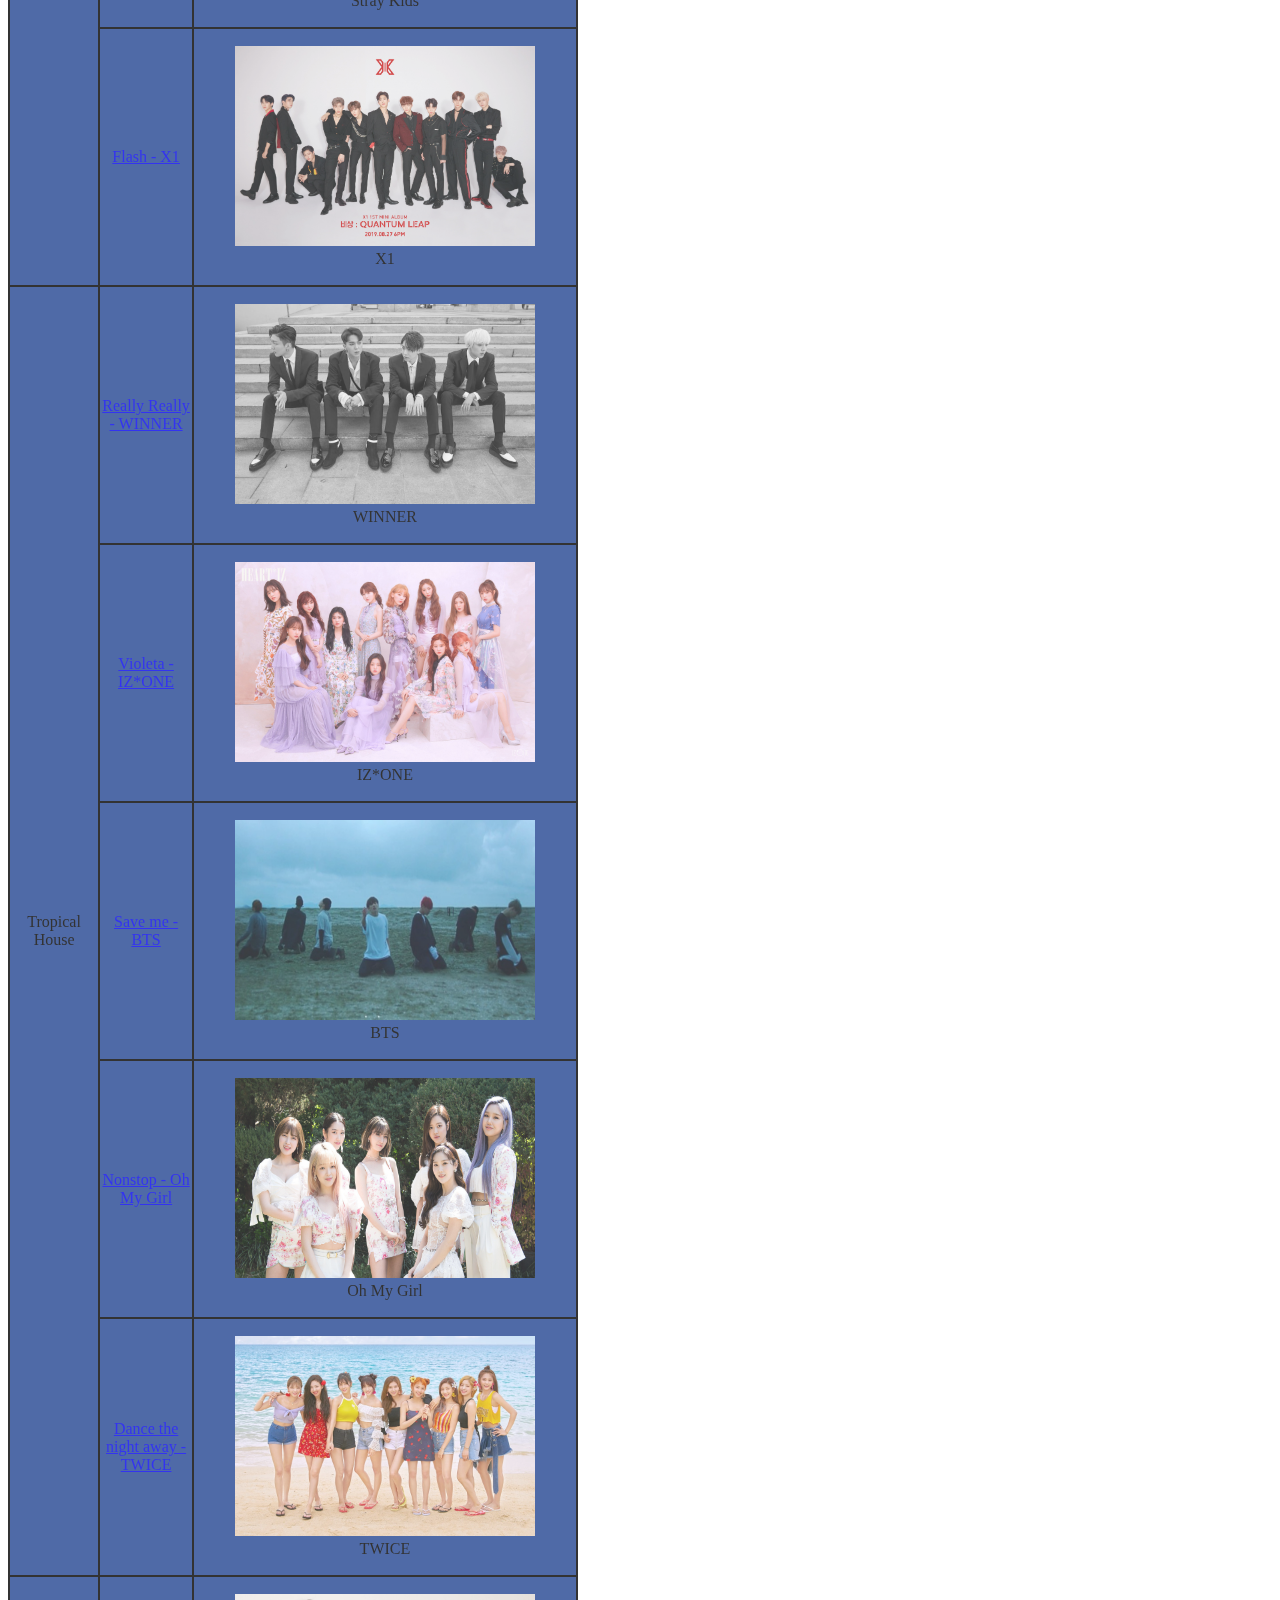
<file: articles/introduccion.html>
<!DOCTYPE html>
<html lang="es">

<head>
    <title>Introducción y géneros</title>
    <meta charset="UTF-8">
    <meta name="viewport" content="width=device-width, initial-scale=1.0">
    <meta name="author" content="Marta de la Calle González">
    <meta name="keywords" content="Kpop, K-pop, KPop, Korean Music, Comebacks">
    <meta name="robots" content="index,follow">
    <meta name="description" content="Últimamente, el K-pop se está haciendo más y más popular pero, ¿qué es">
    <link href="https://fonts.googleapis.com/css2?family=Alegreya+Sans:wght@700&display=swap" rel="stylesheet">
    <link href="https://fonts.googleapis.com/css2?family=Archivo+Narrow:wght@700&display=swap" rel="stylesheet">
    <link rel="stylesheet" type="text/css" href="../css/introduccion.css">
    <link rel="icon" type="image/png" href="../images/icons/icon.png">
</head>

<body>
    <header>
        <h2>Introducción y géneros en el Kpop</h2>
    </header>
    <main>
        <article>
            <p>
                El K-Pop, abreviación de Korean Popular Music, considerado un género de música, es realmente una forma de llamar a 
                aquella música originalmente creada en Corea del Sur. Es por eso que no está ligado a ningún género concreto si no que se suelen 
                dar distintos tipos dependiendo del artista, el concepto del grupo, y otros distintos factores. 
            </p>
            <figure>
                <iframe width="700" height="400" src="https://www.youtube.com/embed/8UWtvYV4y4g" allow="accelerometer; encrypted-media; gyroscope; picture-in-picture" allowfullscreen></iframe>
                <figcaption>Guía para conocer mejor el Kpop</figcaption>
            </figure>
            <p>
                <br>
                Se está haciendo más y más conocido hoy en día y, aunque ya tenga sus años y haya artistas anteriores conocidos, ha sido BTS el 
                grupo que lo ha dado a conocer. A raíz de ellos y su música otros grupos y la industria de Corea del Sur se está conociendo 
                mundialmente. Además, este grupo surcoreano ha obtenido una importancia significativa para la juventud, llegando incluso a dar un 
                discurso en las Naciones Unidas. 
            </p>
            <audio controls preload="none">
                <!--Se ha añadido sources con diferentes formatos de audio por si el primero falla-->
                <source src="../sounds/btsspeech.mp3" type="audio/mp3">
                <source src="../sounds/btsspeech.ogg" type="audio/ogg">
            </audio>
            <h4>Géneros en el Kpop</h4>
            <table class="generos">
                <thead>
                    <tr>
                        <td>Géneros</td><td>Canciones</td><td>Artistas</td>
                    </tr>
                </thead>
                <tbody>
                    <tr>
                        <td rowspan="3">Pop</td>
                        <td><a href="https://www.youtube.com/watch?v=106613NbPQ0" target="_blank">Cereal - Crush</a></td>
                        <td><figure>
                                <picture>
                                    <source media="(max-width: 799px)" srcset="../images/introduccion/crushcereal488x650.jpg">
                                    <source media="(min-width: 800px)" srcset="../images/introduccion/crushcereal900x1199.jpg">
                                    <img src="../images/introduccion/crushcereal900x1199.jpg" width="300" height="400">
                                </picture>
                                <figcaption>Crush</figcaption>
                            </figure>   
                        </td>
                    </tr>
                    <tr>
                        <td><a href="https://www.youtube.com/watch?v=IwqEXtsvaDg" target="_blank">Baby - ASTRO</a></td>
                        <td><figure>
                                <picture>
                                    <source media="(max-width: 799px)" srcset="../images/introduccion/astrobaby770x395.jpg">
                                    <source media="(min-width: 800px)" srcset="../images/introduccion/astrobaby851x437.jpg">
                                    <img src="../images/introduccion/astrobaby851x437.jpg" width="300" height="200">
                                </picture>
                                <figcaption>ASTRO</figcaption>
                            </figure>   
                        </td>
                    </tr>
                    <tr>
                        <td><a href="https://www.youtube.com/watch?v=WyiIGEHQP8o" target="_blank">Red Flavour - Red Velvet</a></td>
                        <td><figure>
                                <picture>
                                    <source media="(max-width: 799px)" srcset="../images/introduccion/redflavour600x464.jpg">
                                    <source media="(min-width: 800px)" srcset="../images/introduccion/redflavourrv1500x1159.jpg">
                                    <img src="../images/introduccion/redflavourrv1500x1159.jpg" width="300" height="250">
                                </picture>
                                <figcaption>Red Velvet</figcaption>
                            </figure>   
                        </td>
                    </tr>
                    <tr>
                        <td rowspan="3">Lo-fi</td>
                        <td><a href="https://www.youtube.com/watch?v=Z3W0jKcv1SU" target="_blank">Dayfly - DEAN ft Sulli</a></td>
                        <td rowspan="2"><figure>
                                <picture>
                                    <source media="(max-width: 799px)" srcset="../images/introduccion/deandayfly500x500.jpg">
                                    <source media="(min-width: 800px)" srcset="../images/introduccion/deandayfly900x900.jpg">
                                    <img src="../images/introduccion/deandayfly500x500.jpg" width="300" height="300">
                                </picture>
                                <figcaption>DEAN</figcaption>
                            </figure>   
                        </td>
                    </tr>
                    <tr>
                        <td><a href="https://www.youtube.com/watch?v=wKyMIrBClYw" target="_blank">Instagram - DEAN</a></td>
                    </tr>
                    <tr>
                        <td><a href="https://www.youtube.com/watch?v=eStZnHW8txM" target="_blank">Nappa - Crush</a></td>
                        <td><figure>
                                <picture>
                                    <source media="(max-width: 799px)" srcset="../images/introduccion/nappacrush780x780.jpg">
                                    <source media="(min-width: 800px)" srcset="../images/introduccion/nappacrush1024x1024.jpg">
                                    <img src="../images/introduccion/nappacrush1024x1024.jpg" width="300" height="300">
                                </picture>
                                <figcaption>Crush</figcaption>
                            </figure>   
                        </td>
                    </tr>
                    <tr>
                        <td rowspan="3">Rock</td>
                        <td><a href="https://www.youtube.com/watch?v=CWUGikRxGQsSweet" target="_blank">Sweet Chaos - Day6</a></td>
                        <td><figure>
                                <picture>
                                    <source media="(max-width: 799px)" srcset="../images/introduccion/day6sweetchaos780x520.jpg">
                                    <source media="(min-width: 800px)" srcset="../images/introduccion/day6sweetchaos1500x1000.jpg">
                                    <img src="../images/introduccion/day6sweetchaos1500x1000.jpg" width="300" height="200">
                                </picture>
                                <figcaption>Day6</figcaption>
                            </figure>   
                        </td>
                    </tr>
                    <tr>
                        <td><a href="https://www.youtube.com/watch?v=zihoyz0u_cs" target="_blank">Chase me - Dreamcatcher</a></td>
                        <td><figure>
                                <picture>
                                    <source media="(max-width: 799px)" srcset="../images/introduccion/chasemedreamcatcher780x513.jpg">
                                    <source media="(min-width: 800px)" srcset="../images/introduccion/chasemedreamcatcher1200x789.jpg">
                                    <img src="../images/introduccion/chasemedreamcatcher1200x789.jpg" width="300" height="200">
                                </picture>
                                <figcaption>Dreamcatcher</figcaption>
                            </figure>   
                        </td>
                    </tr>
                    <tr>
                        <td><a href="https://www.youtube.com/watch?v=OmetCO_ZFnI" target="_blank">Baby - The Rose</a></td>
                        <td><figure>
                                <picture>
                                    <source media="(max-width: 799px)" srcset="../images/introduccion/babytherose750x500.jpg">
                                    <source media="(min-width: 800px)" srcset="../images/introduccion/babytherose900x600.jpg">
                                    <img src="../images/introduccion/babytherose900x600.jpg" width="300" height="200">
                                </picture>
                                <figcaption>The Rose</figcaption>
                            </figure>   
                        </td>
                    </tr>
                    <tr>
                        <td rowspan="3">Latina</td>
                        <td><a href="https://www.youtube.com/watch?v=sUZeYOLp8Ys" target="_blank">O sole mio - SF9</a></td>
                        <td><figure>
                                <picture>
                                    <source media="(max-width: 799px)" srcset="../images/introduccion/osolemiosf9766x419.jpg">
                                    <source media="(min-width: 800px)" srcset="../images/introduccion/osolemiosf900x492.jpg">
                                    <img src="../images/introduccion/osolemiosf9766x419.jpg" width="300" height="200">
                                </picture>
                                <figcaption>SF9</figcaption>
                            </figure>   
                        </td>
                    </tr>
                    <tr>
                        <td><a href="https://www.youtube.com/watch?v=uxzxFPvUJAM" target="_blank">Airplane pt. 2 - BTS</a></td>
                        <td><figure>
                                <picture>
                                    <source media="(max-width: 799px)" srcset="../images/introduccion/airplanept2bts790x360.jpg">
                                    <source media="(min-width: 800px)" srcset="../images/introduccion/airplanept2bts890x406.jpg">
                                    <img src="../images/introduccion/airplanept2bts890x406.jpg" width="300" height="150">
                                </picture>
                                <figcaption>BTS</figcaption>
                            </figure>   
                        </td>
                    </tr>
                    <tr>
                        <td><a href="https://www.youtube.com/watch?v=tDukIfFzX18" target="_blank">Maria - Hwasa</a></td>
                        <td><figure>
                                <picture>
                                    <source media="(max-width: 799px)" srcset="../images/introduccion/hwasamaria780x841.jpg">
                                    <source media="(min-width: 800px)" srcset="../images/introduccion/hwasamaria801x1200.jpg">
                                    <img src="../images/introduccion/hwasamaria801x1200.jpg" width="300" height="450">
                                </picture>
                                <figcaption>Hwasa</figcaption>
                            </figure>   
                        </td>
                    </tr>
                    <tr>
                        <td rowspan="3">Balladas</td>
                        <td><a href="https://www.youtube.com/watch?v=5iSlfF8TQ9k" target="_blank">Breathe - Lee Hi</a></td>
                        <td><figure>
                                <picture>
                                    <source media="(max-width: 799px)" srcset="../images/introduccion/breathleehi700x466.jpg">
                                    <source media="(min-width: 800px)" srcset="../images/introduccion/breathleehi901x600.jpg">
                                    <img src="../images/introduccion/breathleehi700x466.jpg" width="300" height="200">
                                </picture>
                                <figcaption>Lee Hi</figcaption>
                            </figure>   
                        </td>
                    </tr>
                    <tr>
                        <td><a href="https://www.youtube.com/watch?v=JrOrlhjIYVk" target="_blank">Beautiful goodbye - Chen (EXO)</a></td>
                        <td><figure>
                            <picture>
                                <source media="(max-width: 799px)" srcset="../images/introduccion/chenbeautifulgoodbye180x1170.jpg">
                                <source media="(min-width: 800px)" srcset="../images/introduccion/chenbeautifulgoodbye800x1200.jpg">
                                <img src="../images/introduccion/chenbeautifulgoodbye800x1200.jpg" width="300" height="450">
                            </picture>
                            <figcaption>Chen</figcaption>
                        </figure>   
                        </td>
                    </tr>
                    <tr>
                        <td><a href="https://www.youtube.com/watch?v=yVLxRXoLaas" target="_blank">Miracles in december - EXO</a></td>
                        <td><figure>
                                <picture>
                                    <source media="(max-width: 799px)" srcset="../images/introduccion/exo790x474.jpg">
                                    <source media="(min-width: 800px)" srcset="../images/introduccion/exo1200x720.jpg">
                                    <img src="../images/introduccion/exo1200x720.jpg" width="300" height="200">
                                </picture>
                                <figcaption>EXO</figcaption>
                            </figure>   
                        </td>
                    </tr>
                    <tr>
                        <td rowspan="5">Future bass</td>
                        <td><a href="https://www.youtube.com/watch?v=MBdVXkSdhwU" target="_blank">DNA - BTS</a></td>
                        <td><figure>
                                <picture>
                                    <source media="(max-width: 799px)" srcset="../images/introduccion/dnabts780x583.jpg">
                                    <source media="(min-width: 800px)" srcset="../images/introduccion/dnabts1024x766.jpg">
                                    <img src="../images/introduccion/dnabts1024x766.jpg" width="300" height="250">
                                </picture>
                                <figcaption>BTS</figcaption>
                            </figure>   
                        </td>
                    </tr>
                    <tr>
                        <td><a href="https://www.youtube.com/watch?v=vxpRxiNM2sQ" target="_blank">Runaway - Pentagon</a></td>
                        <td><figure>
                                <picture>
                                    <source media="(max-width: 799px)" srcset="../images/introduccion/runawaypentagon600x400.jpg">
                                    <source media="(min-width: 800px)" srcset="../images/introduccion/runawaypentagon1024x682.jpg">
                                    <img src="../images/introduccion/runawaypentagon1024x682.jpg" width="300" height="200">
                                </picture>
                                <figcaption>Pentagon</figcaption>
                            </figure>   
                        </td>
                    </tr>
                    <tr>
                        <td><a href="https://www.youtube.com/watch?v=qKQGS24O0uw" target="_blank">Dazzling Light - ATEEZ</a></td>
                        <td><figure>
                                <picture>
                                    <source media="(max-width: 799px)" srcset="../images/introduccion/ateezdazzlinglight752x490.jpg">
                                    <source media="(min-width: 800px)" srcset="../images/introduccion/ateezdazzlinglight2000x1303.jpg">
                                    <img src="../images/introduccion/ateezdazzlinglight2000x1303.jpg" width="300" height="200">
                                </picture>
                                <figcaption>ATEEZ</figcaption>
                            </figure>   
                        </td>
                    </tr>
                    <tr>
                        <td><a href="https://www.youtube.com/watch?v=zEkg4GBQumc" target="_blank">Don't wanna cry - Seventeen</a></td>
                        <td><figure>
                                <picture>
                                    <source media="(max-width: 799px)" srcset="../images/introduccion/seventeen680x384.jpg">
                                    <source media="(min-width: 800px)" srcset="../images/introduccion/seventeen900x508.jpg">
                                    <img src="../images/introduccion/seventeen680x384.jpg" width="300" height="200">
                                </picture>
                                <figcaption>Seventeen</figcaption>
                            </figure>   
                        </td>
                    </tr>
                    <tr>
                        <td><a href="https://www.youtube.com/watch?v=XEOCbFJjRw0" target="_blank">Butterfly - LOONA</a></td>
                        <td><figure>
                                <picture>
                                    <source media="(max-width: 799px)" srcset="../images/introduccion/butterflyloona780x780.jpg">
                                    <source media="(min-width: 800px)" srcset="../images/introduccion/butterflyloona998x998.jpg">
                                    <img src="../images/introduccion/butterflyloona998x998.jpg" width="300" height="300">
                                </picture>
                                <figcaption>LOONA</figcaption>
                            </figure>   
                        </td>
                    </tr>
                    <tr>
                        <td rowspan="5">Hip-hop</td>
                        <td><a href="https://www.youtube.com/watch?v=HWl8XAOQnTg" target="_blank">NOAH - HAON ft Jay Park</a></td>
                        <td><figure>
                                <picture>
                                    <source media="(max-width: 799px)" srcset="../images/introduccion/haon340x340.jpg">
                                    <source media="(min-width: 800px)" srcset="../images/introduccion/haon900x900.jpg">
                                    <img src="../images/introduccion/haon340x340.jpg" width="300" height="300">
                                </picture>
                                <figcaption>HAON</figcaption>
                            </figure>   
                        </td>
                    </tr>
                    <tr>
                        <td><a href="https://www.youtube.com/watch?v=tXvpe2GbUec" target="_blank">Please - DPR LIVE</a></td>
                        <td rowspan="2">
                            <figure><picture>
                                        <source media="(max-width: 799px)" srcset="../images/introduccion/jasminedpr780x841.jpg">
                                        <source media="(min-width: 800px)" srcset="../images/introduccion/jasminedpr927x1000.jpg">
                                        <img src="../images/introduccion/jasminedpr927x1000.jpg" width="300" height="350">
                                    </picture>
                                    <figcaption>DPR LIVE</figcaption>
                            </figure>
                        </td>
                    </tr>
                    <tr>
                        <td><a href="https://www.youtube.com/watch?v=Jg9NbDizoPM" target="_blank">Jasmine - DPR LIVE</a></td>
                    </tr>
                    <tr>
                        <td><a href="https://www.youtube.com/watch?v=3UGMDJ9kZCA" target="_blank">The 7th Sense - NCT U</a></td>
                        <td><figure>
                                <picture>
                                    <source media="(max-width: 799px)" srcset="../images/introduccion/the7thsensenct770x770.jpg">
                                    <source media="(min-width: 800px)" srcset="../images/introduccion/the7thsensenct900x900.jpg">
                                    <img src="../images/introduccion/the7thsensenct770x770.jpg" width="300" height="300">
                                </picture>
                                <figcaption>NCT U</figcaption>
                            </figure>   
                        </td>
                    </tr>
                    <tr>
                        <td><a href="https://www.youtube.com/watch?v=qGjAWJ2zWWI" target="_blank">Daechwita - Agust D</a></td>
                        <td><figure>
                                <picture>
                                    <source media="(max-width: 799px)" srcset="../images/introduccion/daechwita780x520.jpg">
                                    <source media="(min-width: 800px)" srcset="../images/introduccion/daechwita900x600.jpg">
                                    <img src="../images/introduccion/daechwita900x600.jpg" width="300" height="200">
                                </picture>
                                <figcaption>Agust D</figcaption>
                            </figure>   
                        </td>
                    </tr>
                    <tr>
                        <td rowspan="5">RnB</td>
                        <td><a href="https://www.youtube.com/watch?v=ywOFgvlGbTM" target="_blank">None - Crush</a></td>
                        <td><figure>
                                <picture>
                                    <source media="(max-width: 799px)" srcset="../images/introduccion/crushnone540x540.jpg">
                                    <source media="(min-width: 800px)" srcset="../images/introduccion/crushnone900x900.jpg">
                                    <img src="../images/introduccion/crushnone540x540.jpg" width="300" height="300">
                                </picture>
                                <figcaption>Crush</figcaption>
                            </figure>   
                        </td>
                    </tr>
                    <tr>
                        <td><a href="https://www.youtube.com/watch?v=e8DfkZ0HDXE" target="_blank">Different - WOODZ</a></td>
                        <td><figure>
                                <picture>
                                    <source media="(max-width: 799px)" srcset="../images/introduccion/differentwoodz500x500.jpg">
                                    <source media="(min-width: 800px)" srcset="../images/introduccion/differentwoodz1002x1002.jpg">
                                    <img src="../images/introduccion/differentwoodz500x500.jpg" width="300" height="300">
                                </picture>
                                <figcaption>WOODZ</figcaption>
                            </figure>   
                        </td>
                    </tr>
                    <tr>
                        <td><a href="https://www.youtube.com/watch?v=J_CFBjAyPWE" target="_blank">Bad Boy - Red Velvet</a></td>
                        <td><figure>
                                <picture>
                                    <source media="(max-width: 799px)" srcset="../images/introduccion/badboyrv769x600.jpg">
                                    <source media="(min-width: 800px)" srcset="../images/introduccion/badboyrv1000x780.jpg">
                                    <img src="../images/introduccion/badboyrv1000x780.jpg" width="300" height="250">
                                </picture>
                                <figcaption>Red Velvet</figcaption>
                            </figure>   
                        </td>
                    </tr>
                    <tr>
                        <td><a href="https://www.youtube.com/watch?v=IdssuxDdqKk" target="_blank">Ko ko bop - EXO</a></td>
                        <td><figure>
                                <picture>
                                    <source media="(max-width: 799px)" srcset="../images/introduccion/kokopobexo780x414.jpg">
                                    <source media="(min-width: 800px)" srcset="../images/introduccion/kokopobexo1210x642.jpg">
                                    <img src="../images/introduccion/kokopobexo1210x642.jpg" width="300" height="200">
                                </picture>
                                <figcaption>EXO</figcaption>
                            </figure>   
                        </td>
                    </tr>
                    <tr>
                        <td><a href="https://www.youtube.com/watch?v=PYGODWJgR-c" target="_blank">Why so lonely - Wonder Girls</a></td>
                        <td><figure>
                                <picture>
                                    <source media="(max-width: 799px)" srcset="../images/introduccion/whysolonelywondergirls701x500.jpg">
                                    <source media="(min-width: 800px)" srcset="../images/introduccion/whysolonelywondergirls900x642.jpg">
                                    <img src="../images/introduccion/whysolonelywondergirls701x500.jpg" width="300" height="200">
                                </picture>
                                <figcaption>Wonder Girls</figcaption>
                            </figure>   
                        </td>
                    </tr>
                    <tr>
                        <td rowspan="3">Deep house</td>
                        <td><a href="https://www.youtube.com/watch?v=dx0VcSNWdBg" target="_blank">Dejavu - NU'EST W</a></td>
                        <td><figure>
                                <picture>
                                    <source media="(max-width: 799px)" srcset="../images/introduccion/dejavunuestw780x520.jpg">
                                    <source media="(min-width: 800px)" srcset="../images/introduccion/dejavunuestw900x600.jpg">
                                    <img src="../images/introduccion/dejavunuestw900x600.jpg" width="300" height="200">
                                </picture>
                                <figcaption>NU'EST W</figcaption>
                            </figure>   
                        </td>
                    </tr>
                    <tr>
                        <td><a href="https://www.youtube.com/watch?v=9pdj4iJD08s" target="_blank">Playing with fire - Blackpink</a></td>
                        <td><figure>
                                <picture>
                                    <source media="(max-width: 799px)" srcset="../images/introduccion/playingwithfire540x363.jpg">
                                    <source media="(min-width: 800px)" srcset="../images/introduccion/playingwithfire1000x672.jpg">
                                    <img src="../images/introduccion/playingwithfire540x363.jpeg" width="300" height="200">
                                </picture>
                                <figcaption>Blackpink</figcaption>
                            </figure>   
                        </td>
                    </tr>
                    <tr>
                        <td><a href="https://www.youtube.com/watch?v=q_rks8wXGrA" target="_blank">Make this - 1TEAM</a></td>
                        <td><figure>
                                <picture>
                                    <source media="(max-width: 799px)" srcset="../images/introduccion/makethis1team610x369.jpg">
                                    <source media="(min-width: 800px)" srcset="../images/introduccion/makethis1team900x544.jpg">
                                    <img src="../images/introduccion/makethis1team610x369.jpg" width="300" height="200">
                                </picture>
                                <figcaption>1TEAM</figcaption>
                            </figure>   
                        </td>
                    </tr>
                    <tr>
                        <td rowspan="3">Moombahton</td>
                        <td><a href="https://www.youtube.com/watch?v=Y44vb5I3OAU" target="_blank">Bomb Bomb - KARD</a></td>
                        <td><figure>
                                <picture>
                                    <source media="(max-width: 799px)" srcset="../images/introduccion/bombbombkard766x460.jpg">
                                    <source media="(min-width: 800px)" srcset="../images/introduccion/bombbombkard1200x720.jpg">
                                    <img src="../images/introduccion/bombbombkard1200x720.jpg" width="300" height="200">
                                </picture>
                                <figcaption>KARD</figcaption>
                            </figure>   
                        </td>
                    </tr>
                    <tr>
                        <td><a href="https://www.youtube.com/watch?v=aa7hl8A0tAY" target="_blank">Follow - Monsta X</a></td>
                        <td><figure>
                                <picture>
                                    <source media="(max-width: 799px)" srcset="../images/introduccion/followmonstax640x453.jpg">
                                    <source media="(min-width: 800px)" srcset="../images/introduccion/followmonstax850x602.jpg">
                                    <img src="../images/introduccion/followmonstax640x453.jpg" width="300" height="200">
                                </picture>
                                <figcaption>Monsta X</figcaption>
                            </figure>   
                        </td>
                    </tr>
                    <tr>
                        <td><a href="https://www.youtube.com/watch?v=hmE9f-TEutc" target="_blank">Blood Sweat & Tears - BTS</a></td>
                        <td><figure>
                                <picture>
                                    <source media="(max-width: 799px)" srcset="../images/introduccion/bs&tbts780x770.jpg">
                                    <source media="(min-width: 800px)" srcset="../images/introduccion/bs&tbts1300x1284.jpg">
                                    <img src="../images/introduccion/bs&tbts1300x1284.jpg" width="300" height="270">
                                </picture>
                                <figcaption>BTS</figcaption>
                            </figure>   
                        </td>
                    </tr>
                    <tr>
                        <td rowspan="5">Trap</td>
                        <td><a href="https://www.youtube.com/watch?v=1gQ_-Jp5o7o" target="_blank">Say my name - ATEEZ</a></td>
                        <td><figure>
                                <picture>
                                    <source media="(max-width: 799px)" srcset="../images/introduccion/saymynameateez700x525.jpg">
                                    <source media="(min-width: 800px)" srcset="../images/introduccion/saymynameateez1200x900.jpg">
                                    <img src="../images/introduccion/saymynameateez1200x900.jpg" width="300" height="200">
                                </picture>
                                <figcaption>ATEEZ</figcaption>
                            </figure>   
                        </td>
                    </tr>
                    <tr>
                        <td><a href="https://www.youtube.com/watch?v=4aaml8qpQHg" target="_blank">Cherry - ITZY</a></td>
                        <td><figure>
                                <picture>
                                    <source media="(max-width: 799px)" srcset="../images/introduccion/cherryitzy780x520.jpg">
                                    <source media="(min-width: 800px)" srcset="../images/introduccion/cherryitzy1200x800.jpg">
                                    <img src="../images/introduccion/cherryitzy1200x800.jpg" width="300" height="200">
                                </picture>
                                <figcaption>ITZY</figcaption>
                            </figure>   
                        </td>
                    </tr>
                    <tr>
                        <td><a href="https://www.youtube.com/watch?v=QOdbtSqv12g" target="_blank">Me - CLC</a></td>
                        <td><figure>
                                <picture>
                                    <source media="(max-width: 799px)" srcset="../images/introduccion/meclc600x360.jpg">
                                    <source media="(min-width: 800px)" srcset="../images/introduccion/meclc1200x720.jpg">
                                    <img src="../images/introduccion/meclc1200x720.jpg" width="300" height="200">
                                </picture>
                                <figcaption>CLC</figcaption>
                            </figure>   
                        </td>
                    </tr>
                    <tr>
                        <td><a href="https://www.youtube.com/watch?v=QOdbtSqv12g" target="_blank">Bon Bon Chocolat - Everglow</a></td>
                        <td><figure>
                                <picture>
                                    <source media="(max-width: 799px)" srcset="../images/introduccion/bonbonchocolateverglow668x393.jpg">
                                    <source media="(min-width: 800px)" srcset="../images/introduccion/bonbonchocolateverglow900x529.jpg">
                                    <img src="../images/introduccion/bonbonchocolateverglow668x393.jpg" width="300" height="200">
                                </picture>
                                <figcaption>Everglow</figcaption>
                            </figure>   
                        </td>
                    </tr>
                    <tr>
                        <td><a href="https://www.youtube.com/watch?v=UWoyeuwj9c0" target="_blank">Double Knot - Stray Kids</a></td>
                        <td><figure>
                                <picture>
                                    <source media="(max-width: 799px)" srcset="../images/introduccion/doubleknotskz600x383.jpg">
                                    <source media="(min-width: 800px)" srcset="../images/introduccion/doubleknotskz800x502.jpg">
                                    <img src="../images/introduccion/doubleknotskz800x502.jpg" width="300" height="200">
                                </picture>
                                <figcaption>Stray Kids</figcaption>
                            </figure>   
                        </td>
                    </tr>
                    <tr>
                        <td rowspan="3">Psytrance</td>
                        <td><a href="https://www.youtube.com/watch?v=okGlx-t9hXA" target="_blank">In the frozen - Dreamcatcher</a></td>
                        <td rowspan="2"><figure>
                                <picture>
                                    <source media="(max-width: 799px)" srcset="../images/introduccion/dreamcatcherinthefrozen580x435.jpg">
                                    <source media="(min-width: 800px)" srcset="../images/introduccion/dreamcatcherinthefrozen960x720.jpg">
                                    <img src="../images/introduccion/dreamcatcherinthefrozen960x720.jpg" width="300" height="250">
                                </picture>
                                <figcaption>Dreamcatcher</figcaption>
                            </figure>   
                        </td>
                    </tr>
                    <tr>
                        <td><a href="https://www.youtube.com/watch?v=okGlx-t9hXA" target="_blank">In the frozen - Dreamcatcher</a></td>
                    </tr>
                    <tr>
                        <td><a href="https://www.youtube.com/watch?v=5rPluw_-Eb4" target="_blank">Side Effects - Stray Kids</a></td>
                        <td><figure>
                                <picture>
                                    <source media="(max-width: 799px)" srcset="../images/introduccion/sideeffectsskz780x516.jpg">
                                    <source media="(min-width: 800px)" srcset="../images/introduccion/sideeffectsskz1209x800.jpg">
                                    <img src="../images/introduccion/sideeffectsskz1209x800.jpg" width="300" height="200">
                                </picture>
                                <figcaption>Stray Kids</figcaption>
                            </figure>   
                        </td>
                    </tr>
                    <tr>
                        <td rowspan="3">Big room</td>
                        <td><a href="https://www.youtube.com/watch?v=q_eo5j5sib8" target="_blank">Sugar Free - T-Ara</a></td>
                        <td><figure>
                            <picture>
                                <source media="(max-width: 799px)" srcset="../images/introduccion/tarasugarfree782x440.jpg">
                                <source media="(min-width: 800px)" srcset="../images/introduccion/tarasugarfree1024x576.jpg">
                                <img src="../images/introduccion/tarasugarfree1024x576.jpg" width="300" height="200">
                            </picture>
                            <figcaption>T-Ara</figcaption>
                        </figure>   
                    </td>
                    </tr>
                    <tr>
                        <td><a href="https://www.youtube.com/watch?v=4gX_p1VkgA4" target="_blank">Adios - Everglow</a></td>
                        <td><figure>
                            <picture>
                                <source media="(max-width: 799px)" srcset="../images/introduccion/adioseverglow750x542.jpg">
                                <source media="(min-width: 800px)" srcset="../images/introduccion/adioseverglow1000x722.jpg">
                                <img src="../images/introduccion/adioseverglow1000x722.jpg" width="300" height="200">
                            </picture>
                            <figcaption>Everglow</figcaption>
                        </figure>   
                    </td>
                    </tr>
                    <tr>
                        <td><a href="https://www.youtube.com/watch?v=bwmSjveL3Lc" target="_blank">Boombayah - Blackpink</a></td>
                        <td><figure>
                            <picture>
                                <source media="(max-width: 799px)" srcset="../images/introduccion/boombayahbp780x520.jpg">
                                <source media="(min-width: 800px)" srcset="../images/introduccion/boombayahbp900x600.jpg">
                                <img src="../images/introduccion/boombayahbp900x600.jpg" width="300" height="200">
                            </picture>
                            <figcaption>Blackpink</figcaption>
                        </figure>   
                    </td>
                    </tr>
                    <tr>
                        <td rowspan="3">Electro house</td>
                        <td><a href="https://www.youtube.com/watch?v=rQ8MFfg3DHA" target="_blank">Now or never - SF9</a></td>
                        <td><figure>
                            <picture>
                                <source media="(max-width: 799px)" srcset="../images/introduccion//noworneversf9960x600.jpg">
                                <source media="(min-width: 800px)" srcset="../images/introduccion/noworneversf91654x1654.jpg">
                                <img src="../images/introduccion/noworneversf91654x1654.jpg" width="300" height="200">
                            </picture>
                            <figcaption>SF9</figcaption>
                        </figure>   
                    </td>
                    </tr>
                    <tr>
                        <td><a href="https://www.youtube.com/watch?v=Dab4EENTW5I" target="_blank">MIROH - Stray Kids</a></td>
                        <td><figure>
                            <picture>
                                <source media="(max-width: 799px)" srcset="../images/introduccion/mirohskz780x521.jpg">
                                <source media="(min-width: 800px)" srcset="../images/introduccion/mirohskz2013x1344.jpg">
                                <img src="../images/introduccion/mirohskz2013x1344.jpg" width="300" height="200">
                            </picture>
                            <figcaption>Stray Kids</figcaption>
                        </figure>   
                    </td>
                    </tr>
                    <tr>
                        <td><a href="https://www.youtube.com/watch?v=LlQEKB2H7z4" target="_blank">Flash - X1</a></td>
                        <td><figure>
                            <picture>
                                <source media="(max-width: 799px)" srcset="../images/introduccion/flashx1600x400.jpg">
                                <source media="(min-width: 800px)" srcset="../images/introduccion/flashx13751x2501.jpg">
                                <img src="../images/introduccion/flashx13751x2501.jpg" width="300" height="200">
                            </picture>
                            <figcaption>X1</figcaption>
                        </figure>   
                    </td>
                    </tr>
                    <tr>
                        <td rowspan="5">Tropical House</td>
                        <td><a href="https://www.youtube.com/watch?v=4tBnF46ybZk" target="_blank">Really Really - WINNER</a></td>
                        <td><figure>
                            <picture>
                                <source media="(max-width: 799px)" srcset="../images/introduccion/reallyreallywinner600x400.jpg">
                                <source media="(min-width: 800px)" srcset="../images/introduccion/reallyreallywinner900x600.jpg">
                                <img src="../images/introduccion/reallyreallywinner900x600.jpg" width="300" height="200">
                            </picture>
                            <figcaption>WINNER</figcaption>
                        </figure>   
                    </td>
                    </tr>
                    <tr>
                        <td><a href="https://www.youtube.com/watch?v=6eEZ7DJMzuk" target="_blank">Violeta - IZ*ONE</a></td>
                        <td><figure>
                            <picture>
                                <source media="(max-width: 799px)" srcset="../images/introduccion/violetaizone780x520.jpg">
                                <source media="(min-width: 800px)" srcset="../images/introduccion/violetaizone1080x1200.jpg">
                                <img src="../images/introduccion/violetaizone1080x1200.jpg" width="300" height="200">
                            </picture>
                            <figcaption>IZ*ONE</figcaption>
                        </figure>   
                    </td>
                    </tr>
                    <tr>
                        <td><a href="https://www.youtube.com/watch?v=GZjt_sA2eso" target="_blank">Save me - BTS</a></td>
                        <td><figure>
                            <picture>
                                <source media="(max-width: 799px)" srcset="../images/introduccion/savemebts680x384.jpg">
                                <source media="(min-width: 800px)" srcset="../images/introduccion/savemebts900x508.jpg">
                                <img src="../images/introduccion/savemebts680x384.jpg" width="300" height="200">
                            </picture>
                            <figcaption>BTS</figcaption>
                        </figure>   
                    </td>
                    </tr>
                    <tr>
                        <td><a href="https://www.youtube.com/watch?v=iDjQSdN_ig8" target="_blank">Nonstop - Oh My Girl</a></td>
                        <td><figure>
                            <picture>
                                <source media="(max-width: 799px)" srcset="../images/introduccion/nonstopohmygirl760x428.jpg">
                                <source media="(min-width: 800px)" srcset="../images/introduccion/nonstopohmygirl2000x1125.jpg">
                                <img src="../images/introduccion/nonstopohmygirl2000x1125.jpg" width="300" height="200">
                            </picture>
                            <figcaption>Oh My Girl</figcaption>
                        </figure>   
                    </td>
                    </tr>
                    <tr>
                        <td><a href="https://www.youtube.com/watch?v=Fm5iP0S1z9w" target="_blank">Dance the night away - TWICE</a></td>
                        <td><figure>
                            <picture>
                                <source media="(max-width: 799px)" srcset="../images/introduccion/dancethenightaway780x520.jpg">
                                <source media="(min-width: 800px)" srcset="../images/introduccion/dancethenightaway900x600.jpg">
                                <img src="../images/introduccion/dancethenightaway900x600.jpg" width="300" height="200">
                            </picture>
                            <figcaption>TWICE</figcaption>
                        </figure>   
                    </td>
                    </tr>
                    <tr>
                        <td rowspan="3">Jazz</td>
                        <td><a href="https://www.youtube.com/watch?v=3IIBVnn4eTM" target="_blank">Piano Man - MAMAMOO</a></td>
                        <td><figure>
                            <picture>
                                <source media="(max-width: 799px)" srcset="../images/introduccion/pianomanmamamoo600x400.jpg">
                                <source media="(min-width: 800px)" srcset="../images/introduccion/pianomanmamamoo2000x1334.jpg">
                                <img src="../images/introduccion/pianomanmamamoo2000x1334.jpg" width="300" height="200">
                            </picture>
                            <figcaption>MAMAMOO</figcaption>
                        </figure>   
                    </td>
                    </tr>
                    <tr>
                        <td><a href="https://www.youtube.com/watch?v=QpAn9ryoB4Y" target="_blank">Be natural - Red Velvet</a></td>
                        <td><figure>
                            <picture>
                                <source media="(max-width: 799px)" srcset="../images/introduccion/benaturalrv750x500.jpg">
                                <source media="(min-width: 800px)" srcset="../images/introduccion/benaturalrv1050x700.jpg">
                                <img src="../images/introduccion/benaturalrv1050x700.jpg" width="300" height="200">
                            </picture>
                            <figcaption>Red Velvet</figcaption>
                        </figure>   
                    </td>
                    </tr>
                    <tr>
                        <td><a href="https://www.youtube.com/watch?v=bb-WPyyCQ5Q" target="_blank">Fairy of Shampoo - Tomorrow X Together</a></td>
                        <td><figure>
                            <picture>
                                <source media="(max-width: 799px)" srcset="../images/introduccion/fairytxt599x380.jpg">
                                <source media="(min-width: 800px)" srcset="../images/introduccion/fairytxt200x1270.jpg">
                                <img src="../images/introduccion/fairytxt200x1270.jpg" width="300" height="200">
                            </picture>
                            <figcaption>Tomorrow x Together</figcaption>
                        </figure>   
                    </td>
                    </tr>
                </tbody>
            </table>
        </article>
    </main> 
    <aside>
        <p>
            Es por esta variedad de estilos por lo que, entre otras razones, el Kpop es tan escuchado. Siempre habrá casi seguro una canción
            que encaje con tu estilo y gustos.
            <br>
        </p>
    </aside> 
    <footer>
        <figure>
            <a href="../index.html#Generos">
                 <picture>
                        <img src="../images/volver.png" width="150" height="150" alt="Volver">
                 </picture>
            </a>
        </figure>
    <span>
            Hecho por Marta de la Calle González
            <br>
            Blog de noticias para la asignatura Programacion B
            <br>
            Curso 2019-2020
        </span>
        <div id="rrss">
            <figure>
                <a href="https://twitter.com/martuki_57">
                    <picture class="logos">
                        <img src="../images/icons/twitter.png" width="50" height="50" alt="Twitter">
                    </picture>
                </a>
            </figure>
            <figure>
                <a href="https://www.instagram.com/martuki_dlc/">
                    <picture class="logos">
                        <img src="../images/icons/instagram.png" width="50" height="50" alt="Instagram">
                    </picture>
                </a>
            </figure>
        </div>
    </footer>
</body>

</html>
</file>
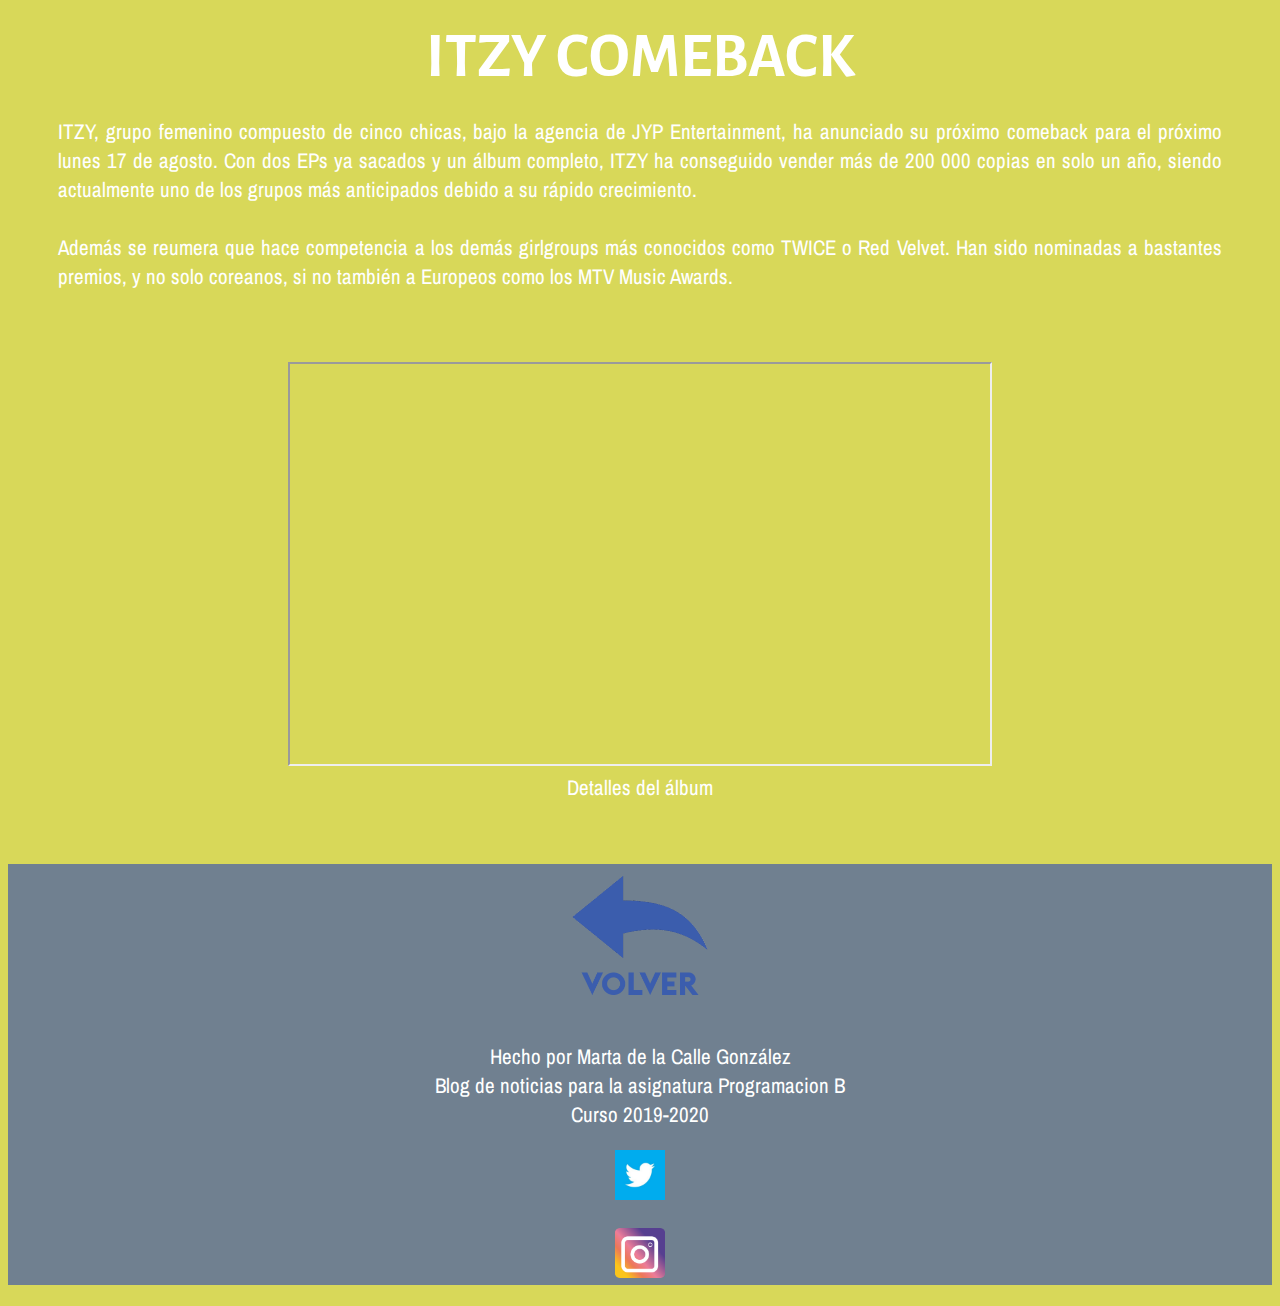
<file: articles/itzy.html>
<!DOCTYPE html>
<html lang="es">

<head>
    <title>ITZY</title>
    <meta charset="UTF-8">
    <meta name="viewport" content="width=device-width, initial-scale=1.0">
    <meta name="author" content="Marta de la Calle González">
    <meta name="keywords" content="Kpop, K-pop, KPop, Korean Music, ITZY, Comeback">
    <meta name="robots" content="index,follow">
    <meta name="description" content="Comeback de ITZY con el álbum NOT SHY.">
    <link href="https://fonts.googleapis.com/css2?family=Alegreya+Sans:wght@700&display=swap" rel="stylesheet">
    <link href="https://fonts.googleapis.com/css2?family=Archivo+Narrow:wght@700&display=swap" rel="stylesheet">
    <link rel="stylesheet" href="../css/girlgroups.css" type="text/css">
    <link rel="icon" type="image/png" href="../images/icons/icon.png">
</head>

<body id="itzy">
    <header>
        <h2>ITZY Comeback</h2>
    </header>
    <main>
        <article>
            <p>
                ITZY, grupo femenino compuesto de cinco chicas, bajo la agencia de JYP Entertainment, ha anunciado su próximo comeback para el próximo lunes 17 de agosto. 
                Con dos EPs ya sacados y un álbum completo, ITZY ha conseguido vender más de 200 000 copias en solo un año, siendo actualmente uno de los grupos más 
                anticipados debido a su rápido crecimiento. 
                <br>
                <br>
                Además se reumera que hace competencia a los demás girlgroups más conocidos como TWICE o Red Velvet. Han sido nominadas a bastantes premios, y no solo coreanos, 
                si no también a Europeos como los MTV Music Awards. 
            </p>
        </article>
    </main>
    <aside>
        <figure>
            <iframe width="700" height="400" src="https://www.youtube.com/embed/FctRkKGTaxc" allow="accelerometer; encrypted-media; gyroscope; picture-in-picture" allowfullscreen></iframe>
            <figcaption>Detalles del álbum</figcaption>
        </figure>
    </aside>
    <footer>
        <figure>
            <a href="../index.html#itzy">
                 <picture>
                        <img src="../images/volver.png" width="150" height="150" alt="Volver">
                 </picture>
            </a>
        </figure>
        <span>
            Hecho por Marta de la Calle González
            <br>
            Blog de noticias para la asignatura Programacion B
            <br>
            Curso 2019-2020
        </span>
        <div id="rrss">
            <figure>
                <a href="https://twitter.com/martuki_57">
                    <picture class="logos">
                        <img src="../images/icons/twitter.png" width="50" height="50" alt="Twitter">
                    </picture>
                </a>
            </figure>
            <figure>
                <a href="https://www.instagram.com/martuki_dlc/">
                    <picture class="logos">
                        <img src="../images/icons/instagram.png" width="50" height="50" alt="Instagram">
                    </picture>
                </a>
            </figure>
        </div>
    </footer>
</body>

</html>
</file>
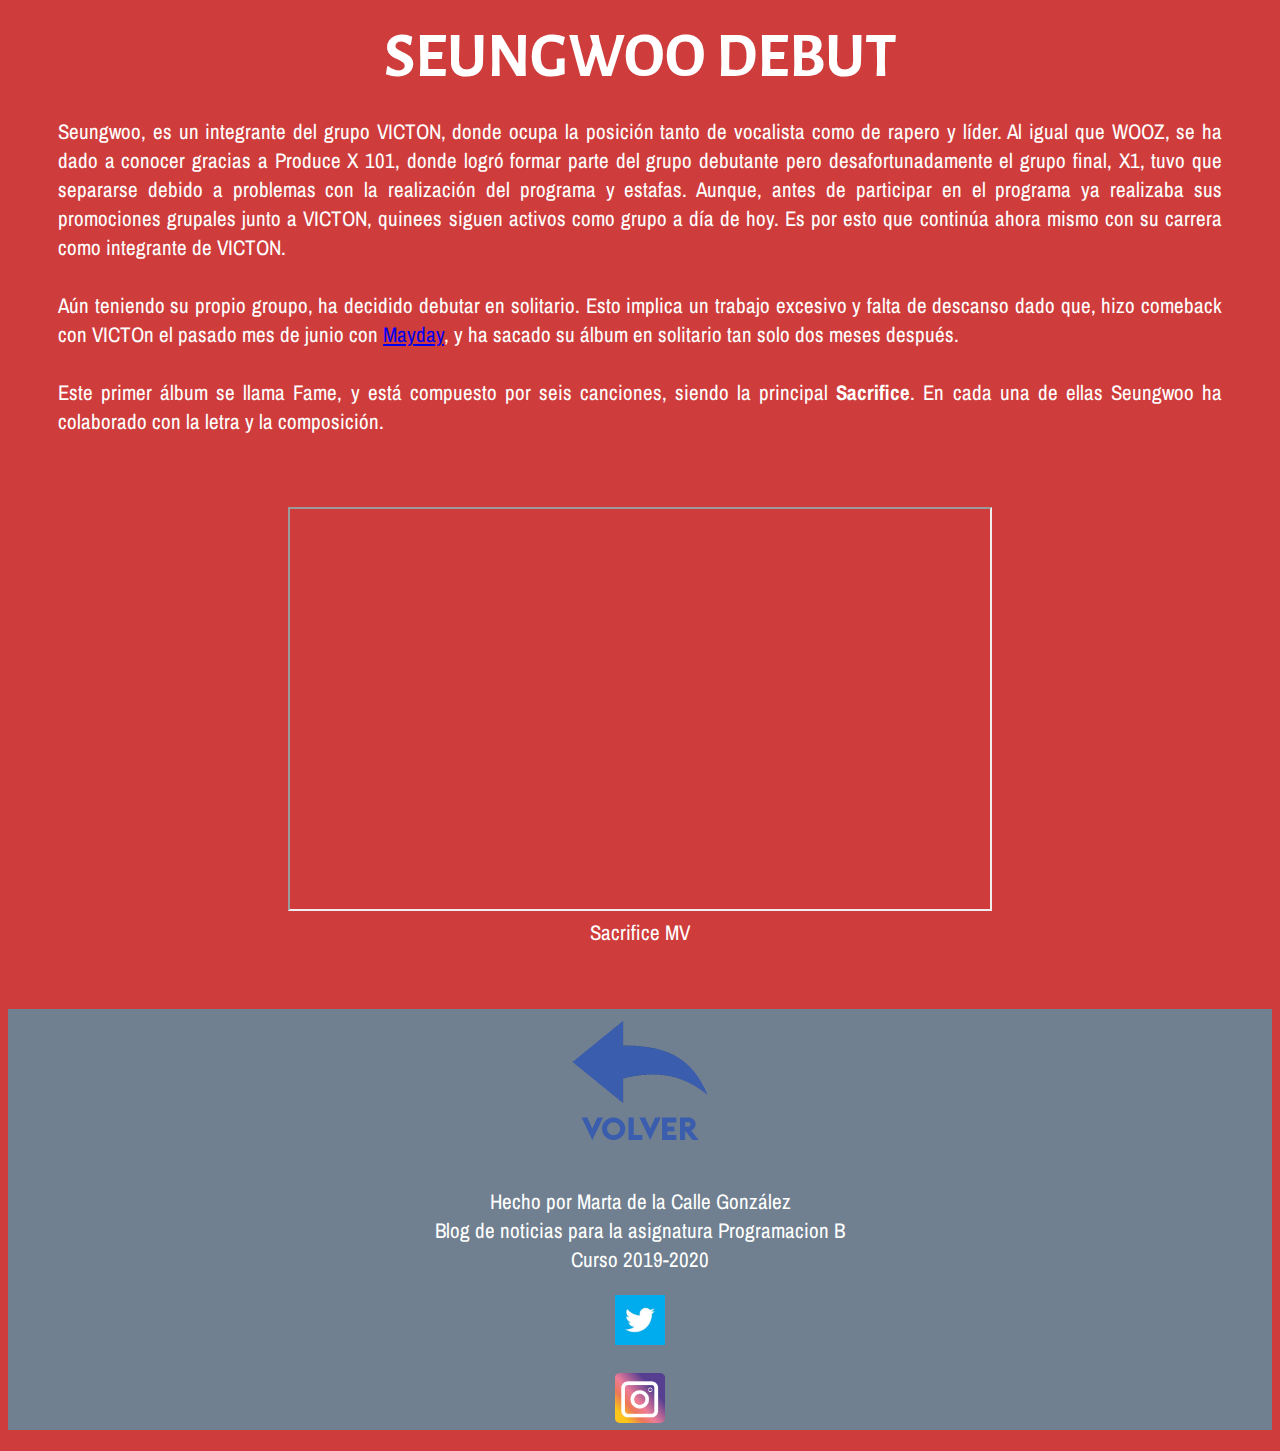
<file: articles/seungwoo.html>
<!DOCTYPE html>
<html lang="es">

<head>
    <title>Seungwoo</title>
    <meta charset="UTF-8">
    <meta name="viewport" content="width=device-width, initial-scale=1.0">
    <meta name="author" content="Marta de la Calle González">
    <meta name="keywords" content="Kpop, K-pop, KPop, Korean Music, Seungwoo, Debut">
    <meta name="robots" content="index,follow">
    <meta name="description" content="Debut de Seungwoo con el álbum Fame.">
    <link href="https://fonts.googleapis.com/css2?family=Alegreya+Sans:wght@700&display=swap" rel="stylesheet">
    <link href="https://fonts.googleapis.com/css2?family=Archivo+Narrow:wght@700&display=swap" rel="stylesheet">
    <link rel="stylesheet" href="../css/solistas.css" type="text/css">
    <link rel="icon" type="image/png" href="../images/icons/icon.png">
</head>

<body id="seungwoo">
    <header>
        <h2>Seungwoo debut</h2>
    </header>
    <main>
        <article>
            <p>
                Seungwoo, es un integrante del grupo VICTON, donde ocupa la posición tanto de vocalista como de rapero y líder. Al igual que WOOZ, se ha dado a conocer gracias a Produce X 101,  
                donde  logró formar parte del grupo debutante pero desafortunadamente el grupo final, X1, tuvo que separarse debido a problemas con la realización del programa y estafas. 
                Aunque, antes de participar en el programa ya realizaba sus promociones grupales junto a VICTON, quinees siguen activos como grupo a día de hoy. Es por esto que continúa 
                ahora mismo con su carrera como integrante de VICTON. 
                <br>
                <br>
                Aún teniendo su propio groupo, ha decidido debutar en solitario. Esto implica un trabajo excesivo y falta de descanso dado que, hizo comeback con VICTOn el pasado mes de junio 
                con <a href="https://www.youtube.com/watch?v=PMLPefdwM00">Mayday</a>, y ha sacado su álbum en solitario tan solo dos meses después.
                <br>
                <br>
                Este primer álbum se llama Fame, y está compuesto por seis canciones, siendo la principal <b>Sacrifice</b>. En cada una de ellas Seungwoo ha colaborado con la letra y la composición.
            </p>
        </article>
    </main>
    <aside>
        <figure>
            <iframe width="700" height="400" src="https://www.youtube.com/embed/QXeZUeD0Xo4" allow="accelerometer; encrypted-media; gyroscope; picture-in-picture" allowfullscreen></iframe>
            <figcaption>Sacrifice MV</figcaption>
        </figure>
    </aside>
    <footer>
        <figure>
            <a href="../index.html#seungwoo">
                 <picture>
                        <img src="../images/volver.png" width="150" height="150" alt="Volver">
                 </picture>
            </a>
        </figure>
        <span>
            Hecho por Marta de la Calle González
            <br>
            Blog de noticias para la asignatura Programacion B
            <br>
            Curso 2019-2020
        </span>
        <div id="rrss">
            <figure>
                <a href="https://twitter.com/martuki_57">
                    <picture class="logos">
                        <img src="../images/icons/twitter.png" width="50" height="50" alt="Twitter">
                    </picture>
                </a>
            </figure>
            <figure>
                <a href="https://www.instagram.com/martuki_dlc/">
                    <picture class="logos">
                        <img src="../images/icons/instagram.png" width="50" height="50" alt="Instagram">
                    </picture>
                </a>
            </figure>
        </div>
    </footer>
</body>

</html>
</file>
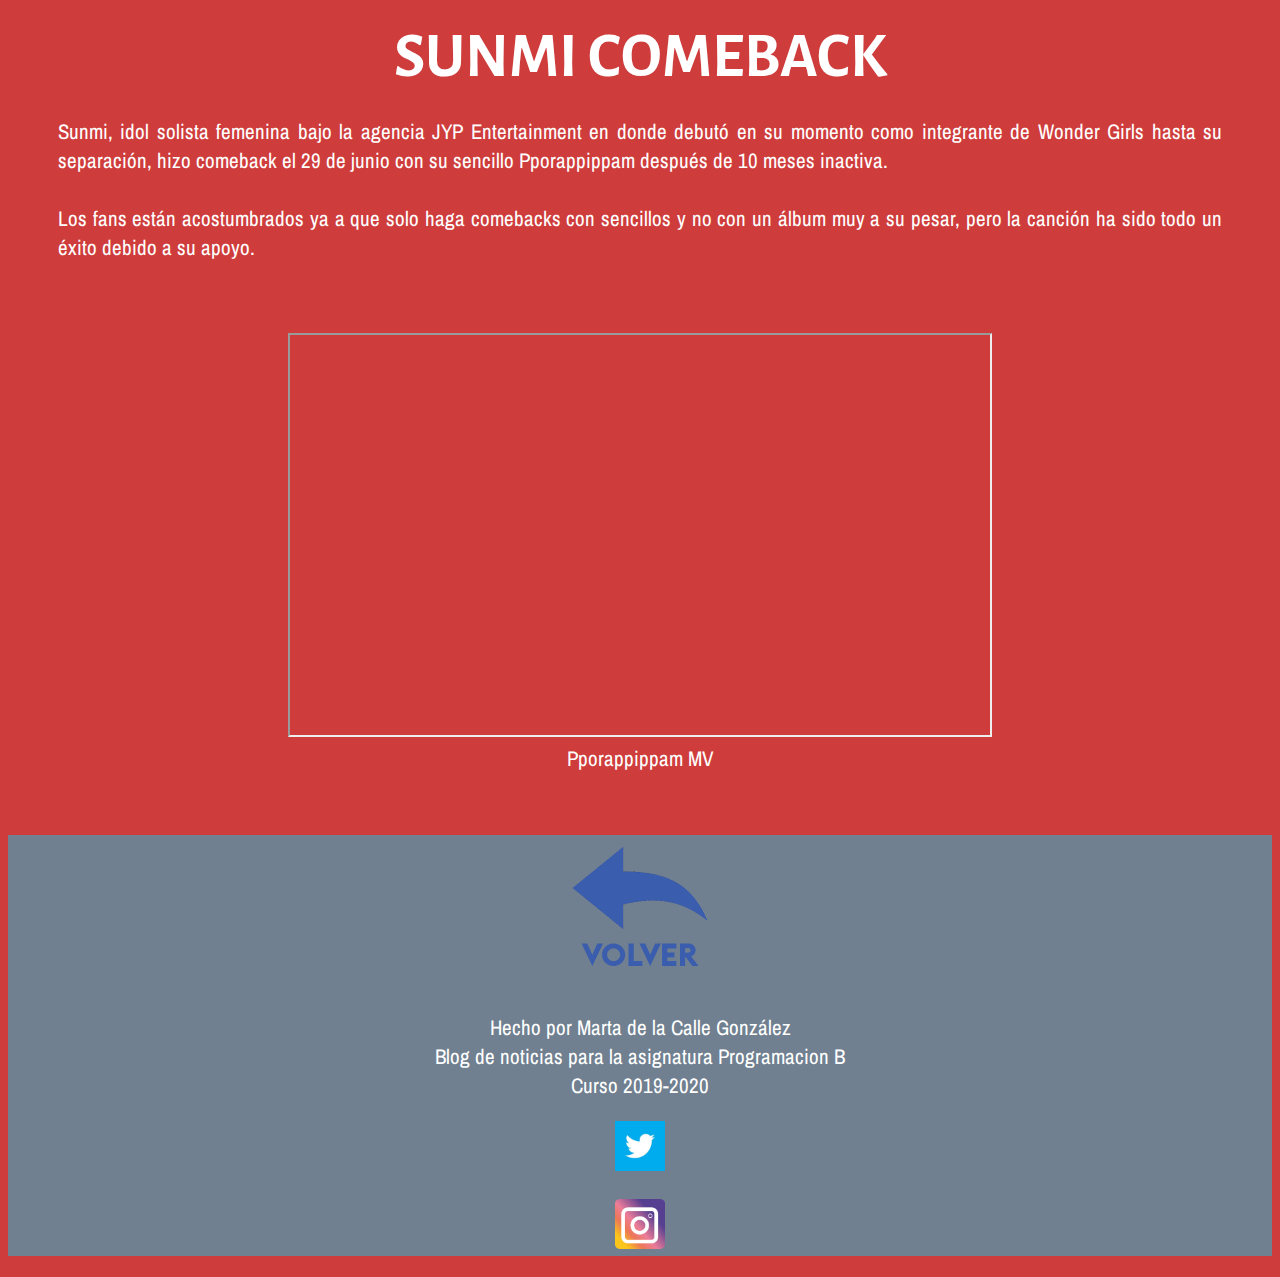
<file: articles/sunmi.html>
<!DOCTYPE html>
<html lang="es">

<head>
    <title>SUNMI</title>
    <meta charset="UTF-8">
    <meta name="viewport" content="width=device-width, initial-scale=1.0">
    <meta name="author" content="Marta de la Calle González">
    <meta name="keywords" content="Kpop, K-pop, KPop, Korean Music, Sunmi, Comeback">
    <meta name="robots" content="index,follow">
    <meta name="description" content="Comeback de Sunmi con el sencillo Pporappippam.">
    <link href="https://fonts.googleapis.com/css2?family=Alegreya+Sans:wght@700&display=swap" rel="stylesheet">
    <link href="https://fonts.googleapis.com/css2?family=Archivo+Narrow:wght@700&display=swap" rel="stylesheet">
    <link rel="stylesheet" href="../css/solistas.css" type="text/css">
    <link rel="icon" type="image/png" href="../images/icons/icon.png">
</head>

<body id="sunmi">
    <header>
        <h2>Sunmi Comeback</h2>
    </header>
    <main>
        <article>
            <p>
                Sunmi, idol solista femenina bajo la agencia JYP Entertainment en donde debutó en su momento como integrante de Wonder Girls 
                hasta su separación, hizo comeback el 29 de junio con su sencillo Pporappippam después de 10 meses inactiva. 
                <br>
                <br>
                Los fans están acostumbrados ya a que solo haga comebacks con sencillos y no con un álbum muy a su pesar, pero la canción ha sido
                todo un éxito debido a su apoyo. 
            </p>
        </article>
    </main>
    <aside>
        <figure>
            <iframe width="700" height="400" src="https://www.youtube.com/embed/Is7glC9Jp7Q" allow="accelerometer; encrypted-media; gyroscope; picture-in-picture" allowfullscreen></iframe>
            <figcaption>Pporappippam MV</figcaption>
        </figure>
    </aside>
    <footer>
        <figure>
            <a href="../index.html#sunmi">
                 <picture>
                        <img src="../images/volver.png" width="150" height="150" alt="Volver">
                 </picture>
            </a>
        </figure>
        <span>
            Hecho por Marta de la Calle González
            <br>
            Blog de noticias para la asignatura Programacion B
            <br>
            Curso 2019-2020
        </span>
        <div id="rrss">
            <figure>
                <a href="https://twitter.com/martuki_57">
                    <picture class="logos">
                        <img src="../images/icons/twitter.png" width="50" height="50" alt="Twitter">
                    </picture>
                </a>
            </figure>
            <figure>
                <a href="https://www.instagram.com/martuki_dlc/">
                    <picture class="logos">
                        <img src="../images/icons/instagram.png" width="50" height="50" alt="Instagram">
                    </picture>
                </a>
            </figure>
        </div>
    </footer>
</body>

</html>
</file>
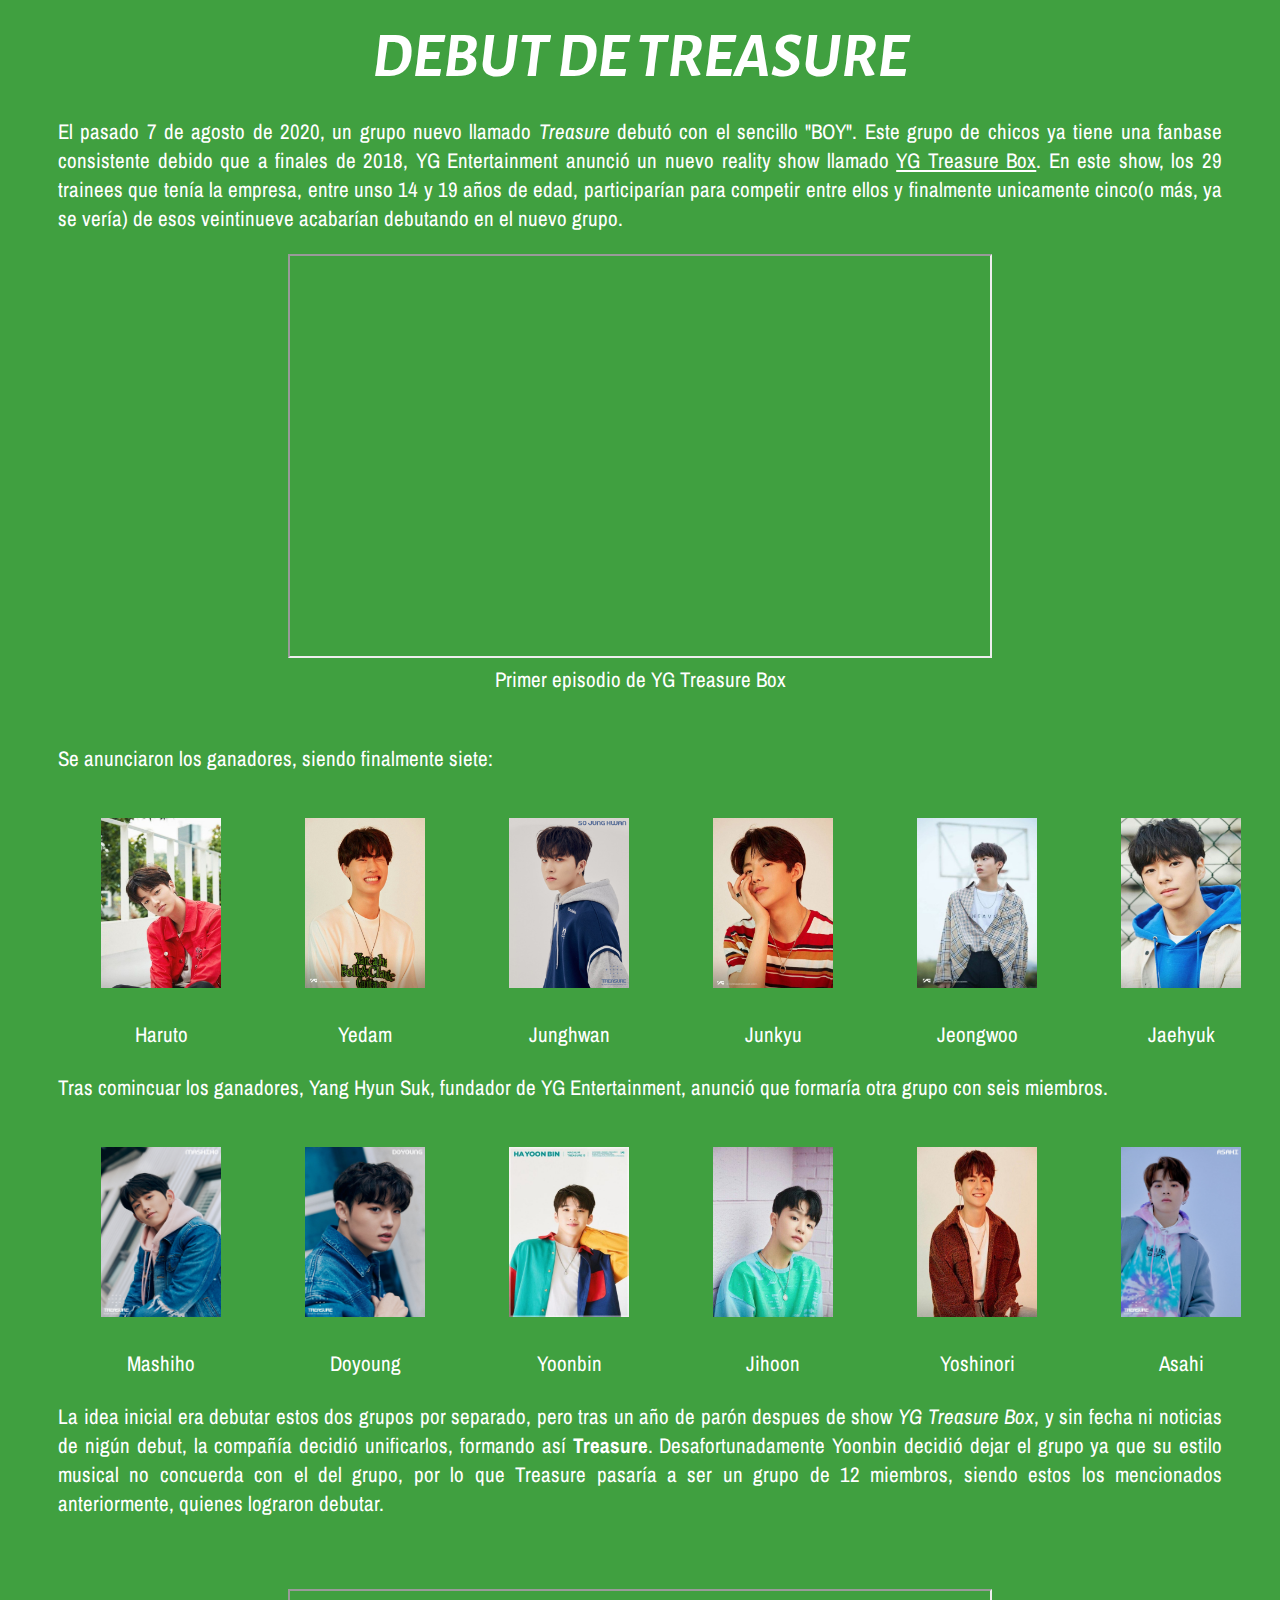
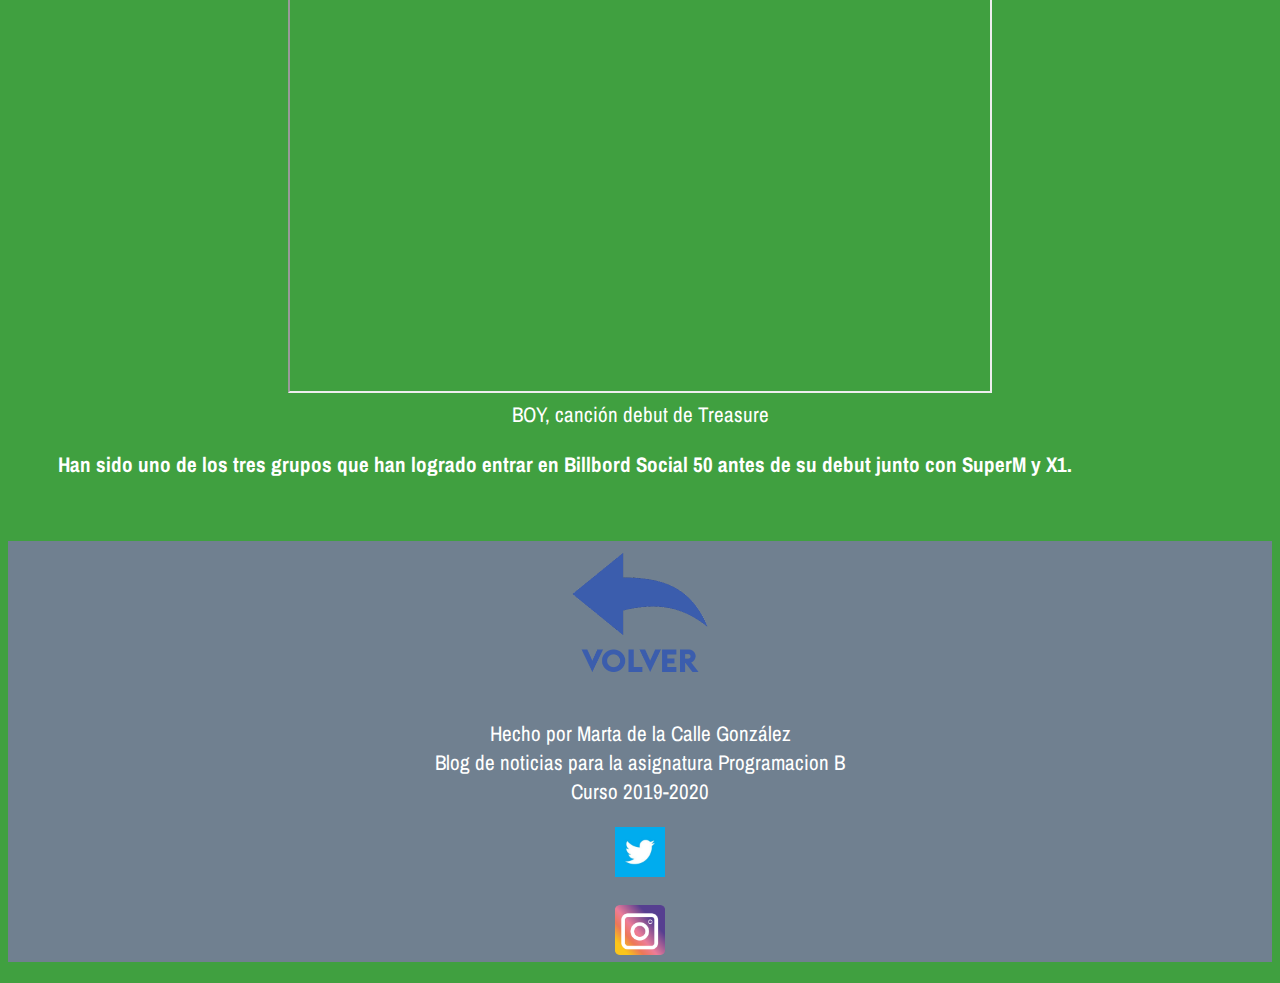
<file: articles/treasure.html>
<!DOCTYPE html>
<html lang="es">

<head>
    <title>Debut de Treasure</title>
    <meta charset="UTF-8">
    <meta name="viewport" content="width=device-width, initial-scale=1.0">
    <meta name="author" content="Marta de la Calle González">
    <meta name="keywords" content="Kpop, K-pop, KPop, Korean Music, Comebacks, Treasure">
    <meta name="robots" content="index,follow">
    <meta name="description" content="Debut de Treasure después de dos años con su single BOY.">
    <link href="https://fonts.googleapis.com/css2?family=Alegreya+Sans:wght@700&display=swap" rel="stylesheet">
    <link href="https://fonts.googleapis.com/css2?family=Archivo+Narrow:wght@700&display=swap" rel="stylesheet">
    <link rel="stylesheet" href="../css/boygroups.css" type="text/css">
    <link rel="icon" type="image/png" href="../images/icons/icon.png">
</head>

<body id="treasure">
    <header>
        <h2><em>Debut de Treasure</em></h2>
    </header>
    <main>
        <article>
            <p>
                El pasado 7 de agosto de 2020, un grupo nuevo llamado <em>Treasure</em> debutó con el sencillo "BOY". Este grupo de chicos ya tiene una fanbase consistente debido que a finales
                de 2018, YG Entertainment anunció un nuevo reality show llamado <u>YG Treasure Box</u>. En este show, los 29 trainees que tenía la empresa, entre unso 14 y 19 años de edad,
                participarían para competir entre ellos y finalmente unicamente cinco(o más, ya se vería) de esos veintinueve acabarían debutando en el nuevo grupo.
                <br>
            </p>
            <figure>
                <iframe width="700" height="400" src="https://www.youtube.com/embed/9_qidyxaQE8" allow="accelerometer; encrypted-media; gyroscope; picture-in-picture" allowfullscreen></iframe>
                <figcaption>Primer episodio de YG Treasure Box</figcaption>
            </figure>
            <p>
                <br>
                Se anunciaron los ganadores, siendo finalmente siete: 
            </p>
            <table>
                <tr>
                    <td><figure>
                         <picture>
                                <source media="(max-width: 799px)" srcset="../images/treasure/haruto480x720.jpg">
                                <source media="(min-width: 800px)" srcset="../images/treasure/haruto850x1275.jpg">
                                <img src="../images/treasure/haruto480x720.jpg" width="120" height="170" alt="Haruto">
                            </picture>
                        </figure>
                    </td>
                    <td><figure>
                            <picture>
                                <source media="(max-width: 799px)" srcset="../images/treasure/yedam500x667.jpg">
                                <source media="(min-width: 800px)" srcset="../images/treasure/yedam900x1200.jpg">
                                <img src="../images/treasure/yedam900x1200.jpg" width="120" height="170" alt="Yedam">
                            </picture>
                        </figure>
                    </td>
                    <td><figure>
                            <picture>
                                <source media="(max-width: 799px)" srcset="../images/treasure/junghwan500x750.jpg">
                                <source media="(min-width: 800px)" srcset="../images/treasure/junghwan800x1200.jpg">
                                <img src="../images/treasure/junghwan800x1200.jpg" width="120" height="170" alt="Junghwan">
                            </picture>
                        </figure>
                    </td>
                    <td><figure>
                            <picture>
                                <source media="(max-width: 799px)" srcset="../images/treasure/junkyu798x1064.jpg">
                                <source media="(min-width: 800px)" srcset="../images/treasure/junkyu850x1133.jpg">
                                <img src="../images/treasure/junkyu798x1064.jpg" width="120" height="170" alt="Junkyu">
                            </picture>
                        </figure>
                    </td>
                    <td><figure>
                            <picture>
                                <source media="(max-width: 799px)" srcset="../images/treasure/jeongwoo341x512.jpg">
                                <source media="(min-width: 800px)" srcset="../images/treasure/jeongwoo803x1206.jpg">
                                <img src="../images/treasure/jeongwoo341x512.jpg" width="120" height="170" alt="Jeongwoo">
                            </picture>
                        </figure>
                    </td>
                    <td><figure>
                        <picture>
                            <source media="(max-width: 799px)" srcset="../images/treasure/jaehyuk479x720.jpg">
                            <source media="(min-width: 800px)" srcset="../images/treasure/jaehyuk800x1203.jpg">
                            <img src="../images/treasure/jaehyuk479x720.jpg" width="120" height="170" alt="Jaehyuk">
                        </picture>
                    </figure>
                    </td>
                    <td><figure>
                            <picture>
                                <source media="(max-width: 799px)" srcset="../images/treasure/hyunsuk500x750.jpg">
                                <source media="(min-width: 800px)" srcset="../images/treasure/hyunsuk800x1200.jpg">
                                <img src="../images/treasure/hyunsuk800x1200.jpg" width="120" height="170" alt="Hyunsuk">
                            </picture>
                        </figure>
                    </td>
                </tr>
                <tr>
                    <td>Haruto</td>
                    <td>Yedam</td>
                    <td>Junghwan</td>
                    <td>Junkyu</td>
                    <td>Jeongwoo</td>
                    <td>Jaehyuk</td>
                    <td>Hyunsuk</td>
                </tr>
            </table>
            <p>
                Tras comincuar los ganadores, Yang Hyun Suk, fundador de YG Entertainment, anunció que formaría otra grupo con seis miembros. 
            </p>
            <table>
                <tr>
                    <td><figure>
                         <picture>
                                <source media="(max-width: 799px)" srcset="../images/treasure/mashiho500x750.jpg">
                                <source media="(min-width: 800px)" srcset="../images/treasure/mashiho1080x1620.jpg">
                                <img src="../images/treasure/mashiho1080x1620.jpg" width="120" height="170" alt="Mashiho">
                            </picture>
                        </figure>
                    </td>
                    <td><figure>
                            <picture>
                                <source media="(max-width: 799px)" srcset="../images/treasure/doyoung500x750.jpg">
                                <source media="(min-width: 800px)" srcset="../images/treasure/doyoung1080x1620.jpg">
                                <img src="../images/treasure/doyoung1080x1620.jpg" width="120" height="170" alt="Doyoung">
                            </picture>
                        </figure>
                    </td>
                    <td><figure>
                            <picture>
                                <source media="(max-width: 799px)" srcset="../images/treasure/yoonbin480x720.jpg">
                                <source media="(min-width: 800px)" srcset="../images/treasure/yoonbin800x1200.jpg">
                                <img src="../images/treasure/yoonbin480x720.jpg" width="120" height="170" alt="Yoonbin">
                            </picture>
                        </figure>
                    </td>
                    <td><figure>
                            <picture>
                                <source media="(max-width: 799px)" srcset="../images/treasure/jihoon480x644.jpg">
                                <source media="(min-width: 800px)" srcset="../images/treasure/jihoon800x1073.jpg">
                                <img src="../images/treasure/jihoon480x644.jpg" width="120" height="170" alt="Jihoon">
                            </picture>
                        </figure>
                    </td>
                    <td><figure>
                            <picture>
                                <source media="(max-width: 799px)" srcset="../images/treasure/yoshinori531x649.jpg">
                                <source media="(min-width: 800px)" srcset="../images/treasure/yoshinori802x980.jpg">
                                <img src="../images/treasure/yoshinori531x649.jpg" width="120" height="170" alt="Yoshinori">
                            </picture>
                        </figure>
                    </td>
                    <td><figure>
                        <picture>
                            <source media="(max-width: 799px)" srcset="../images/treasure/asahi500x750.jpg">
                            <source media="(min-width: 800px)" srcset="../images/treasure/asahi1080x1620.jpg">
                            <img src="../images/treasure/asahi1080x1620.jpg" width="120" height="170" alt="Asahi">
                        </picture>
                    </figure>
                    </td>
                </tr>
                <tr>
                    <td>Mashiho</td>
                    <td>Doyoung</td>
                    <td>Yoonbin</td>
                    <td>Jihoon</td>
                    <td>Yoshinori</td>
                    <td>Asahi</td>
                </tr>
            </table>
            <p>
                La idea inicial era debutar estos dos grupos por separado, pero tras un año de parón despues de show <em>YG Treasure Box</em>, y sin fecha ni noticias de nigún debut, la compañía
                decidió unificarlos, formando así <b>Treasure</b>. Desafortunadamente Yoonbin decidió dejar el grupo ya que su estilo musical no concuerda con el del grupo, por lo que Treasure pasaría
                a ser un grupo de 12 miembros, siendo estos los mencionados anteriormente, quienes lograron debutar.
            </p>
        </article>
    </main>
    <aside>
        <figure>
            <iframe width="700" height="400" src="https://www.youtube.com/embed/JSAfPh1A25E" allow="accelerometer; encrypted-media; gyroscope; picture-in-picture" allowfullscreen></iframe>
            <figcaption>BOY, canción debut de Treasure</figcaption>
        </figure>
        <p>
            <b>Han sido uno de los tres grupos que han logrado entrar en Billbord Social 50 antes de su debut junto con SuperM y X1.</b>
        </p>
    </aside>
    <footer>
        <figure>
            <a href="../index.html#treasure">
                 <picture>
                    <img src="../images/volver.png" width="150" height="150" alt="Volver">
                 </picture>
            </a>
        </figure>
        <span>
            Hecho por Marta de la Calle González
            <br>
            Blog de noticias para la asignatura Programacion B
            <br>
            Curso 2019-2020
        </span>
        <div id="rrss">
            <figure>
                <a href="https://twitter.com/martuki_57">
                    <picture class="logos">
                        <img src="../images/icons/twitter.png" width="50" height="50" alt="Twitter">
                    </picture>
                </a>
            </figure>
            <figure>
                <a href="https://www.instagram.com/martuki_dlc/">
                    <picture class="logos">
                        <img src="../images/icons/instagram.png" width="50" height="50" alt="Instagram">
                    </picture>
                </a>
            </figure>
        </div>
    </footer>
</body>

</html>
</file>
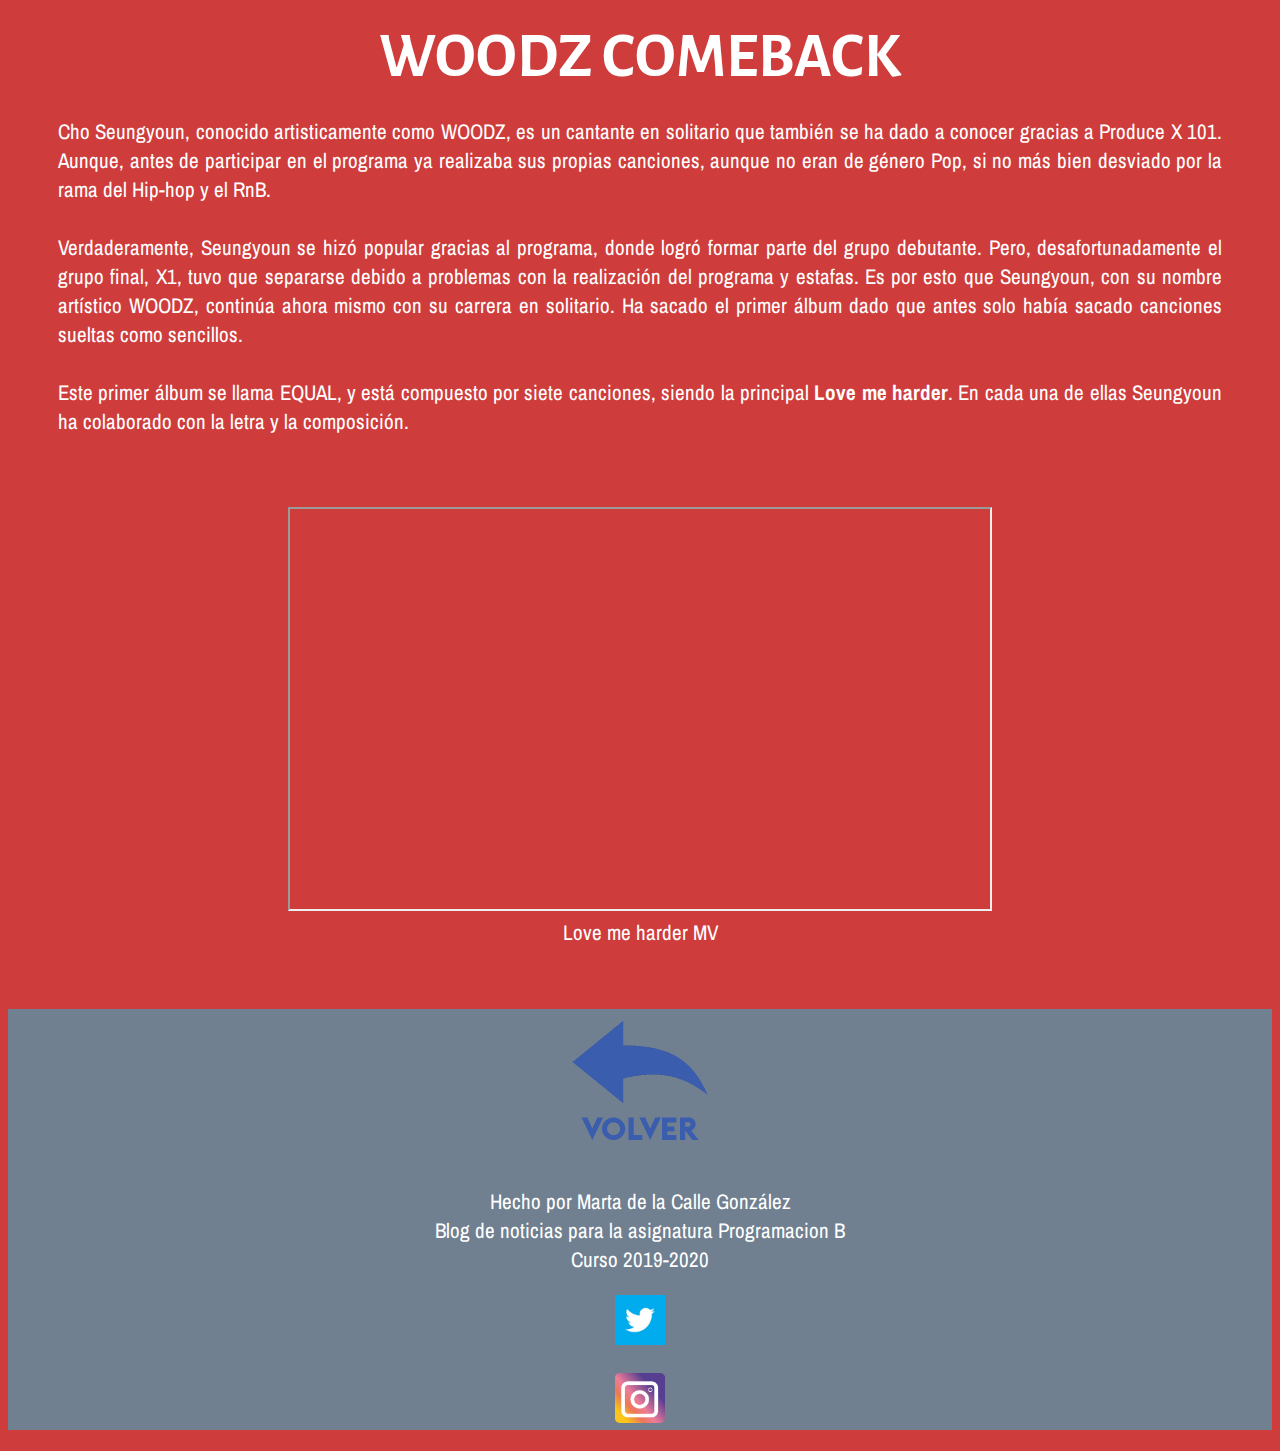
<file: articles/woodz.html>
<!DOCTYPE html>
<html lang="es">

<head>
    <title>WOODZ</title>
    <meta charset="UTF-8">
    <meta name="viewport" content="width=device-width, initial-scale=1.0">
    <meta name="author" content="Marta de la Calle González">
    <meta name="keywords" content="Kpop, K-pop, KPop, Korean Music, WOODZ, Comeback">
    <meta name="robots" content="index,follow">
    <meta name="description" content="Comeback WOODZ con el álbum EQUAL.">
    <link href="https://fonts.googleapis.com/css2?family=Alegreya+Sans:wght@700&display=swap" rel="stylesheet">
    <link href="https://fonts.googleapis.com/css2?family=Archivo+Narrow:wght@700&display=swap" rel="stylesheet">
    <link rel="stylesheet" href="../css/solistas.css" type="text/css">
    <link rel="icon" type="image/png" href="../images/icons/icon.png">
</head>

<body class="woodz">
    <header>
        <h2>WOODZ Comeback</h2>
    </header>
    <main>
        <article>
            <p>
                Cho Seungyoun, conocido artisticamente como WOODZ, es un cantante en solitario que también se ha dado a conocer gracias a Produce X 101. Aunque, antes de participar en el 
                programa ya realizaba sus propias canciones, aunque no eran de género Pop, si no más bien desviado por la rama del Hip-hop y el RnB. 
                <br>
                <br>
                Verdaderamente, Seungyoun se hizó popular gracias al programa, donde logró formar parte del grupo debutante. Pero, desafortunadamente el grupo final, X1, tuvo que separarse 
                debido a problemas con la realización del programa y estafas. Es por esto que Seungyoun, con su nombre artístico WOODZ, continúa ahora mismo con su carrera en solitario. Ha 
                sacado el primer álbum dado que antes solo había sacado canciones sueltas como sencillos. 
                <br>
                <br>
                Este primer álbum se llama EQUAL, y está compuesto por siete canciones, siendo la principal <b>Love me harder</b>. En cada una de ellas Seungyoun ha colaborado con la letra y la composición.
            </p>
        </article>
    </main>
    <aside>
        <figure>
            <iframe width="700" height="400" src="https://www.youtube.com/embed/HaqhQs5lBWE" allow="accelerometer; encrypted-media; gyroscope; picture-in-picture" allowfullscreen></iframe>
            <figcaption>Love me harder MV</figcaption>
        </figure>
    </aside>
    <footer>
        <figure>
            <a href="../index.html#woodz">
                 <picture>
                        <img src="../images/volver.png" width="150" height="150" alt="Volver">
                 </picture>
            </a>
        </figure>
        <span>
            Hecho por Marta de la Calle González
            <br>
            Blog de noticias para la asignatura Programacion B
            <br>
            Curso 2019-2020
        </span>
        <div id="rrss">
            <figure>
                <a href="https://twitter.com/martuki_57">
                    <picture class="logos">
                        <img src="../images/icons/twitter.png" width="50" height="50" alt="Twitter">
                    </picture>
                </a>
            </figure>
            <figure>
                <a href="https://www.instagram.com/martuki_dlc/">
                    <picture class="logos">
                        <img src="../images/icons/instagram.png" width="50" height="50" alt="Instagram">
                    </picture>
                </a>
            </figure>
        </div>
    </footer>
</body>

</html>
</file>
<file: css/estilo.css>
header
{
    color: white;
}

body
{
    background-color: purple;
    font-family: 'Archivo Narrow', sans-serif;
    font-size: large;
    text-align: center;
    background-image: url(https://blog.ticketmaster.es/wp-content/uploads/2020/01/dlckgbau8aexvwi.jpg);
    background-repeat: no-repeat;
    background-size: cover;
    background-position: center;
    background-attachment: fixed;
    opacity: 100%;
}

#inicio
{
    display: block;
    text-align: center;
    margin: auto;
}

h1
{
    color: white;
    font-family: 'Alegreya Sans', sans-serif;
    text-transform: uppercase;
    font-size: 3em;
    margin-top: 15px;
    margin-bottom: 5px;
}

nav
{
    text-align: center;
    margin: 75px 50px 0px 50px;
}

.boton
{
    color: white;
    padding: 37px;
    background-color: rgba(128, 0, 128, 0.9);
    border: 2px solid black;
    border-radius: 15px;
    display: inline-block;
    margin: 10px;
}

section
{
    margin: 250px;
    margin-top: 100px;
    margin-bottom: 100px;
    padding: 50px;
    background-color: rgba(192, 192, 192, 0.9); 
    align-items: center;
    border-radius: 15px;
    border: 2px solid black;
}

article
{
    background-color: pink;
    margin: 30px;
    padding: 20px;
    border-radius: 15px;
    border: 2px solid black;
}

main picture
{
    opacity: 0.8;
}

main picture:hover 
{
    opacity: 1.0;
}

.introduccion
{
    background-color: rgba(65, 105, 225, 0.7) ;
}

.bg
{
    background-color: rgba(91, 158, 89, 0.7);
}

.gg
{
    background-color: rgba(255, 255, 0, 0.7) ;
}

.solista
{
    background-color: rgba(255, 0, 0, 0.7) ;
}

footer
{
    background-color: slategrey;
    text-align: center;
    padding: 30px;
    color: white;
}
</file>
<file: css/formulario.css>
body
{
    background-color: purple;
    background-repeat: no-repeat;
    background-size: cover;
    background-position: center;
    background-attachment: fixed;
    opacity: 100%;
    font-family: 'Archivo Narrow', sans-serif;
    font-size: 21px;
    text-align: left;
    color: white;
}

h2
{
    color: white;
    font-family: 'Alegreya Sans', sans-serif;
    text-transform: uppercase;
    font-size: 3em;
    margin-top: 20px;
    margin-bottom: 5px;
}

footer
{
    background-color: slategrey;
    text-align: center;
}

footer span
{
    color: white;
}
</file>
<file: css/boygroups.css>
body
{
    background-color: rgb(64, 160, 64);
    background-repeat: no-repeat;
    background-size: cover;
    background-position: center;
    background-attachment: fixed;
    opacity: 100%;
    font-family: 'Archivo Narrow', sans-serif;
    font-size: 21px;
    text-align: center;
    color: white;
}

h2
{
    color: white;
    font-family: 'Alegreya Sans', sans-serif;
    text-transform: uppercase;
    font-size: 3em;
    margin-top: 20px;
    margin-bottom: 5px;
}

#cravity
{
    background-image: url(https://kprofiles.com/wp-content/uploads/2020/04/cravity.jpeg);
}

#ateez
{
    background-image: url(https://thestandom.com/wp-content/uploads/2019/09/IMG_20190919_062014.jpg);
}

#treasure
{
    background-image: url(https://i2.wp.com/spainaigo.com/wp-content/uploads/2020/02/treasure4.jpeg?resize=1280%2C640&ssl=1);
}

#the9
{
    background-image: url(https://www.nacionrex.com/__export/1597506544104/sites/debate/img/2020/08/15/1the9-se-despide-separacion-ultima-presentacion_crop1597505599700.jpg_1902800913.jpg);
}

article
{
    margin: 30px;
    margin-top: 0px;
    padding: 20px;
    padding-top: 0px;
}

p
{
    text-align: justify;
}

aside
{
    margin: 30px;
    margin-top: 0px;
    margin-bottom: 5px;
    padding: 20px;
    padding-top: 0px;
}

footer
{
    background-color: slategrey;
    text-align: center;
}

footer span
{
    color: white;
}
</file>
<file: css/solistas.css>
body
{
    background-color: rgb(207, 60, 60);
    background-repeat: no-repeat;
    background-size: cover;
    background-position: center;
    background-attachment: fixed;
    opacity: 100%;
    font-family: 'Archivo Narrow', sans-serif;
    font-size: 21px;
    text-align: center;
    color: white;
}

h2
{
    color: white;
    font-family: 'Alegreya Sans', sans-serif;
    text-transform: uppercase;
    font-size: 3em;
    margin-top: 20px;
    margin-bottom: 5px;
}

#seungwoo
{
    background-image: url(https://6.viki.io/image/6a724be04b4c4cf5ba369da5c761989d.jpeg?s=900x600&e=t);
}

#sunmi
{
    background-image: url(https://www.noraemagazine.com/wp-content/uploads/2020/06/SUNMI-COMEBACK-e1592325623449.jpg);
}

#chungha
{
    background-image: url(https://kpoplat.com/wp-content/uploads/2020/06/Chungha-1.jpg);
}

#woodz
{
    background-image: url(https://images.squarespace-cdhttps://images.squarespace-cdn.com/content/56eb012f27d4bd29de975fae/1571957897923-35J06ZAJFEAUX2FL7NTY/SOTW_WOODZ_HEADER.jpg?format=1500w&content-type=image/jpegn.com/content/56eb012f27d4bd29de975fae/1571957897923-35J06ZAJFEAUX2FL7NTY/SOTW_WOODZ_HEADER.jpg?format=1500w&content-type=image%2Fjpeg);
}

article
{
    margin: 30px;
    margin-top: 0px;
    padding: 20px;
    padding-top: 0px;
}

p
{
    text-align: justify;
}

aside
{
    margin: 30px;
    margin-top: 0px;
    margin-bottom: 0px;
    padding: 20px;
    padding-top: 0px;
}

footer
{
    background-color: slategrey;
    text-align: center;
}

footer span
{
    color: white;
}
</file>
<file: css/introduccion.css>
body 
{
    font-family: ;
    background-image:url(https://blog.ticketmaster.es/wp-content/uploads/2020/01/dlckgbau8aexvwi.jpg) ;
    background-attachment: fixed;
    opacity: 80%;
    background-color: white;
}

table 
{
    width:25%;
    border-collapse:collapse;
    background-color: #234592;
}
td 
{
    border:2px solid black; 
    text-align: center;
}

nav 
{
    text-align: center;
}
</file>
<file: css/girlgroups.css>
body
{
    background-color: rgb(216, 216, 89);
    background-repeat: no-repeat;
    background-size: cover;
    background-position: center;
    background-attachment: fixed;
    opacity: 100%;
    font-family: 'Archivo Narrow', sans-serif;
    font-size: 21px;
    text-align: center;
    color: white;
}

h2
{
    color: white;
    font-family: 'Alegreya Sans', sans-serif;
    text-transform: uppercase;
    font-size: 3em;
    margin-top: 20px;
    margin-bottom: 5px;
}

#itzy
{
    background-image: url(https://6.viki.io/image/6113ae0463394d35b774486c6936541e.jpeg?s=900x600&e=t);
}

#bp
{
    background-image: url(https://www.noraemagazine.com/wp-content/uploads/2019/04/blackpink-backstage-a-coachella-2019-a-billboard-1548-2842849264-1555319043713-1210x642.jpg);
}

article
{
    margin: 30px;
    margin-top: 0px;
    padding: 20px;
    padding-top: 0px;
}

p
{
    text-align: justify;
}

aside
{
    margin: 30px;
    margin-top: 0px;
    margin-bottom: 0px;
    padding: 20px;
    padding-top: 0px;
}

footer
{
    background-color: slategrey;
    text-align: center;
}

footer span
{
    color: white;
}
</file>
